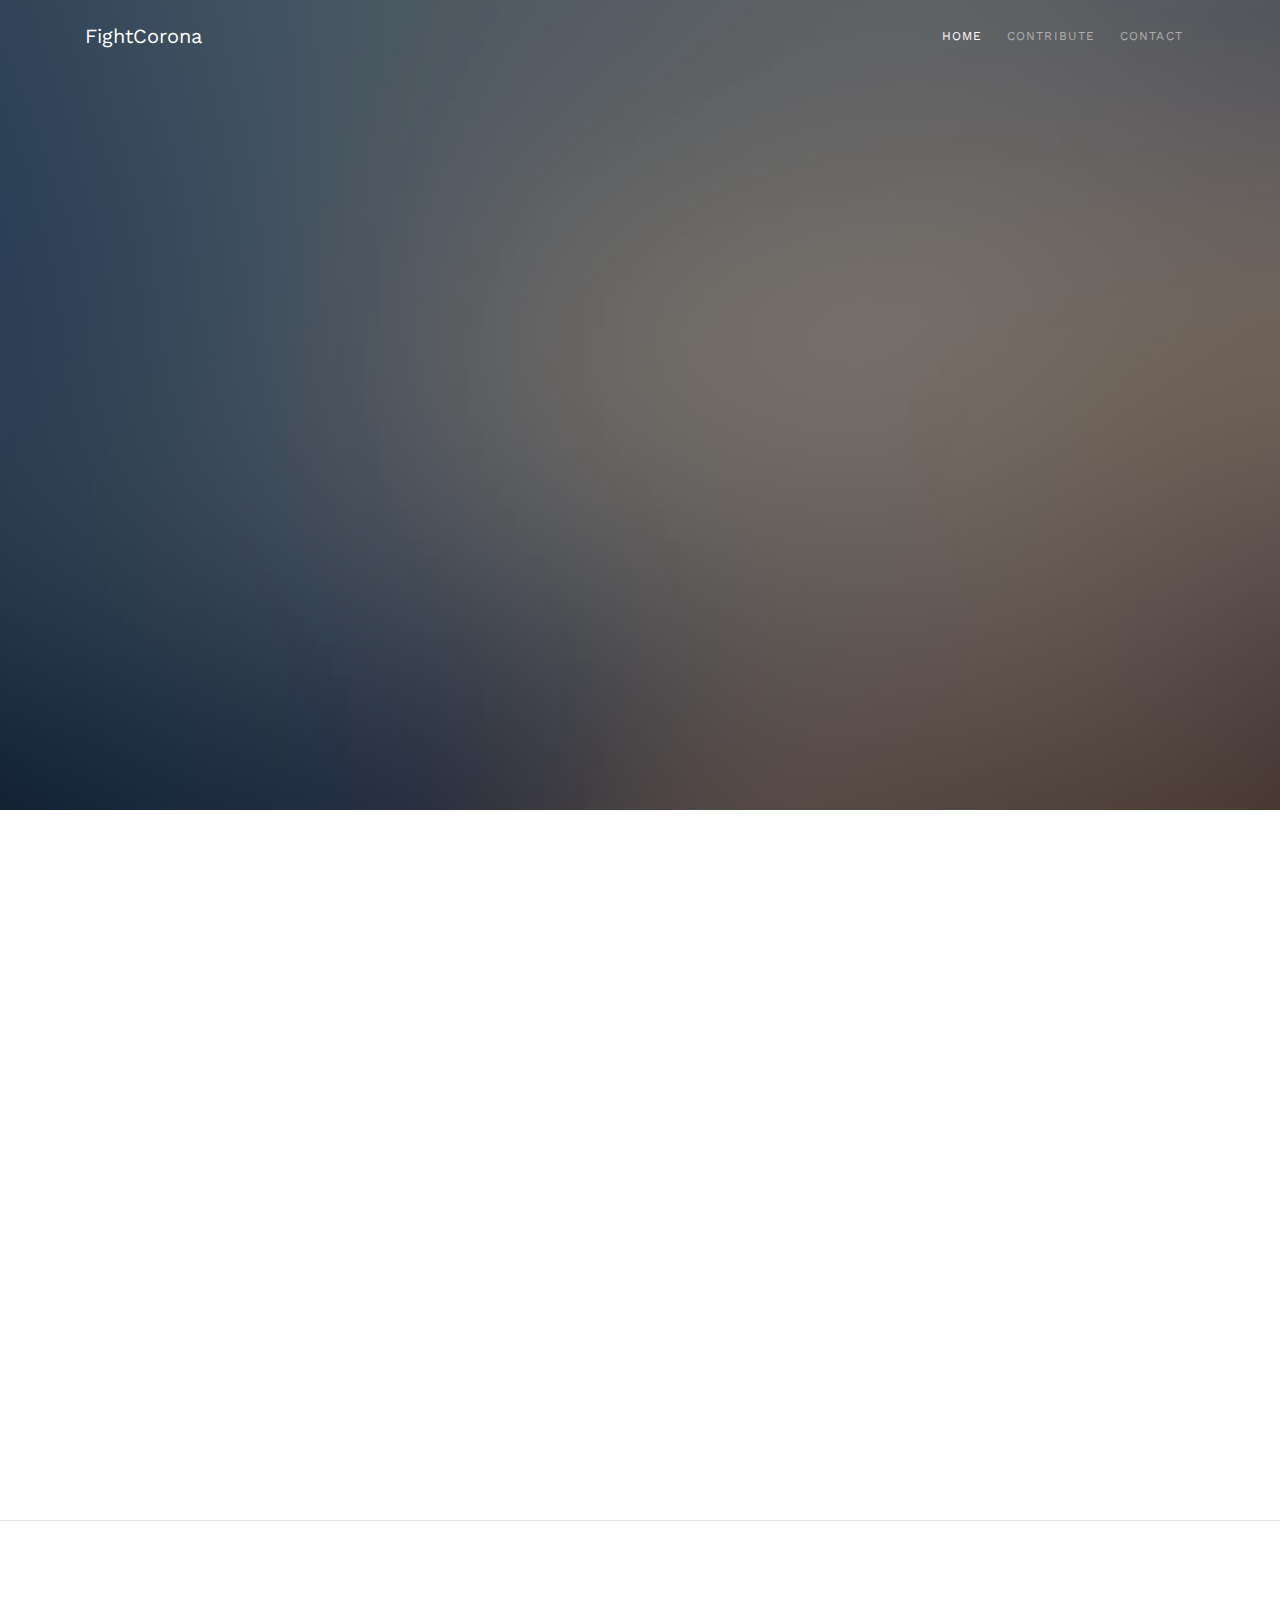
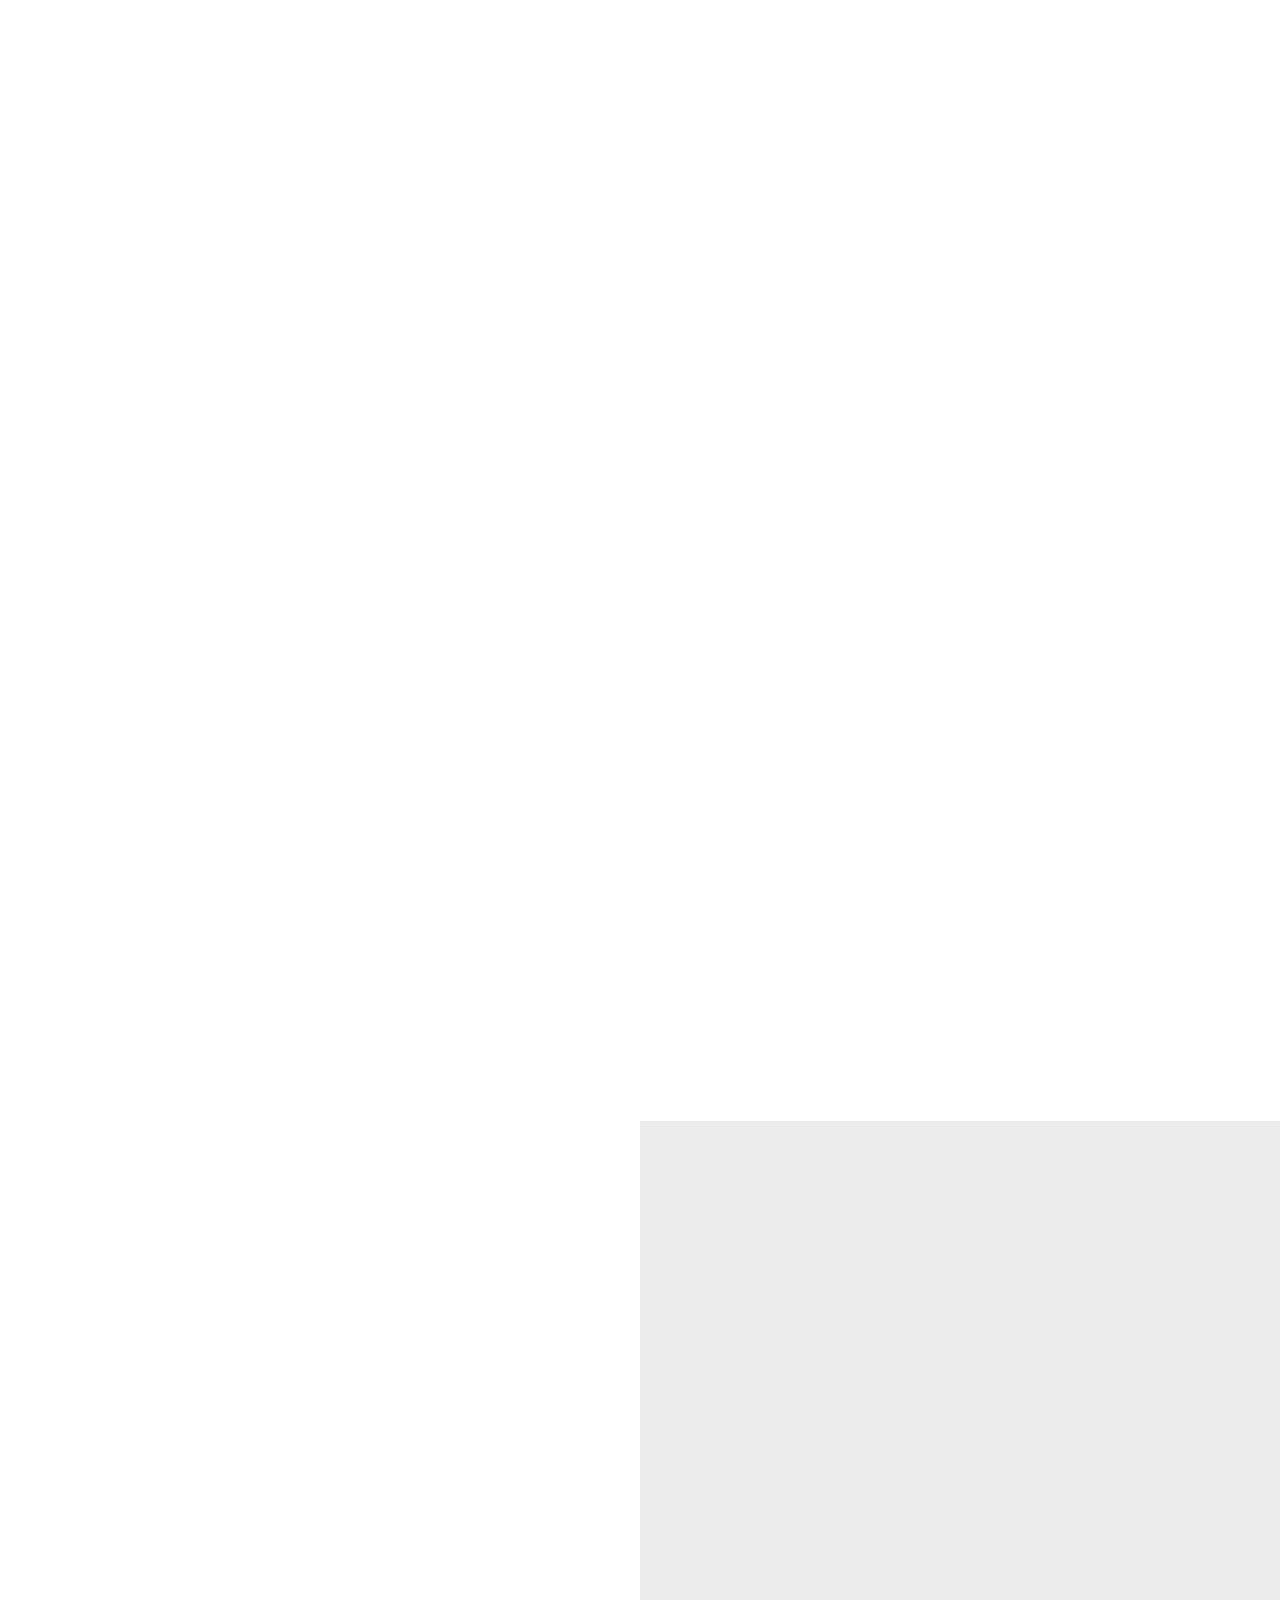
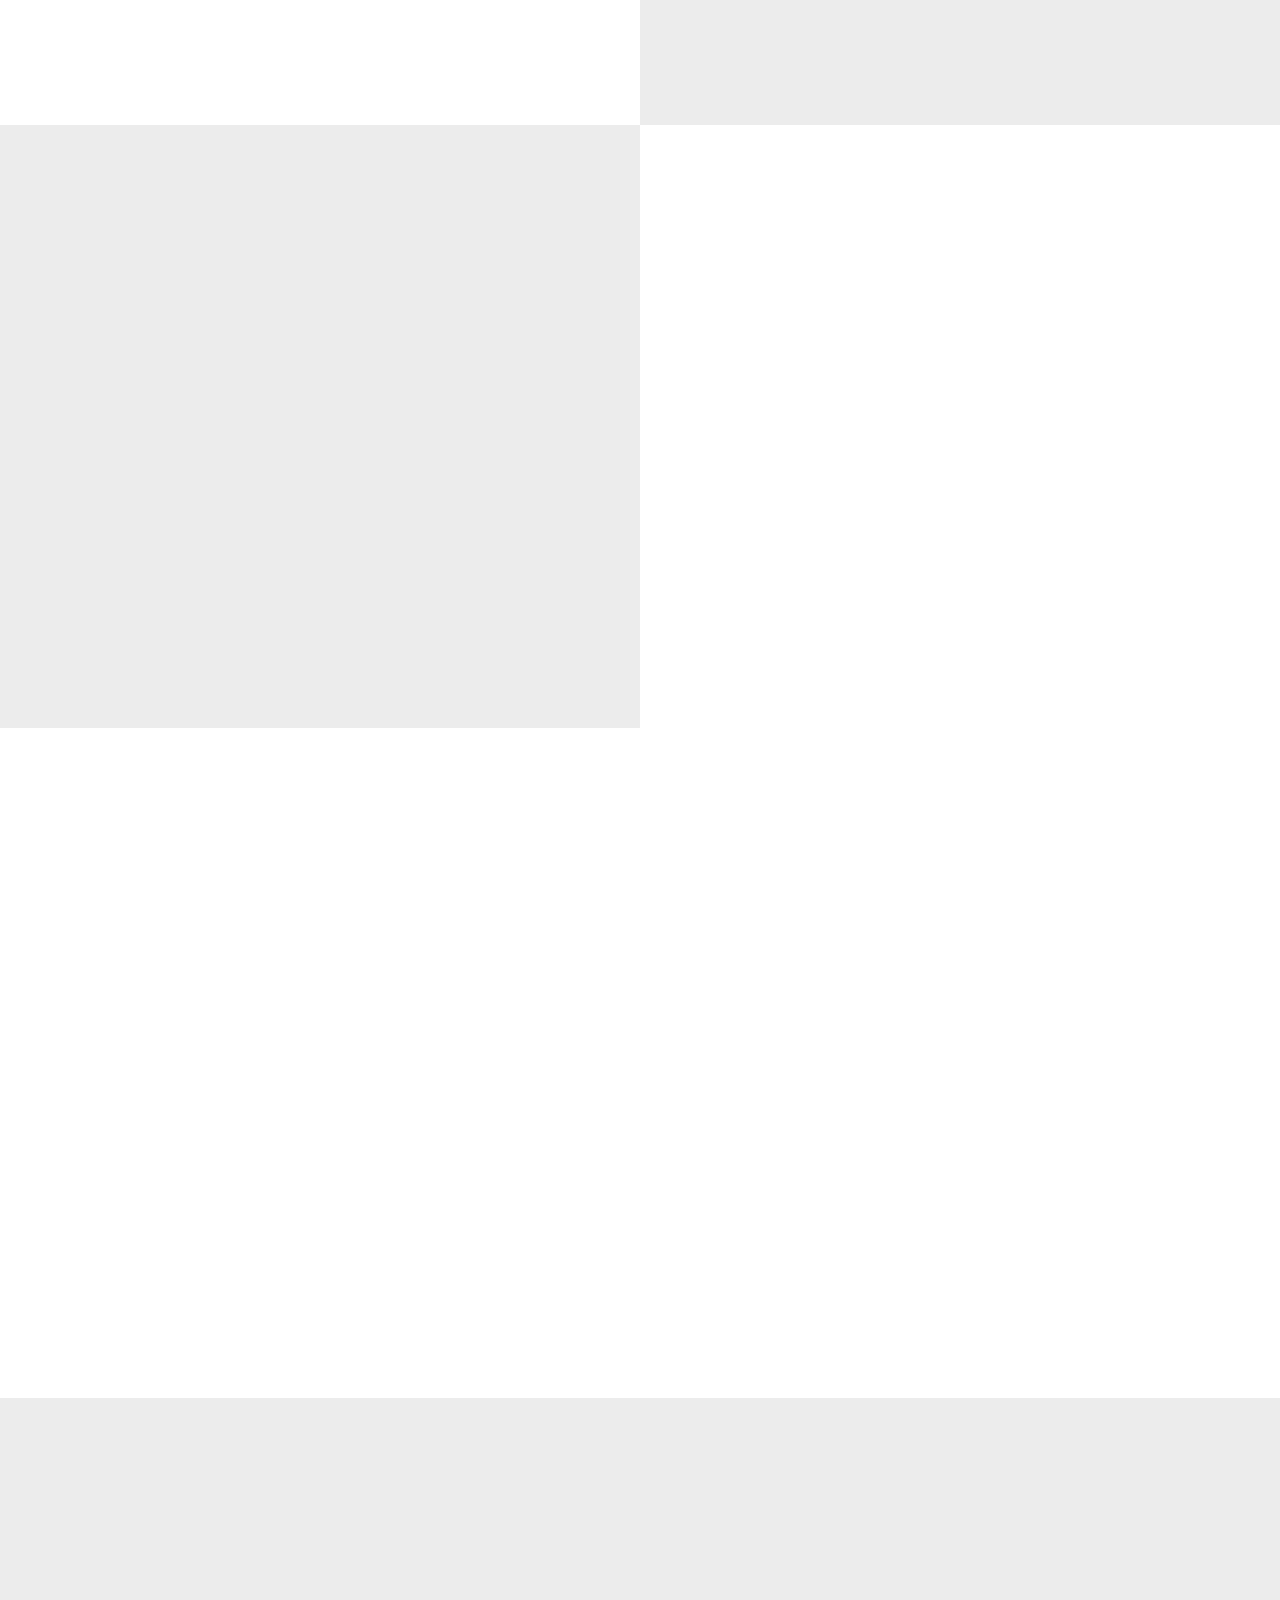
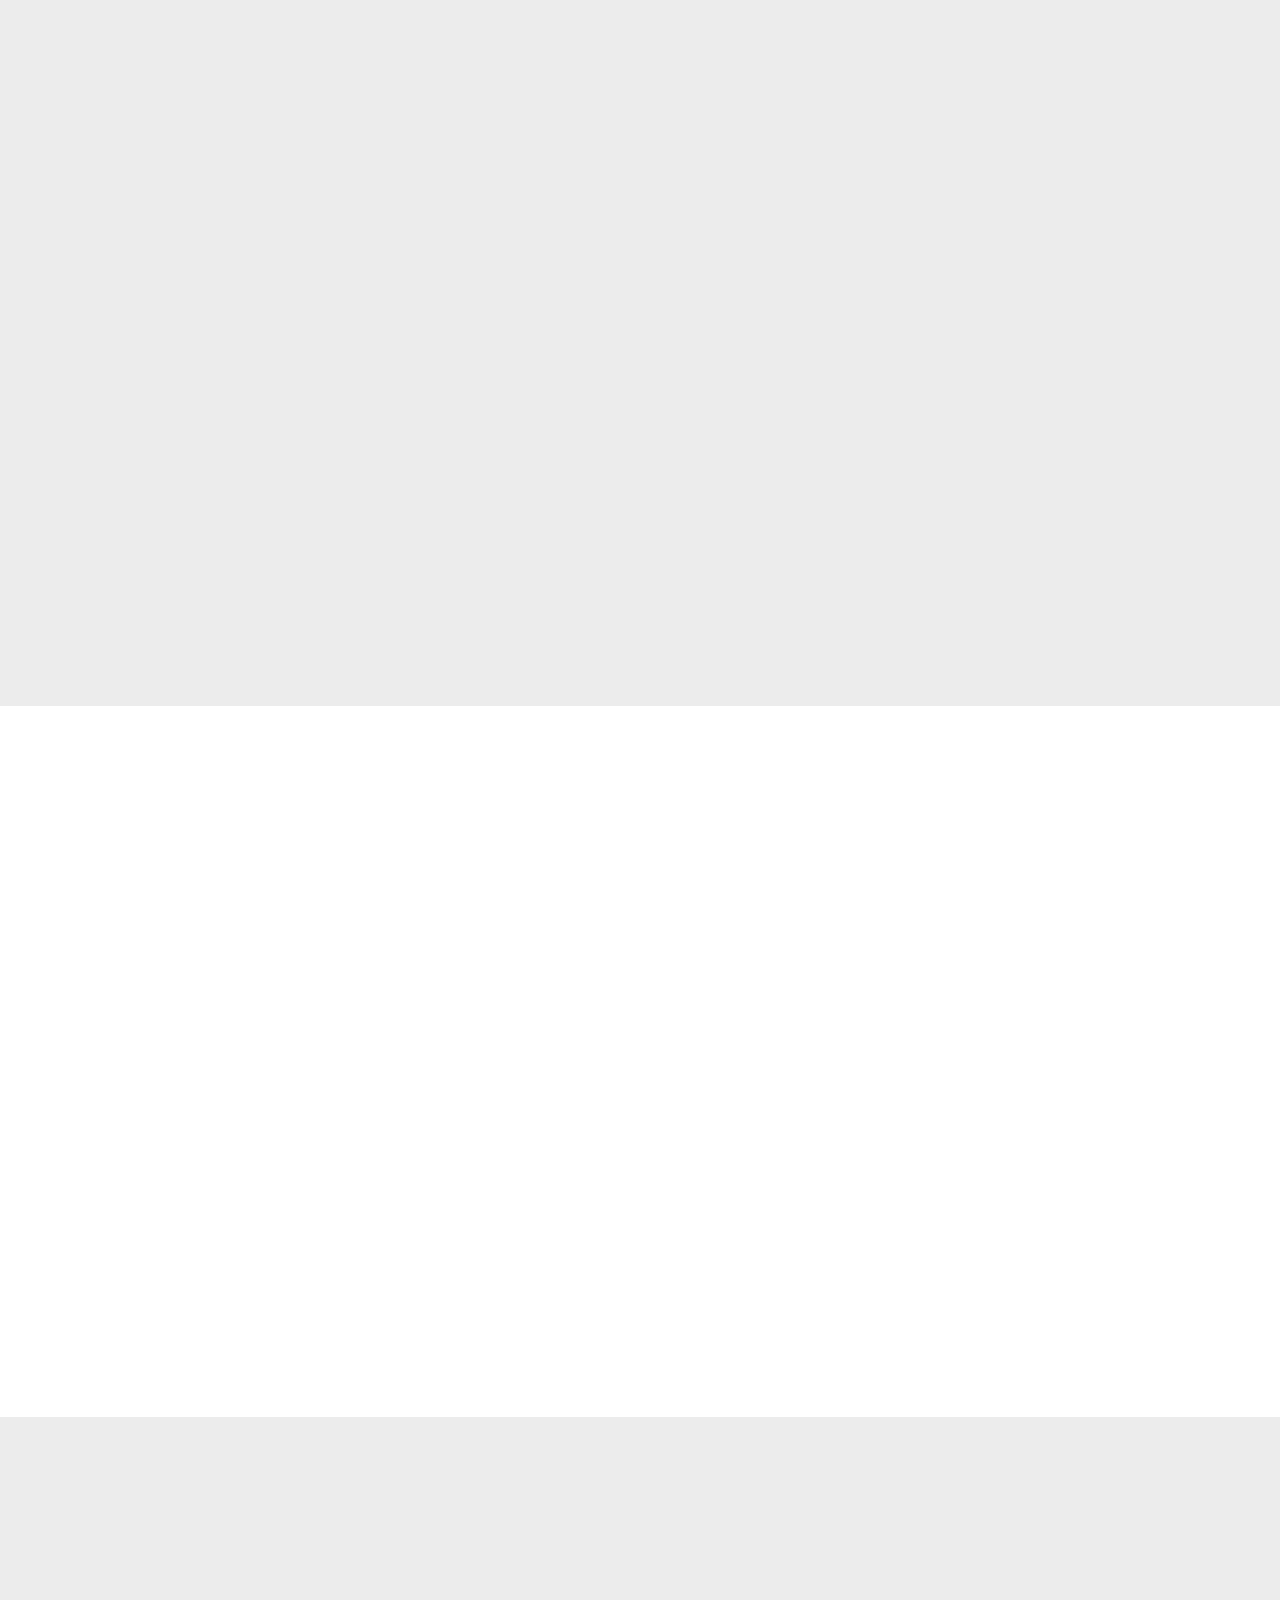
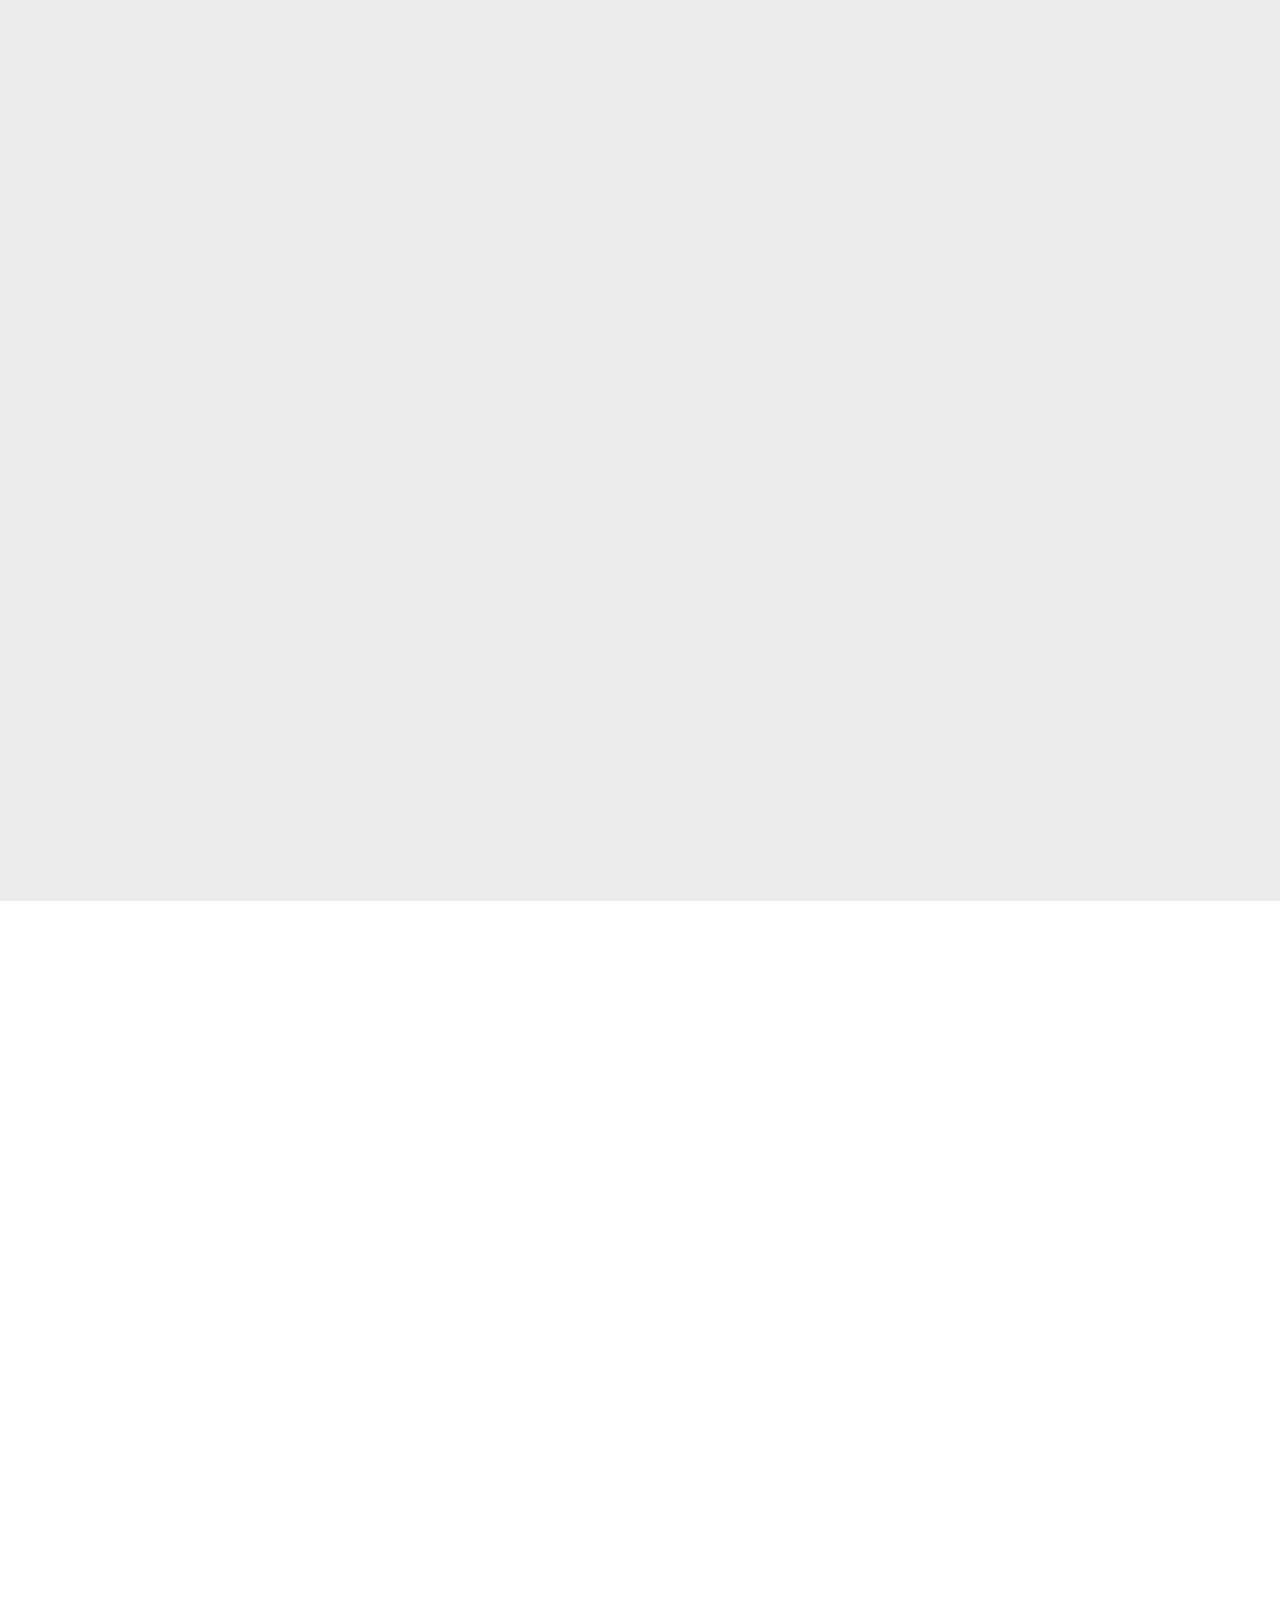
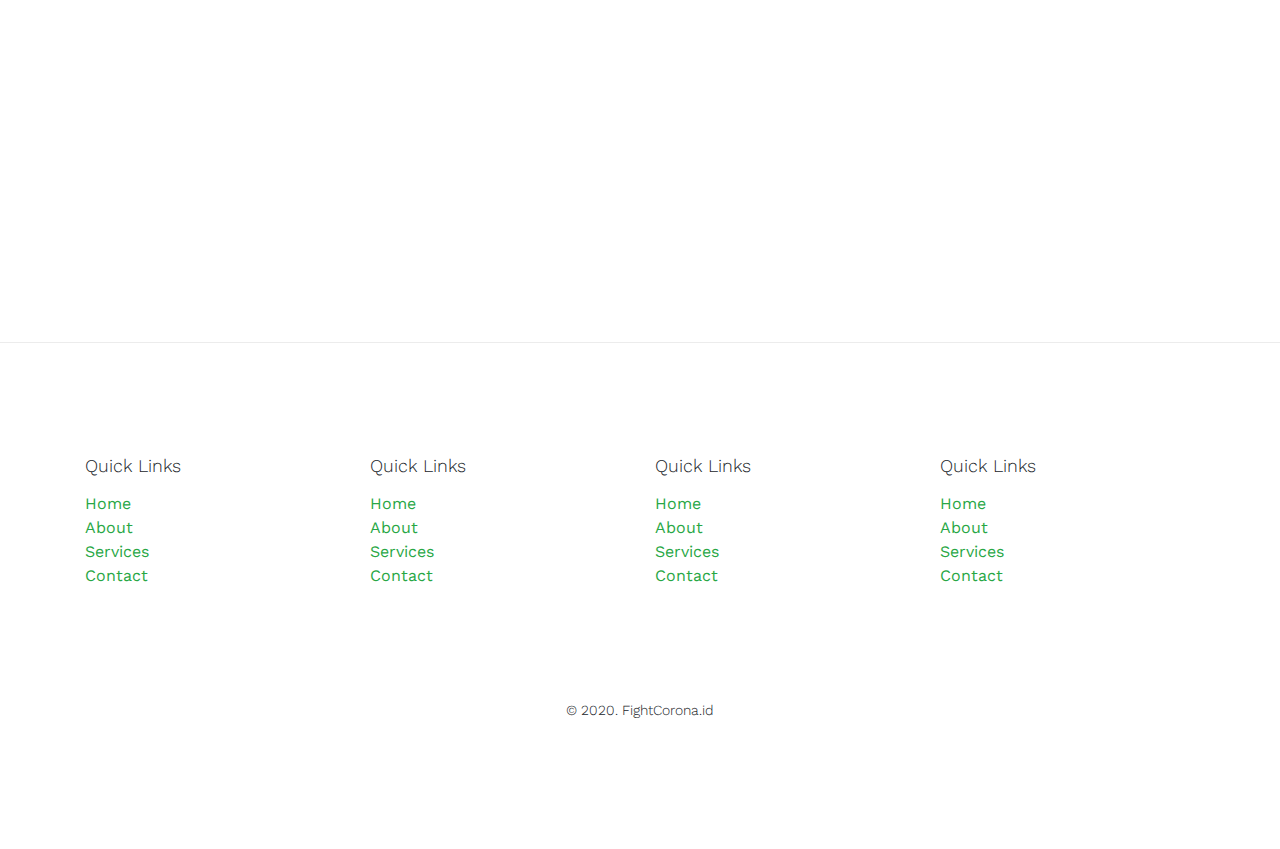
<file: index.html>
<!DOCTYPE html>
<html lang="en">
  <head>
    <meta charset="utf-8" />
    <meta
      name="viewport"
      content="width=device-width, initial-scale=1, shrink-to-fit=no"
    />

    <title>Fight Corona Indonesia</title>
    <meta
      name="description"
      content="Free Bootstrap 4 Theme by uicookies.com"
    />
    <meta
      name="keywords"
      content="free website templates, free bootstrap themes, free template, free bootstrap, free website template"
    />

    <link
      href="https://fonts.googleapis.com/css?family=Work+Sans:300,400,700"
      rel="stylesheet"
    />

    <link rel="stylesheet" href="assets/style/bootstrap/bootstrap.css" />
    <link rel="stylesheet" href="assets/css/animate.css" />
    <link rel="stylesheet" href="assets/fonts/ionicons/css/ionicons.min.css" />

    <link rel="stylesheet" href="assets/css/owl.carousel.min.css" />

    <link rel="stylesheet" href="assets/fonts/flaticon/font/flaticon.css" />

    <link
      rel="stylesheet"
      href="assets/fonts/fontawesome/css/font-awesome.min.css"
    />
    <link rel="stylesheet" href="assets/css/bootstrap-datepicker.css" />
    <link rel="stylesheet" href="assets/css/select2.css" />

    <link rel="stylesheet" href="assets/style/helpers.css" />
    <link rel="stylesheet" href="assets/style/style.css" />
  </head>
  <body>
    <nav
      class="navbar navbar-expand-lg navbar-dark probootstrap_navbar"
      id="probootstrap-navbar"
    >
      <div class="container">
        <a class="navbar-brand" href="index.html">FightCorona</a>
        <button
          class="navbar-toggler"
          type="button"
          data-toggle="collapse"
          data-target="#probootstrap-menu"
          aria-controls="probootstrap-menu"
          aria-expanded="false"
          aria-label="Toggle navigation"
        >
          <span><i class="ion-navicon"></i></span>
        </button>
        <div class="collapse navbar-collapse" id="probootstrap-menu">
          <ul class="navbar-nav ml-auto">
            <li class="nav-item active">
              <a class="nav-link" href="index.html">Home</a>
            </li>
            <li class="nav-item">
              <a class="nav-link" href="#">Contribute</a>
            </li>
            <li class="nav-item">
              <a class="nav-link" href="#">Contact</a>
            </li>
          </ul>
        </div>
      </div>
    </nav>
    <!-- END nav -->

    <section
      class="probootstrap-cover overflow-hidden relative"
      data-stellar-background-ratio="0.5"
      style="background-image: url('assets/images/bg_1.jpg');"
      id="section-home"
    >
      <div class="overlay"></div>
      <div class="container">
        <div class="row align-items-center">
          <div class="col-md">
            <h2 class="heading mb-2 display-4 font-light probootstrap-animate">
              Let's Fight The COVID-19 Together!
            </h2>
            <p class="lead mb-5 probootstrap-animate">
              Let's help our country to ovecome this pandemic situation
              together!
            </p>
            <p class="probootstrap-animate">
              <a
                href="onepage.html"
                role="button"
                class="btn btn-primary p-3 mr-3 pl-5 pr-5 text-uppercase d-lg-inline d-md-inline d-sm-block d-block mb-3"
                >Read More</a
              >
            </p>
          </div>
          <div class="col-md probootstrap-animate text-center">
            <img src="assets/images/community.svg" class="w-100" />
          </div>
        </div>
      </div>
    </section>
    <!-- END section -->

    <section class="probootstrap_section" id="section-feature-testimonial">
      <div class="container">
        <div class="row justify-content-center mb-5">
          <div class="col-md-12 text-center mb-5 probootstrap-animate">
            <h2 class="display-4 border-bottom probootstrap-section-heading">
              Indonesia needs you
            </h2>
            <blockquote class="">
              <p class="lead mb-4">
                <em
                  >Far far away, behind the word mountains, far from the
                  countries Vokalia and Consonantia, there live the blind texts.
                  Separated they live in Bookmarksgrove right at the coast of
                  the Semantics, a large language ocean. A small river named
                  Duden flows by their place and supplies it with the necessary
                  regelialia. It is a paradisematic country, in which roasted
                  parts of sentences fly into your mouth.</em
                >
              </p>
              <p class="probootstrap-author">
                <a href="https://uicookies.com/" target="_blank">
                  <img
                    src="assets/images/person_1.jpg"
                    alt="Free Template by uicookies.com"
                    class="rounded-circle"
                  />
                  <span class="probootstrap-name">James Smith</span>
                  <span class="probootstrap-title"
                    >Chief Executive Officer</span
                  >
                </a>
              </p>
            </blockquote>
          </div>
        </div>
      </div>
    </section>
    <!-- END section -->

    <section class="probootstrap_section" id="section-city-guides">
      <div class="container">
        <div class="row text-center mb-5 probootstrap-animate">
          <div class="col-md-12">
            <h2 class="display-4 border-bottom probootstrap-section-heading">
              What we need right now
            </h2>
          </div>
        </div>
        <div class="row">
          <div class="col-lg-3 col-md-6 probootstrap-animate mb-3">
            <a href="#" class="probootstrap-thumbnail">
              <img
                src="assets/images/img_1.jpg"
                alt="Free Template by uicookies.com"
                class="img-fluid"
              />
              <div class="probootstrap-text">
                <h3>Buena</h3>
              </div>
            </a>
          </div>
          <div class="col-lg-3 col-md-6 probootstrap-animate mb-3">
            <a href="#" class="probootstrap-thumbnail">
              <img
                src="assets/images/img_2.jpg"
                alt="Free Template by uicookies.com"
                class="img-fluid"
              />
              <h3>Road</h3>
            </a>
          </div>
          <div class="col-lg-3 col-md-6 probootstrap-animate mb-3">
            <a href="#" class="probootstrap-thumbnail">
              <img
                src="assets/images/img_3.jpg"
                alt="Free Template by uicookies.com"
                class="img-fluid"
              />
              <h3>Australia</h3>
            </a>
          </div>
          <div class="col-lg-3 col-md-6 probootstrap-animate mb-3">
            <a href="#" class="probootstrap-thumbnail">
              <img
                src="assets/images/img_4.jpg"
                alt="Free Template by uicookies.com"
                class="img-fluid"
              />
              <h3>Japan</h3>
            </a>
          </div>
        </div>
      </div>
    </section>

    <section class="probootstrap_section">
      <div class="container">
        <div class="row text-center mb-5 probootstrap-animate">
          <div class="col-md-12">
            <h2 class="display-4 border-bottom probootstrap-section-heading">
              Our Initiatives
            </h2>
          </div>
        </div>
      </div>
    </section>

    <section class="probootstrap-section-half d-md-flex" id="section-about">
      <div
        class="probootstrap-image probootstrap-animate"
        data-animate-effect="fadeIn"
        style="background-image: url(assets/images/img_2.jpg)"
      ></div>
      <div class="probootstrap-text">
        <div
          class="probootstrap-inner probootstrap-animate"
          data-animate-effect="fadeInRight"
        >
          <h2 class="heading mb-4">Customer Service</h2>
          <p>
            Far far away, behind the word mountains, far from the countries
            Vokalia and Consonantia, there live the blind texts. Separated they
            live in Bookmarksgrove right at the coast of the Semantics, a large
            language ocean.
          </p>
          <p>
            Even the all-powerful Pointing has no control about the blind texts
            it is an almost unorthographic life One day however a small line of
            blind text by the name of Lorem Ipsum decided to leave for the far
            World of Grammar.
          </p>
          <p><a href="#" class="btn btn-primary">Read More</a></p>
        </div>
      </div>
    </section>

    <section class="probootstrap-section-half d-md-flex">
      <div
        class="probootstrap-image order-2 probootstrap-animate"
        data-animate-effect="fadeIn"
        style="background-image: url(assets/images/img_3.jpg)"
      ></div>
      <div class="probootstrap-text order-1">
        <div
          class="probootstrap-inner probootstrap-animate"
          data-animate-effect="fadeInLeft"
        >
          <h2 class="heading mb-4">Payment Options</h2>
          <p>
            Far far away, behind the word mountains, far from the countries
            Vokalia and Consonantia, there live the blind texts. Separated they
            live in Bookmarksgrove right at the coast of the Semantics, a large
            language ocean.
          </p>
          <p>
            Even the all-powerful Pointing has no control about the blind texts
            it is an almost unorthographic life One day however a small line of
            blind text by the name of Lorem Ipsum decided to leave for the far
            World of Grammar.
          </p>
          <p><a href="#" class="btn btn-primary">Learn More</a></p>
        </div>
      </div>
    </section>
    <!-- END section -->

    <section class="probootstrap_section">
      <div class="container">
        <div class="row text-center mb-5 probootstrap-animate">
          <div class="col-md-12">
            <h2 class="display-4 border-bottom probootstrap-section-heading">
              Join With Us
            </h2>
          </div>
        </div>

        <div class="row probootstrap-animate">
          <div class="col-md-12">
            <div class="owl-carousel js-owl-carousel">
              <a class="probootstrap-slide" href="#">
                <span class="flaticon-teatro-de-la-caridad"></span>
                <em>Teatro de la Caridad</em>
              </a>
              <a class="probootstrap-slide" href="#">
                <span class="flaticon-royal-museum-of-the-armed-forces"></span>
                <em>Royal Museum of the Armed Forces</em>
              </a>
              <a class="probootstrap-slide" href="#">
                <span class="flaticon-parthenon"></span>
                <em>Parthenon</em>
              </a>
              <a class="probootstrap-slide" href="#">
                <span class="flaticon-marina-bay-sands"></span>
                <em>Marina Bay Sands</em>
              </a>
              <a class="probootstrap-slide" href="#">
                <span class="flaticon-samarra-minaret"></span>
                <em>Samarra Minaret</em>
              </a>
              <a class="probootstrap-slide" href="#">
                <span class="flaticon-chiang-kai-shek-memorial"></span>
                <em>Chiang Kai Shek Memorial</em>
              </a>
              <a class="probootstrap-slide" href="#">
                <span class="flaticon-heuvelse-kerk-tilburg"></span>
                <em>Heuvelse Kerk Tilburg</em>
              </a>
              <a class="probootstrap-slide" href="#">
                <span class="flaticon-cathedral-of-cordoba"></span>
                <em>Cathedral of Cordoba</em>
              </a>
              <a class="probootstrap-slide" href="#">
                <span class="flaticon-london-bridge"></span>
                <em>London Bridge</em>
              </a>
              <a class="probootstrap-slide" href="#">
                <span class="flaticon-taj-mahal"></span>
                <em>Taj Mahal</em>
              </a>
              <a class="probootstrap-slide" href="#">
                <span class="flaticon-leaning-tower-of-pisa"></span>
                <em>Leaning Tower of Pisa</em>
              </a>
              <a class="probootstrap-slide" href="#">
                <span class="flaticon-burj-al-arab"></span>
                <em>Burj al Arab</em>
              </a>
              <a class="probootstrap-slide" href="#">
                <span class="flaticon-gate-of-india"></span>
                <em>Gate of India</em>
              </a>
              <a class="probootstrap-slide" href="#">
                <span class="flaticon-osaka-castle"></span>
                <em>Osaka Castle</em>
              </a>
              <a class="probootstrap-slide" href="#">
                <span class="flaticon-statue-of-liberty"></span>
                <em>Statue of Liberty</em>
              </a>
            </div>
          </div>
        </div>
      </div>
    </section>
    <!-- END section -->

    <section class="probootstrap_section bg-light">
      <div class="container">
        <div class="row text-center mb-5 probootstrap-animate">
          <div class="col-md-12">
            <h2 class="display-4 border-bottom probootstrap-section-heading">
              More Services
            </h2>
          </div>
        </div>
        <div class="row">
          <div class="col-md-6">
            <div
              class="media probootstrap-media d-flex align-items-stretch mb-4 probootstrap-animate"
            >
              <div
                class="probootstrap-media-image"
                style="background-image: url(assets/images/img_1.jpg)"
              ></div>
              <div class="media-body">
                <h5 class="mb-3">01. Service Title Here</h5>
                <p>
                  Far far away, behind the word mountains, far from the
                  countries Vokalia and Consonantia, there live the blind texts.
                </p>
              </div>
            </div>

            <div
              class="media probootstrap-media d-flex align-items-stretch mb-4 probootstrap-animate"
            >
              <div
                class="probootstrap-media-image"
                style="background-image: url(assets/images/img_2.jpg)"
              ></div>
              <div class="media-body">
                <h5 class="mb-3">02. Service Title Here</h5>
                <p>
                  Far far away, behind the word mountains, far from the
                  countries Vokalia and Consonantia, there live the blind texts.
                </p>
              </div>
            </div>
          </div>
          <div class="col-md-6">
            <div
              class="media probootstrap-media d-flex align-items-stretch mb-4 probootstrap-animate"
            >
              <div
                class="probootstrap-media-image"
                style="background-image: url(assets/images/img_4.jpg)"
              ></div>
              <div class="media-body">
                <h5 class="mb-3">03. Service Title Here</h5>
                <p>
                  Far far away, behind the word mountains, far from the
                  countries Vokalia and Consonantia, there live the blind texts.
                </p>
              </div>
            </div>

            <div
              class="media probootstrap-media d-flex align-items-stretch mb-4 probootstrap-animate"
            >
              <div
                class="probootstrap-media-image"
                style="background-image: url(assets/images/img_5.jpg)"
              ></div>
              <div class="media-body">
                <h5 class="mb-3">04. Service Title Here</h5>
                <p>
                  Far far away, behind the word mountains, far from the
                  countries Vokalia and Consonantia, there live the blind texts.
                </p>
              </div>
            </div>
          </div>
        </div>
      </div>
    </section>
    <!-- END section -->

    <section class="probootstrap_section" id="section-feature-testimonial">
      <div class="container">
        <div class="row justify-content-center mb-5">
          <div class="col-md-12 text-center mb-5 probootstrap-animate">
            <h2 class="display-4 border-bottom probootstrap-section-heading">
              Testimonial
            </h2>
            <blockquote class="">
              <p class="lead mb-4">
                <em
                  >Far far away, behind the word mountains, far from the
                  countries Vokalia and Consonantia, there live the blind texts.
                  Separated they live in Bookmarksgrove right at the coast of
                  the Semantics, a large language ocean. A small river named
                  Duden flows by their place and supplies it with the necessary
                  regelialia. It is a paradisematic country, in which roasted
                  parts of sentences fly into your mouth.</em
                >
              </p>
              <p class="probootstrap-author">
                <a href="https://uicookies.com/" target="_blank">
                  <img
                    src="assets/images/person_1.jpg"
                    alt="Free Template by uicookies.com"
                    class="rounded-circle"
                  />
                  <span class="probootstrap-name">James Smith</span>
                  <span class="probootstrap-title"
                    >Chief Executive Officer</span
                  >
                </a>
              </p>
            </blockquote>
          </div>
        </div>
      </div>
    </section>
    <!-- END section -->

    <section class="probootstrap_section bg-light">
      <div class="container">
        <div class="row text-center mb-5 probootstrap-animate">
          <div class="col-md-12">
            <h2 class="display-4 border-bottom probootstrap-section-heading">
              News
            </h2>
          </div>
        </div>
        <div class="row">
          <div class="col-md-6">
            <div
              class="media probootstrap-media d-flex align-items-stretch mb-4 probootstrap-animate"
            >
              <div
                class="probootstrap-media-image"
                style="background-image: url(assets/images/img_1.jpg)"
              ></div>
              <div class="media-body">
                <span class="text-uppercase">January 1st 2018</span>
                <h5 class="mb-3">Travel To United States Without Visa</h5>
                <p>
                  Far far away, behind the word mountains, far from the
                  countries Vokalia and Consonantia, there live the blind texts.
                </p>
                <p><a href="#">Read More</a></p>
              </div>
            </div>

            <div
              class="media probootstrap-media d-flex align-items-stretch mb-4 probootstrap-animate"
            >
              <div
                class="probootstrap-media-image"
                style="background-image: url(assets/images/img_2.jpg)"
              ></div>
              <div class="media-body">
                <span class="text-uppercase">January 1st 2018</span>
                <h5 class="mb-3">Travel To United States Without Visa</h5>
                <p>
                  Far far away, behind the word mountains, far from the
                  countries Vokalia and Consonantia, there live the blind texts.
                </p>
                <p><a href="#">Read More</a></p>
              </div>
            </div>
          </div>
          <div class="col-md-6">
            <div
              class="media probootstrap-media d-flex align-items-stretch mb-4 probootstrap-animate"
            >
              <div
                class="probootstrap-media-image"
                style="background-image: url(assets/images/img_4.jpg)"
              ></div>
              <div class="media-body">
                <span class="text-uppercase">January 1st 2018</span>
                <h5 class="mb-3">Travel To United States Without Visa</h5>
                <p>
                  Far far away, behind the word mountains, far from the
                  countries Vokalia and Consonantia, there live the blind texts.
                </p>
                <p><a href="#">Read More</a></p>
              </div>
            </div>

            <div
              class="media probootstrap-media d-flex align-items-stretch mb-4 probootstrap-animate"
            >
              <div
                class="probootstrap-media-image"
                style="background-image: url(assets/images/img_5.jpg)"
              ></div>
              <div class="media-body">
                <span class="text-uppercase">January 1st 2018</span>
                <h5 class="mb-3">Travel To United States Without Visa</h5>
                <p>
                  Far far away, behind the word mountains, far from the
                  countries Vokalia and Consonantia, there live the blind texts.
                </p>
                <p><a href="#">Read More</a></p>
              </div>
            </div>
          </div>
        </div>
      </div>
    </section>
    <!-- END section -->

    <section class="probootstrap_section">
      <div class="container">
        <div class="row text-center mb-5 probootstrap-animate">
          <div class="col-md-12">
            <h2 class="display-4 border-bottom probootstrap-section-heading">
              Keep Updated
            </h2>
          </div>
        </div>

        <div class="row probootstrap-animate">
          <div class="col-md-12">
            <div class="owl-carousel js-owl-carousel-2">
              <div>
                <div
                  class="media probootstrap-media d-block align-items-stretch mb-4 probootstrap-animate"
                >
                  <img
                    src="assets/images/sq_img_2.jpg"
                    alt="Free Template by uiCookies"
                    class="img-fluid"
                  />
                  <div class="media-body">
                    <h5 class="mb-3">02. Service Title Here</h5>
                    <p>
                      Far far away, behind the word mountains, far from the
                      countries Vokalia and Consonantia, there live the blind
                      texts.
                    </p>
                  </div>
                </div>
              </div>
              <!-- END slide item -->

              <div>
                <div
                  class="media probootstrap-media d-block align-items-stretch mb-4 probootstrap-animate"
                >
                  <img
                    src="assets/images/sq_img_1.jpg"
                    alt="Free Template by uiCookies"
                    class="img-fluid"
                  />
                  <div class="media-body">
                    <h5 class="mb-3">02. Service Title Here</h5>
                    <p>
                      Far far away, behind the word mountains, far from the
                      countries Vokalia and Consonantia, there live the blind
                      texts.
                    </p>
                  </div>
                </div>
              </div>
              <!-- END slide item -->

              <div>
                <div
                  class="media probootstrap-media d-block align-items-stretch mb-4 probootstrap-animate"
                >
                  <img
                    src="assets/images/sq_img_3.jpg"
                    alt="Free Template by uiCookies"
                    class="img-fluid"
                  />
                  <div class="media-body">
                    <h5 class="mb-3">02. Service Title Here</h5>
                    <p>
                      Far far away, behind the word mountains, far from the
                      countries Vokalia and Consonantia, there live the blind
                      texts.
                    </p>
                  </div>
                </div>
              </div>
              <!-- END slide item -->

              <div>
                <div
                  class="media probootstrap-media d-block align-items-stretch mb-4 probootstrap-animate"
                >
                  <img
                    src="assets/images/sq_img_4.jpg"
                    alt="Free Template by uiCookies"
                    class="img-fluid"
                  />
                  <div class="media-body">
                    <h5 class="mb-3">02. Service Title Here</h5>
                    <p>
                      Far far away, behind the word mountains, far from the
                      countries Vokalia and Consonantia, there live the blind
                      texts.
                    </p>
                  </div>
                </div>
              </div>
              <!-- END slide item -->

              <div>
                <div
                  class="media probootstrap-media d-block align-items-stretch mb-4 probootstrap-animate"
                >
                  <img
                    src="assets/images/sq_img_5.jpg"
                    alt="Free Template by uiCookies"
                    class="img-fluid"
                  />
                  <div class="media-body">
                    <h5 class="mb-3">02. Service Title Here</h5>
                    <p>
                      Far far away, behind the word mountains, far from the
                      countries Vokalia and Consonantia, there live the blind
                      texts.
                    </p>
                  </div>
                </div>
              </div>
              <!-- END slide item -->

              <div>
                <div
                  class="media probootstrap-media d-block align-items-stretch mb-4 probootstrap-animate"
                >
                  <img
                    src="assets/images/sq_img_2.jpg"
                    alt="Free Template by uiCookies"
                    class="img-fluid"
                  />
                  <div class="media-body">
                    <h5 class="mb-3">02. Service Title Here</h5>
                    <p>
                      Far far away, behind the word mountains, far from the
                      countries Vokalia and Consonantia, there live the blind
                      texts.
                    </p>
                  </div>
                </div>
              </div>
              <!-- END slide item -->

              <div>
                <div
                  class="media probootstrap-media d-block align-items-stretch mb-4 probootstrap-animate"
                >
                  <img
                    src="assets/images/sq_img_1.jpg"
                    alt="Free Template by uiCookies"
                    class="img-fluid"
                  />
                  <div class="media-body">
                    <h5 class="mb-3">02. Service Title Here</h5>
                    <p>
                      Far far away, behind the word mountains, far from the
                      countries Vokalia and Consonantia, there live the blind
                      texts.
                    </p>
                  </div>
                </div>
              </div>
              <!-- END slide item -->

              <div>
                <div
                  class="media probootstrap-media d-block align-items-stretch mb-4 probootstrap-animate"
                >
                  <img
                    src="assets/images/sq_img_3.jpg"
                    alt="Free Template by uiCookies"
                    class="img-fluid"
                  />
                  <div class="media-body">
                    <h5 class="mb-3">02. Service Title Here</h5>
                    <p>
                      Far far away, behind the word mountains, far from the
                      countries Vokalia and Consonantia, there live the blind
                      texts.
                    </p>
                  </div>
                </div>
              </div>
              <!-- END slide item -->

              <div>
                <div
                  class="media probootstrap-media d-block align-items-stretch mb-4 probootstrap-animate"
                >
                  <img
                    src="assets/images/sq_img_4.jpg"
                    alt="Free Template by uiCookies"
                    class="img-fluid"
                  />
                  <div class="media-body">
                    <h5 class="mb-3">02. Service Title Here</h5>
                    <p>
                      Far far away, behind the word mountains, far from the
                      countries Vokalia and Consonantia, there live the blind
                      texts.
                    </p>
                  </div>
                </div>
              </div>
              <!-- END slide item -->

              <div>
                <div
                  class="media probootstrap-media d-block align-items-stretch mb-4 probootstrap-animate"
                >
                  <img
                    src="assets/images/sq_img_5.jpg"
                    alt="Free Template by uiCookies"
                    class="img-fluid"
                  />
                  <div class="media-body">
                    <h5 class="mb-3">02. Service Title Here</h5>
                    <p>
                      Far far away, behind the word mountains, far from the
                      countries Vokalia and Consonantia, there live the blind
                      texts.
                    </p>
                  </div>
                </div>
              </div>
              <!-- END slide item -->
            </div>
          </div>
        </div>
      </div>
    </section>
    <!-- END section -->

    <footer class="probootstrap_section probootstrap-border-top">
      <div class="container">
        <div class="row mb-5">
          <div class="col-md-3">
            <h3 class="probootstrap_font-18 mb-3">Quick Links</h3>
            <ul class="list-unstyled">
              <li>
                <a href="https://free-template.co" target="_blank">Home</a>
              </li>
              <li>
                <a href="https://free-template.co" target="_blank">About</a>
              </li>
              <li>
                <a href="https://free-template.co" target="_blank">Services</a>
              </li>
              <li>
                <a href="https://free-template.co" target="_blank">Contact</a>
              </li>
            </ul>
          </div>
          <div class="col-md-3">
            <h3 class="probootstrap_font-18 mb-3">Quick Links</h3>
            <ul class="list-unstyled">
              <li>
                <a href="https://free-template.co" target="_blank">Home</a>
              </li>
              <li>
                <a href="https://free-template.co" target="_blank">About</a>
              </li>
              <li>
                <a href="https://free-template.co" target="_blank">Services</a>
              </li>
              <li>
                <a href="https://free-template.co" target="_blank">Contact</a>
              </li>
            </ul>
          </div>
          <div class="col-md-3">
            <h3 class="probootstrap_font-18 mb-3">Quick Links</h3>
            <ul class="list-unstyled">
              <li>
                <a href="https://free-template.co" target="_blank">Home</a>
              </li>
              <li>
                <a href="https://free-template.co" target="_blank">About</a>
              </li>
              <li>
                <a href="https://free-template.co" target="_blank">Services</a>
              </li>
              <li>
                <a href="https://free-template.co" target="_blank">Contact</a>
              </li>
            </ul>
          </div>
          <div class="col-md-3">
            <h3 class="probootstrap_font-18 mb-3">Quick Links</h3>
            <ul class="list-unstyled">
              <li>
                <a href="https://free-template.co" target="_blank">Home</a>
              </li>
              <li>
                <a href="https://free-template.co" target="_blank">About</a>
              </li>
              <li>
                <a href="https://free-template.co" target="_blank">Services</a>
              </li>
              <li>
                <a href="https://free-template.co" target="_blank">Contact</a>
              </li>
            </ul>
          </div>
        </div>
        <div class="row pt-5">
          <div class="col-md-12 text-center">
            <p class="probootstrap_font-14">
              &copy; 2020. FightCorona.id
            </p>
          </div>
        </div>
      </div>
    </footer>

    <script src="assets/js/jquery.min.js"></script>

    <script src="assets/js/popper.min.js"></script>
    <script src="assets/js/bootstrap.min.js"></script>
    <script src="assets/js/owl.carousel.min.js"></script>

    <script src="assets/js/bootstrap-datepicker.js"></script>
    <script src="assets/js/jquery.waypoints.min.js"></script>
    <script src="assets/js/jquery.easing.1.3.js"></script>

    <script src="assets/js/select2.min.js"></script>

    <script src="assets/js/main.js"></script>
  </body>
</html>
</file>
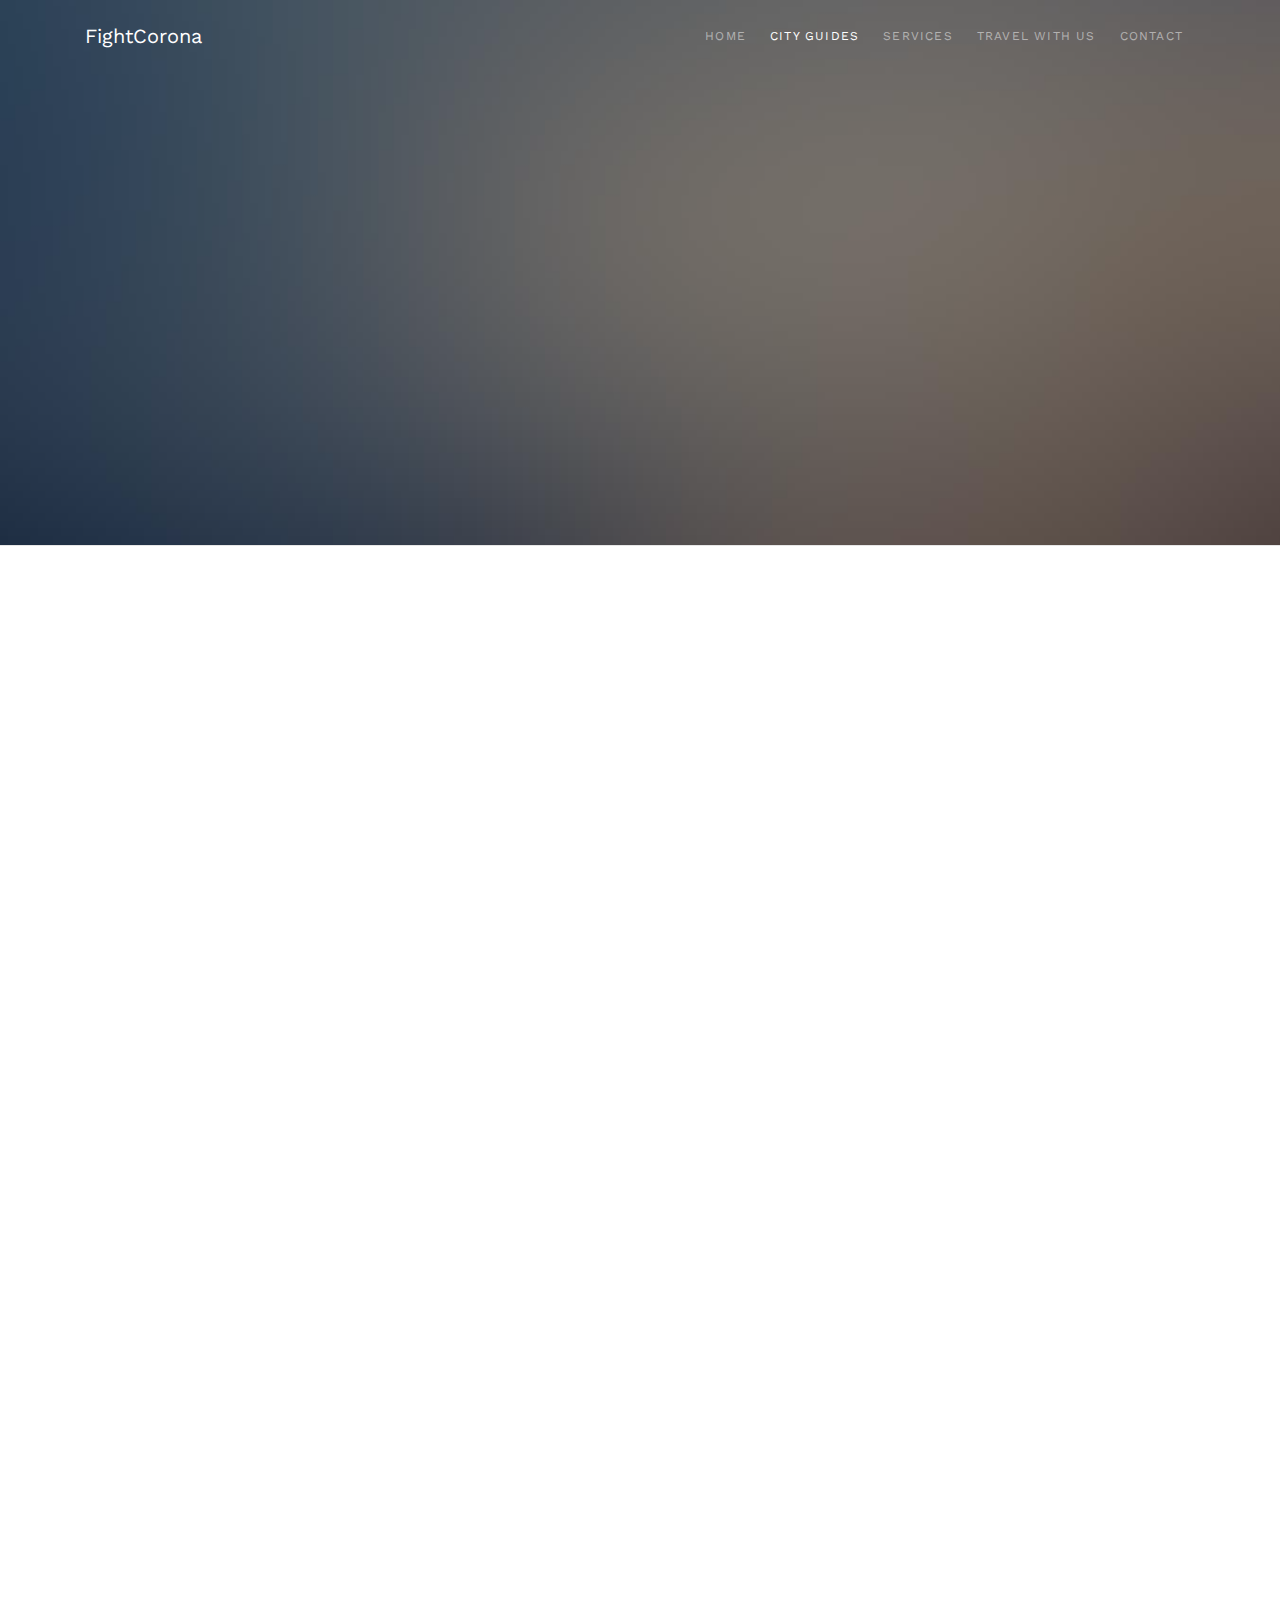
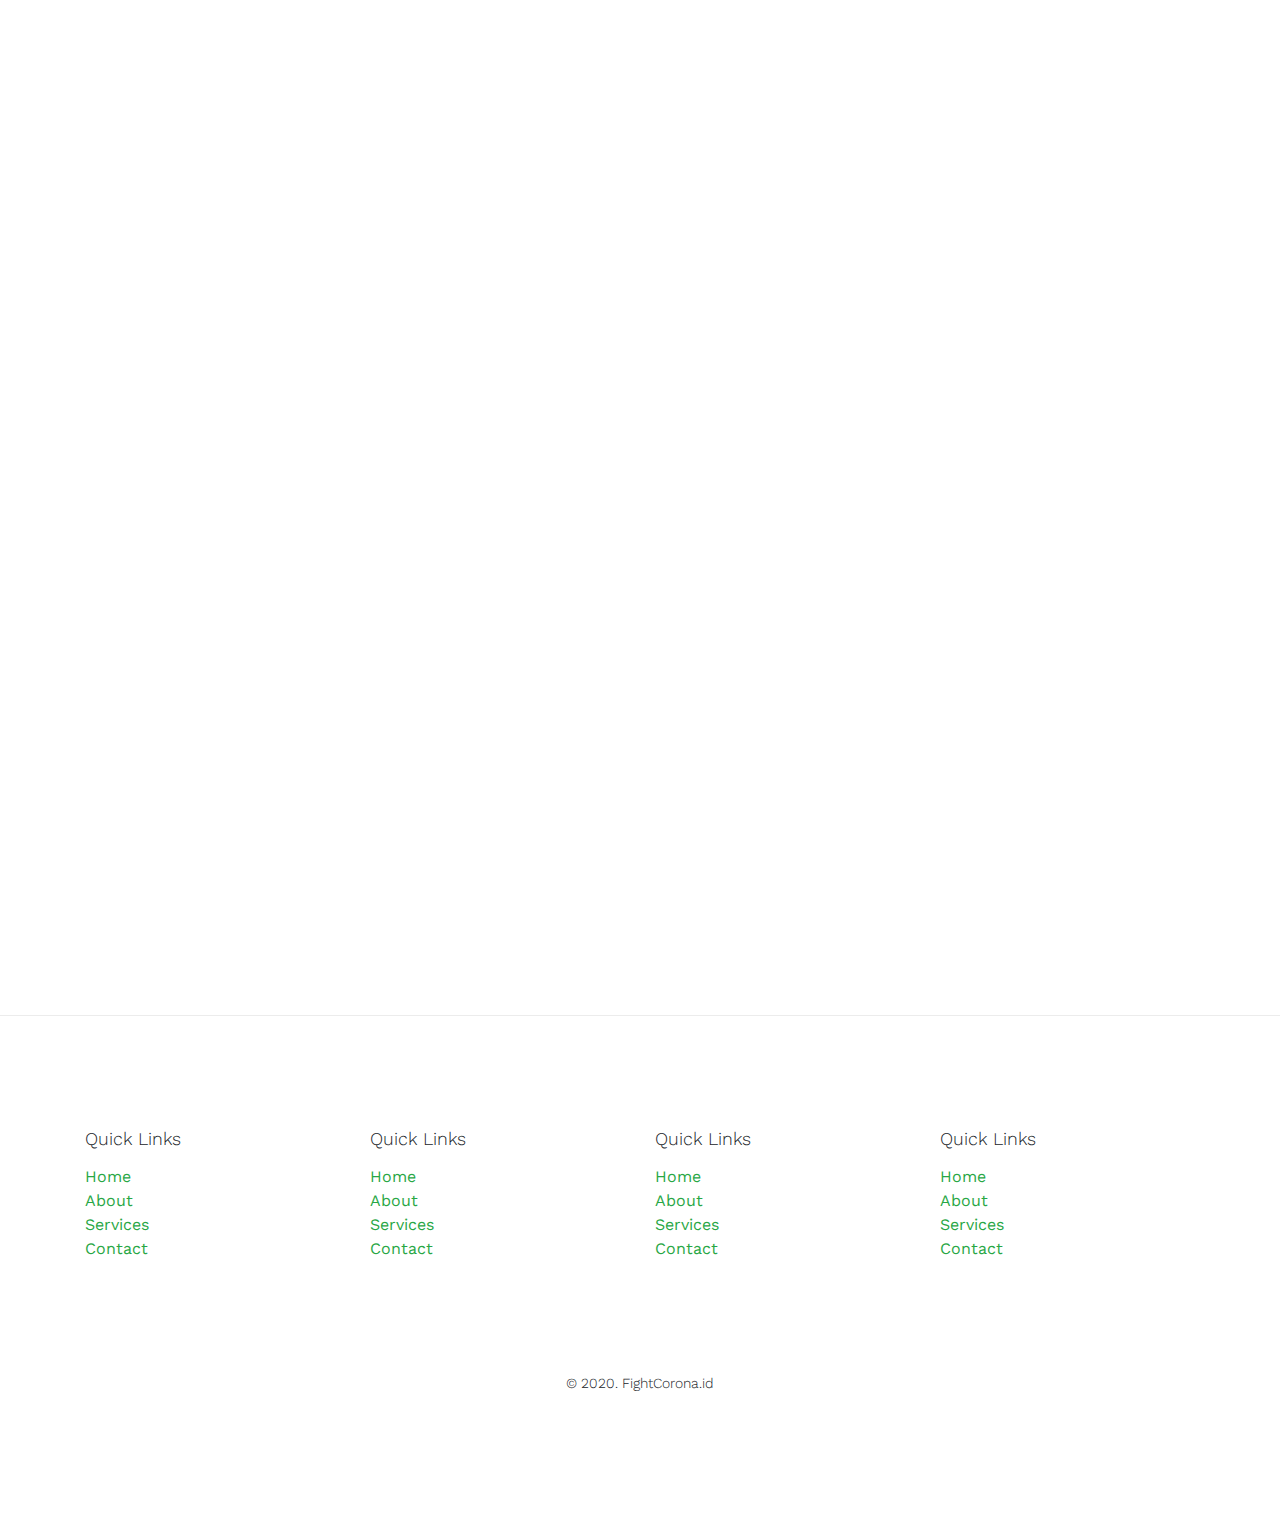
<file: city-guides.html>
<!DOCTYPE html>
<html lang="en">
  <head>
    <meta charset="utf-8" />
    <meta
      name="viewport"
      content="width=device-width, initial-scale=1, shrink-to-fit=no"
    />

    <title>Fight Corona Indonesia</title>
    <meta
      name="description"
      content="Free Bootstrap 4 Theme by uicookies.com"
    />
    <meta
      name="keywords"
      content="free website templates, free bootstrap themes, free template, free bootstrap, free website template"
    />

    <link
      href="https://fonts.googleapis.com/css?family=Work+Sans:300,400,700"
      rel="stylesheet"
    />

    <link rel="stylesheet" href="assets/style/bootstrap/bootstrap.css" />
    <link rel="stylesheet" href="assets/css/animate.css" />
    <link rel="stylesheet" href="assets/fonts/ionicons/css/ionicons.min.css" />

    <link rel="stylesheet" href="assets/css/owl.carousel.min.css" />

    <link rel="stylesheet" href="assets/fonts/flaticon/font/flaticon.css" />

    <link
      rel="stylesheet"
      href="assets/fonts/fontawesome/css/font-awesome.min.css"
    />

    <link rel="stylesheet" href="assets/css/select2.css" />

    <link rel="stylesheet" href="assets/style/helpers.css" />
    <link rel="stylesheet" href="assets/style/style.css" />
  </head>
  <body>
    <nav
      class="navbar navbar-expand-lg navbar-dark probootstrap_navbar"
      id="probootstrap-navbar"
    >
      <div class="container">
        <a class="navbar-brand" href="index.html">FightCorona</a>
        <button
          class="navbar-toggler"
          type="button"
          data-toggle="collapse"
          data-target="#probootstrap-menu"
          aria-controls="probootstrap-menu"
          aria-expanded="false"
          aria-label="Toggle navigation"
        >
          <span><i class="ion-navicon"></i></span>
        </button>
        <div class="collapse navbar-collapse" id="probootstrap-menu">
          <ul class="navbar-nav ml-auto">
            <li class="nav-item">
              <a class="nav-link" href="index.html">Home</a>
            </li>
            <li class="nav-item">
              <a class="nav-link active" href="about.html">City Guides</a>
            </li>
            <li class="nav-item">
              <a class="nav-link" href="services.html">Services</a>
            </li>
            <li class="nav-item">
              <a class="nav-link" href="products.html">Travel With Us</a>
            </li>
            <li class="nav-item">
              <a class="nav-link" href="contact.html">Contact</a>
            </li>
          </ul>
        </div>
      </div>
    </nav>
    <!-- END nav -->

    <section
      class="probootstrap-cover overflow-hidden relative"
      style="background-image: url('assets/images/bg_1.jpg');"
      data-stellar-background-ratio="0.5"
      id="section-home"
    >
      <div class="overlay"></div>
      <div class="container">
        <div class="row align-items-center text-center">
          <div class="col-md">
            <h2 class="heading mb-2 display-4 font-light probootstrap-animate">
              City Guides
            </h2>
            <p class="lead mb-5 probootstrap-animate">
              Hope u like it! another free template by
              <a href="https://uicookies.com/" target="_blank">uicookies.com</a>
              Under License
              <a href="https://uicookies.com/license" target="_blank">CC 3.0</a>
            </p>
            <p class="probootstrap-animate">
              <a
                href="https://free-template.co/"
                target="_blank"
                role="button"
                class="btn btn-primary p-3 mr-3 pl-5 pr-5 text-uppercase d-lg-inline d-md-inline d-sm-block d-block mb-3"
                >More Templates Here</a
              >
            </p>
          </div>
        </div>
      </div>
    </section>
    <!-- END section -->

    <section class="probootstrap_section" id="section-city-guides">
      <div class="container">
        <div class="row text-center mb-5 probootstrap-animate">
          <div class="col-md-12">
            <h2 class="display-4 border-bottom probootstrap-section-heading">
              Top Places Around The World
            </h2>
          </div>
        </div>
        <div class="row mb-4">
          <div class="col-lg-3 col-md-6 probootstrap-animate mb-3">
            <a href="#" class="probootstrap-thumbnail">
              <img
                src="assets/images/img_1.jpg"
                alt="Free Template by uicookies.com"
                class="img-fluid"
              />
              <div class="probootstrap-text">
                <h3>Buena</h3>
              </div>
            </a>
          </div>
          <div class="col-lg-3 col-md-6 probootstrap-animate mb-3">
            <a href="#" class="probootstrap-thumbnail">
              <img
                src="assets/images/img_2.jpg"
                alt="Free Template by uicookies.com"
                class="img-fluid"
              />
              <h3>Road</h3>
            </a>
          </div>
          <div class="col-lg-3 col-md-6 probootstrap-animate mb-3">
            <a href="#" class="probootstrap-thumbnail">
              <img
                src="assets/images/img_3.jpg"
                alt="Free Template by uicookies.com"
                class="img-fluid"
              />
              <h3>Australia</h3>
            </a>
          </div>
          <div class="col-lg-3 col-md-6 probootstrap-animate mb-3">
            <a href="#" class="probootstrap-thumbnail">
              <img
                src="assets/images/img_4.jpg"
                alt="Free Template by uicookies.com"
                class="img-fluid"
              />
              <h3>Japan</h3>
            </a>
          </div>
        </div>

        <div class="row">
          <div class="col-lg-3 col-md-6 probootstrap-animate mb-3">
            <a href="#" class="probootstrap-thumbnail">
              <img
                src="assets/images/img_5.jpg"
                alt="Free Template by uicookies.com"
                class="img-fluid"
              />
              <div class="probootstrap-text">
                <h3>Paris</h3>
              </div>
            </a>
          </div>
          <div class="col-lg-3 col-md-6 probootstrap-animate mb-3">
            <a href="#" class="probootstrap-thumbnail">
              <img
                src="assets/images/img_2.jpg"
                alt="Free Template by uicookies.com"
                class="img-fluid"
              />
              <h3>Brazil</h3>
            </a>
          </div>
          <div class="col-lg-3 col-md-6 probootstrap-animate mb-3">
            <a href="#" class="probootstrap-thumbnail">
              <img
                src="assets/images/img_3.jpg"
                alt="Free Template by uicookies.com"
                class="img-fluid"
              />
              <h3>Australia</h3>
            </a>
          </div>
          <div class="col-lg-3 col-md-6 probootstrap-animate mb-3">
            <a href="#" class="probootstrap-thumbnail">
              <img
                src="assets/images/img_4.jpg"
                alt="Free Template by uicookies.com"
                class="img-fluid"
              />
              <h3>Japan</h3>
            </a>
          </div>
        </div>

        <div class="row justify-content-center probootstrap-animate">
          <div class="col-md-3">
            <a
              href="https://free-template.co/"
              target="_blank"
              class="btn btn-primary"
              >More Templates Here</a
            >
          </div>
        </div>
      </div>
    </section>

    <section class="probootstrap_section" id="section-feature-testimonial">
      <div class="container">
        <div class="row justify-content-center mb-5">
          <div class="col-md-12 text-center mb-5 probootstrap-animate">
            <h2 class="display-4 border-bottom probootstrap-section-heading">
              Why we Love Places
            </h2>
            <blockquote class="">
              <p class="lead mb-4">
                <em
                  >Far far away, behind the word mountains, far from the
                  countries Vokalia and Consonantia, there live the blind texts.
                  Separated they live in Bookmarksgrove right at the coast of
                  the Semantics, a large language ocean. A small river named
                  Duden flows by their place and supplies it with the necessary
                  regelialia. It is a paradisematic country, in which roasted
                  parts of sentences fly into your mouth.</em
                >
              </p>
              <p class="probootstrap-author">
                <a href="https://uicookies.com/" target="_blank">
                  <img
                    src="assets/images/person_1.jpg"
                    alt="Free Template by uicookies.com"
                    class="rounded-circle"
                  />
                  <span class="probootstrap-name">James Smith</span>
                  <span class="probootstrap-title"
                    >Chief Executive Officer</span
                  >
                </a>
              </p>
            </blockquote>
          </div>
        </div>
      </div>
    </section>
    <!-- END section -->

    <footer class="probootstrap_section probootstrap-border-top">
      <div class="container">
        <div class="row mb-5">
          <div class="col-md-3">
            <h3 class="probootstrap_font-18 mb-3">Quick Links</h3>
            <ul class="list-unstyled">
              <li>
                <a href="https://free-template.co" target="_blank">Home</a>
              </li>
              <li>
                <a href="https://free-template.co" target="_blank">About</a>
              </li>
              <li>
                <a href="https://free-template.co" target="_blank">Services</a>
              </li>
              <li>
                <a href="https://free-template.co" target="_blank">Contact</a>
              </li>
            </ul>
          </div>
          <div class="col-md-3">
            <h3 class="probootstrap_font-18 mb-3">Quick Links</h3>
            <ul class="list-unstyled">
              <li>
                <a href="https://free-template.co" target="_blank">Home</a>
              </li>
              <li>
                <a href="https://free-template.co" target="_blank">About</a>
              </li>
              <li>
                <a href="https://free-template.co" target="_blank">Services</a>
              </li>
              <li>
                <a href="https://free-template.co" target="_blank">Contact</a>
              </li>
            </ul>
          </div>
          <div class="col-md-3">
            <h3 class="probootstrap_font-18 mb-3">Quick Links</h3>
            <ul class="list-unstyled">
              <li>
                <a href="https://free-template.co" target="_blank">Home</a>
              </li>
              <li>
                <a href="https://free-template.co" target="_blank">About</a>
              </li>
              <li>
                <a href="https://free-template.co" target="_blank">Services</a>
              </li>
              <li>
                <a href="https://free-template.co" target="_blank">Contact</a>
              </li>
            </ul>
          </div>
          <div class="col-md-3">
            <h3 class="probootstrap_font-18 mb-3">Quick Links</h3>
            <ul class="list-unstyled">
              <li>
                <a href="https://free-template.co" target="_blank">Home</a>
              </li>
              <li>
                <a href="https://free-template.co" target="_blank">About</a>
              </li>
              <li>
                <a href="https://free-template.co" target="_blank">Services</a>
              </li>
              <li>
                <a href="https://free-template.co" target="_blank">Contact</a>
              </li>
            </ul>
          </div>
        </div>
        <div class="row pt-5">
          <div class="col-md-12 text-center">
            <p class="probootstrap_font-14">
              &copy; 2020. FightCorona.id
            </p>
          </div>
        </div>
      </div>
    </footer>

    <script src="assets/js/jquery.min.js"></script>

    <script src="assets/js/popper.min.js"></script>
    <script src="assets/js/bootstrap.min.js"></script>
    <script src="assets/js/owl.carousel.min.js"></script>

    <script src="assets/js/jquery.waypoints.min.js"></script>
    <script src="assets/js/jquery.easing.1.3.js"></script>

    <script src="assets/js/select2.min.js"></script>

    <script src="assets/js/main.js"></script>
  </body>
</html>
</file>
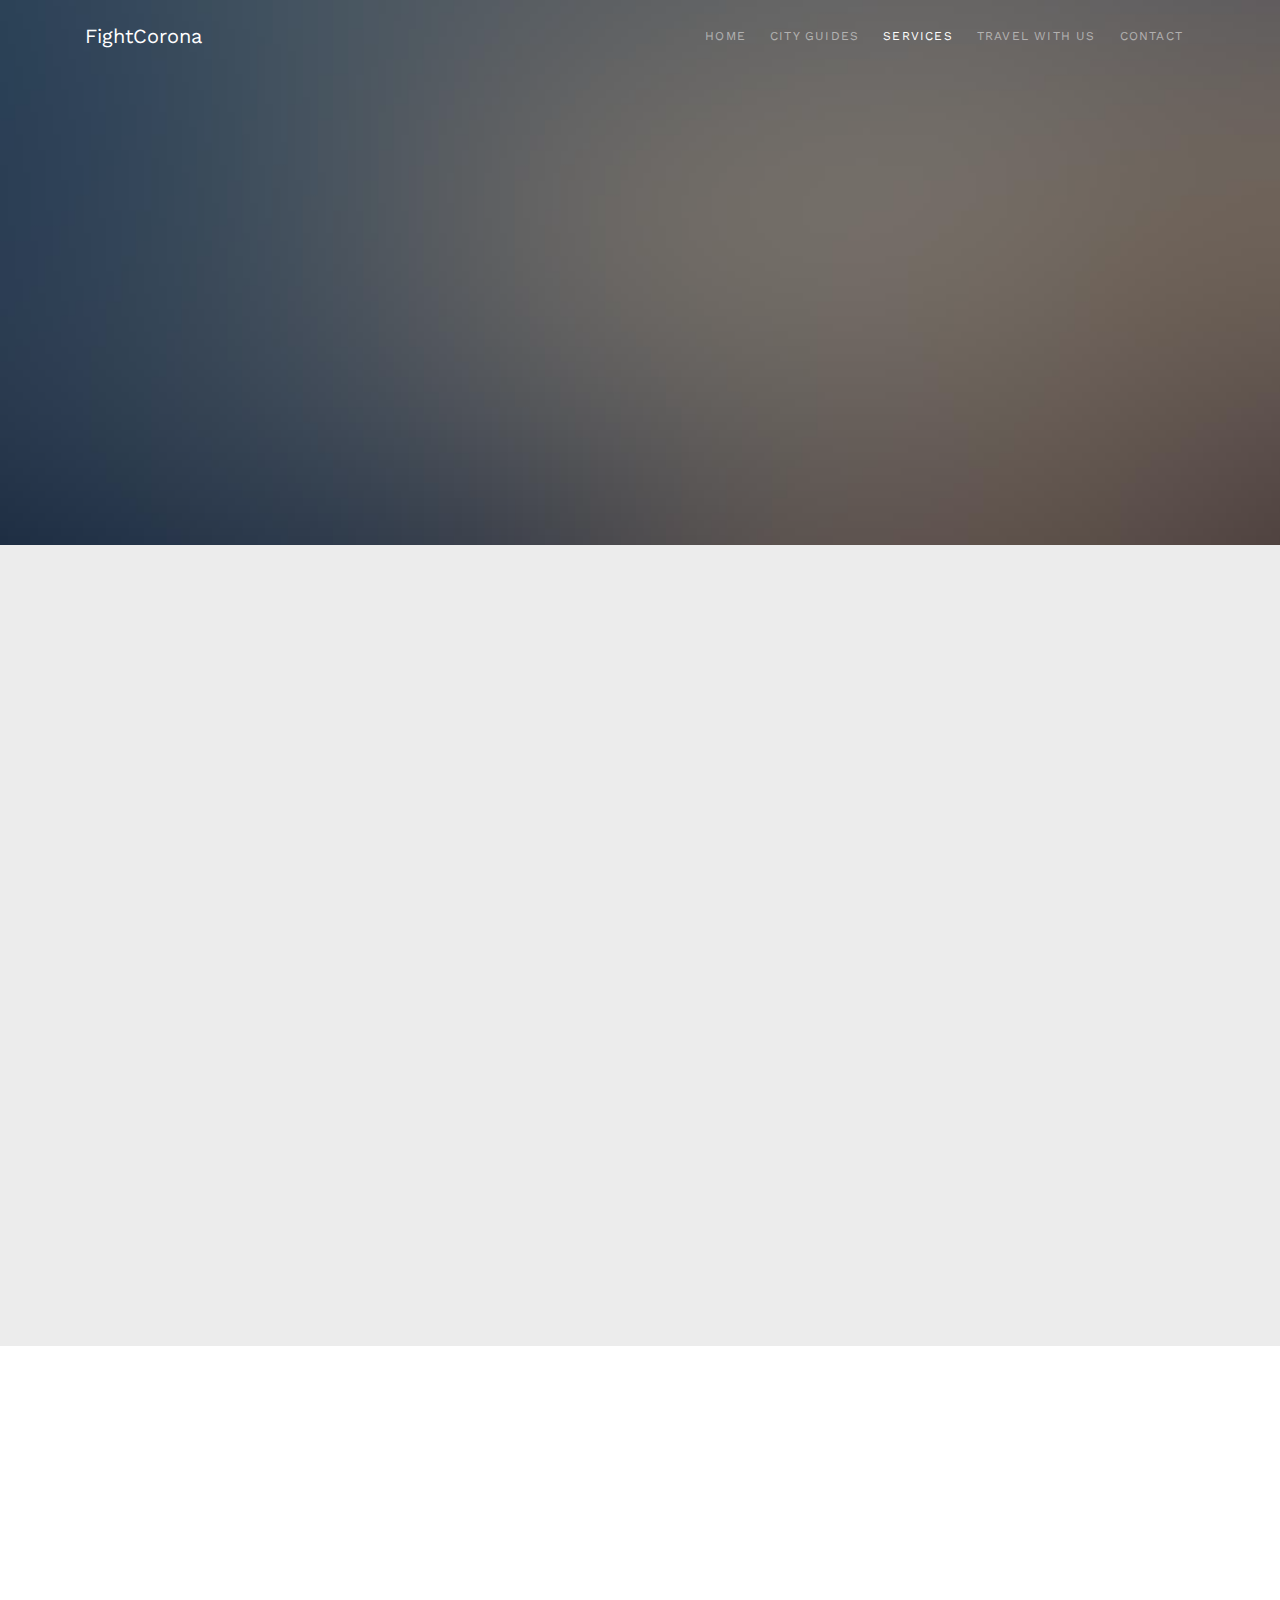
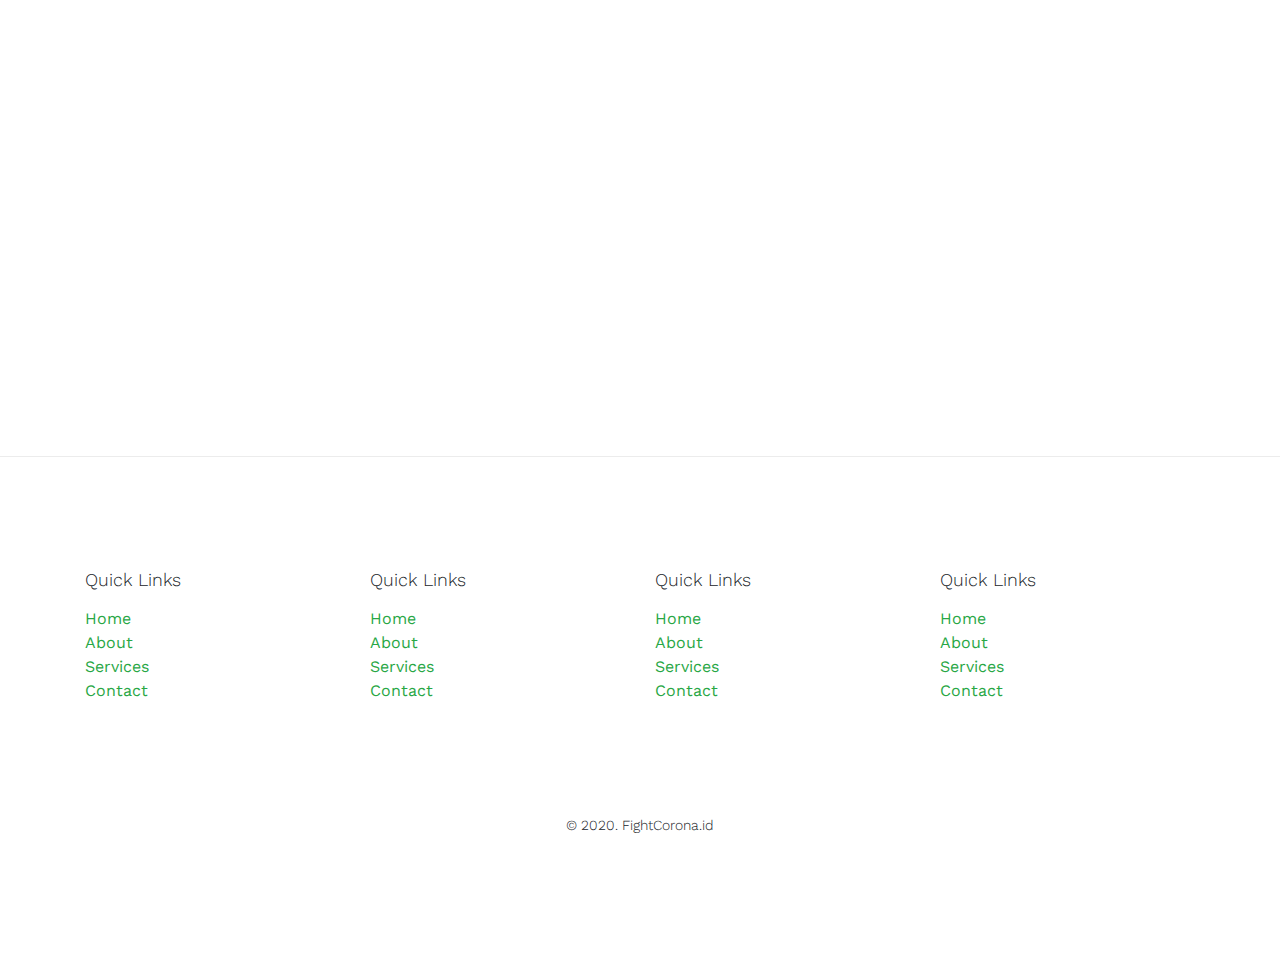
<file: contact.html>
<!DOCTYPE html>
<html lang="en">
  <head>
    <meta charset="utf-8" />
    <meta
      name="viewport"
      content="width=device-width, initial-scale=1, shrink-to-fit=no"
    />

    <title>Fight Corona Indonesia</title>
    <meta
      name="description"
      content="Free Bootstrap 4 Theme by uicookies.com"
    />
    <meta
      name="keywords"
      content="free website templates, free bootstrap themes, free template, free bootstrap, free website template"
    />

    <link
      href="https://fonts.googleapis.com/css?family=Work+Sans:300,400,700"
      rel="stylesheet"
    />

    <link rel="stylesheet" href="assets/style/bootstrap/bootstrap.css" />
    <link rel="stylesheet" href="assets/css/animate.css" />
    <link rel="stylesheet" href="assets/fonts/ionicons/css/ionicons.min.css" />

    <link rel="stylesheet" href="assets/css/owl.carousel.min.css" />

    <link rel="stylesheet" href="assets/fonts/flaticon/font/flaticon.css" />

    <link
      rel="stylesheet"
      href="assets/fonts/fontawesome/css/font-awesome.min.css"
    />

    <link rel="stylesheet" href="assets/css/select2.css" />

    <link rel="stylesheet" href="assets/style/helpers.css" />
    <link rel="stylesheet" href="assets/style/style.css" />
  </head>
  <body>
    <nav
      class="navbar navbar-expand-lg navbar-dark probootstrap_navbar"
      id="probootstrap-navbar"
    >
      <div class="container">
        <a class="navbar-brand" href="index.html">FightCorona</a>
        <button
          class="navbar-toggler"
          type="button"
          data-toggle="collapse"
          data-target="#probootstrap-menu"
          aria-controls="probootstrap-menu"
          aria-expanded="false"
          aria-label="Toggle navigation"
        >
          <span><i class="ion-navicon"></i></span>
        </button>
        <div class="collapse navbar-collapse" id="probootstrap-menu">
          <ul class="navbar-nav ml-auto">
            <li class="nav-item">
              <a class="nav-link" href="index.html">Home</a>
            </li>
            <li class="nav-item">
              <a class="nav-link" href="about.html">City Guides</a>
            </li>
            <li class="nav-item">
              <a class="nav-link active" href="services.html">Services</a>
            </li>
            <li class="nav-item">
              <a class="nav-link" href="travel.html">Travel With Us</a>
            </li>
            <li class="nav-item">
              <a class="nav-link" href="contact.html">Contact</a>
            </li>
          </ul>
        </div>
      </div>
    </nav>
    <!-- END nav -->

    <section
      class="probootstrap-cover overflow-hidden relative"
      style="background-image: url('assets/images/bg_1.jpg');"
      data-stellar-background-ratio="0.5"
      id="section-home"
    >
      <div class="overlay"></div>
      <div class="container">
        <div class="row align-items-center text-center">
          <div class="col-md">
            <h2 class="heading mb-2 display-4 font-light probootstrap-animate">
              Get In Touch
            </h2>
            <p class="lead mb-5 probootstrap-animate">
              Hope u like it! another free template by
              <a href="https://uicookies.com/" target="_blank">uicookies.com</a>
              Under License
              <a href="https://uicookies.com/license" target="_blank">CC 3.0</a>
            </p>
            <p class="probootstrap-animate">
              <a
                href="https://free-template.co/"
                target="_blank"
                role="button"
                class="btn btn-primary p-3 mr-3 pl-5 pr-5 text-uppercase d-lg-inline d-md-inline d-sm-block d-block mb-3"
                >More Templates Here</a
              >
            </p>
          </div>
        </div>
      </div>
    </section>
    <!-- END section -->

    <section class="probootstrap_section bg-light" id="section-contact">
      <div class="container">
        <div class="row">
          <div class="col-md-6 probootstrap-animate">
            <p class="mb-5">
              Far far away, behind the word mountains, far from the countries
              Vokalia and Consonantia, there live the blind texts. Separated
              they live in Bookmarksgrove right at the coast of the Semantics, a
              large language ocean.
            </p>
            <div class="row">
              <div class="col-md-6">
                <ul class="probootstrap-contact-details">
                  <li>
                    <span class="text-uppercase"
                      ><span class="ion-paper-airplane"></span> Email</span
                    >
                    probootstrap@gmail.com
                  </li>
                  <li>
                    <span class="text-uppercase"
                      ><span class="ion-ios-telephone"></span> Phone</span
                    >
                    +30 976 1382 9921
                  </li>
                </ul>
              </div>
              <div class="col-md-6">
                <ul class="probootstrap-contact-details">
                  <li>
                    <span class="text-uppercase"
                      ><span class="ion-ios-telephone"></span> Fax</span
                    >
                    +30 976 1382 9922
                  </li>
                  <li>
                    <span class="text-uppercase"
                      ><span class="ion-location"></span> Address</span
                    >
                    San Francisco, CA <br />
                    4th Floor8 Lower <br />
                    San Francisco street, M1 50F
                  </li>
                </ul>
              </div>
            </div>
          </div>
          <div class="col-md-6  probootstrap-animate">
            <form
              action="#"
              method="post"
              class="probootstrap-form probootstrap-form-box mb60"
            >
              <div class="row mb-3">
                <div class="col-md-6">
                  <div class="form-group">
                    <label for="fname" class="sr-only sr-only-focusable"
                      >First Name</label
                    >
                    <input
                      type="text"
                      class="form-control"
                      id="fname"
                      name="fname"
                      placeholder="First Name"
                    />
                  </div>
                </div>
                <div class="col-md-6">
                  <div class="form-group">
                    <label for="lname" class="sr-only sr-only-focusable"
                      >Last Name</label
                    >
                    <input
                      type="text"
                      class="form-control"
                      id="lname"
                      name="lname"
                      placeholder="Last Name"
                    />
                  </div>
                </div>
              </div>
              <div class="form-group">
                <label for="email" class="sr-only sr-only-focusable"
                  >Email</label
                >
                <input
                  type="email"
                  class="form-control"
                  id="email"
                  name="email"
                  placeholder="Email"
                />
              </div>
              <div class="form-group">
                <label for="message" class="sr-only sr-only-focusable"
                  >Message</label
                >
                <textarea
                  cols="30"
                  rows="10"
                  class="form-control"
                  id="message"
                  name="message"
                  placeholder="Write your message"
                ></textarea>
              </div>
              <div class="form-group">
                <input
                  type="submit"
                  class="btn btn-primary"
                  id="submit"
                  name="submit"
                  value="Send Message"
                />
              </div>
            </form>
          </div>
        </div>
      </div>
    </section>
    <!-- END section -->

    <section class="probootstrap_section" id="section-feature-testimonial">
      <div class="container">
        <div class="row justify-content-center mb-5">
          <div class="col-md-12 text-center mb-5 probootstrap-animate">
            <h2 class="display-4 border-bottom probootstrap-section-heading">
              Why we Love Places
            </h2>
            <blockquote class="">
              <p class="lead mb-4">
                <em
                  >Far far away, behind the word mountains, far from the
                  countries Vokalia and Consonantia, there live the blind texts.
                  Separated they live in Bookmarksgrove right at the coast of
                  the Semantics, a large language ocean. A small river named
                  Duden flows by their place and supplies it with the necessary
                  regelialia. It is a paradisematic country, in which roasted
                  parts of sentences fly into your mouth.</em
                >
              </p>
              <p class="probootstrap-author">
                <a href="https://uicookies.com/" target="_blank">
                  <img
                    src="assets/images/person_1.jpg"
                    alt="Free Template by uicookies.com"
                    class="rounded-circle"
                  />
                  <span class="probootstrap-name">James Smith</span>
                  <span class="probootstrap-title"
                    >Chief Executive Officer</span
                  >
                </a>
              </p>
            </blockquote>
          </div>
        </div>
      </div>
    </section>
    <!-- END section -->

    <footer class="probootstrap_section probootstrap-border-top">
      <div class="container">
        <div class="row mb-5">
          <div class="col-md-3">
            <h3 class="probootstrap_font-18 mb-3">Quick Links</h3>
            <ul class="list-unstyled">
              <li>
                <a href="https://free-template.co" target="_blank">Home</a>
              </li>
              <li>
                <a href="https://free-template.co" target="_blank">About</a>
              </li>
              <li>
                <a href="https://free-template.co" target="_blank">Services</a>
              </li>
              <li>
                <a href="https://free-template.co" target="_blank">Contact</a>
              </li>
            </ul>
          </div>
          <div class="col-md-3">
            <h3 class="probootstrap_font-18 mb-3">Quick Links</h3>
            <ul class="list-unstyled">
              <li>
                <a href="https://free-template.co" target="_blank">Home</a>
              </li>
              <li>
                <a href="https://free-template.co" target="_blank">About</a>
              </li>
              <li>
                <a href="https://free-template.co" target="_blank">Services</a>
              </li>
              <li>
                <a href="https://free-template.co" target="_blank">Contact</a>
              </li>
            </ul>
          </div>
          <div class="col-md-3">
            <h3 class="probootstrap_font-18 mb-3">Quick Links</h3>
            <ul class="list-unstyled">
              <li>
                <a href="https://free-template.co" target="_blank">Home</a>
              </li>
              <li>
                <a href="https://free-template.co" target="_blank">About</a>
              </li>
              <li>
                <a href="https://free-template.co" target="_blank">Services</a>
              </li>
              <li>
                <a href="https://free-template.co" target="_blank">Contact</a>
              </li>
            </ul>
          </div>
          <div class="col-md-3">
            <h3 class="probootstrap_font-18 mb-3">Quick Links</h3>
            <ul class="list-unstyled">
              <li>
                <a href="https://free-template.co" target="_blank">Home</a>
              </li>
              <li>
                <a href="https://free-template.co" target="_blank">About</a>
              </li>
              <li>
                <a href="https://free-template.co" target="_blank">Services</a>
              </li>
              <li>
                <a href="https://free-template.co" target="_blank">Contact</a>
              </li>
            </ul>
          </div>
        </div>
        <div class="row pt-5">
          <div class="col-md-12 text-center">
            <p class="probootstrap_font-14">
              &copy; 2020. FightCorona.id
            </p>
          </div>
        </div>
      </div>
    </footer>

    <script src="assets/js/jquery.min.js"></script>

    <script src="assets/js/popper.min.js"></script>
    <script src="assets/js/bootstrap.min.js"></script>
    <script src="assets/js/owl.carousel.min.js"></script>

    <script src="assets/js/jquery.waypoints.min.js"></script>
    <script src="assets/js/jquery.easing.1.3.js"></script>

    <script src="assets/js/select2.min.js"></script>

    <script src="assets/js/main.js"></script>
  </body>
</html>
</file>
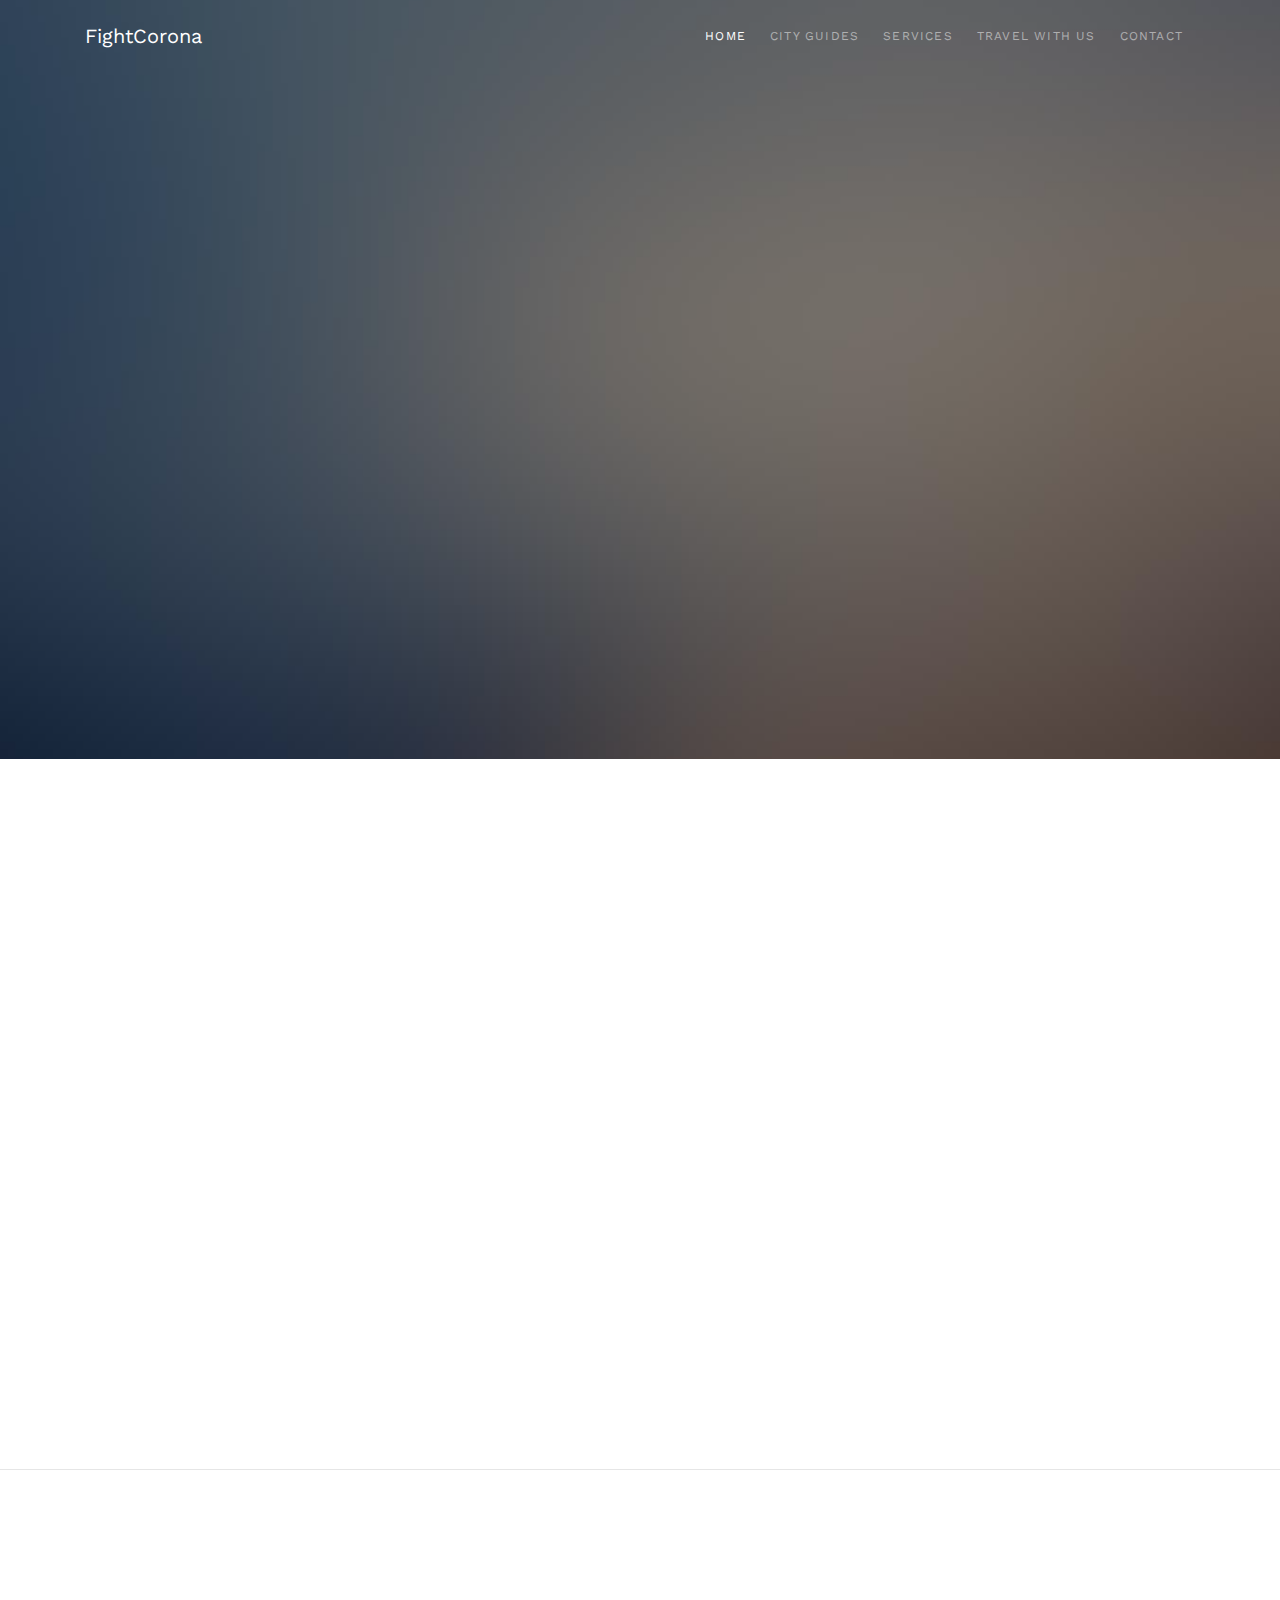
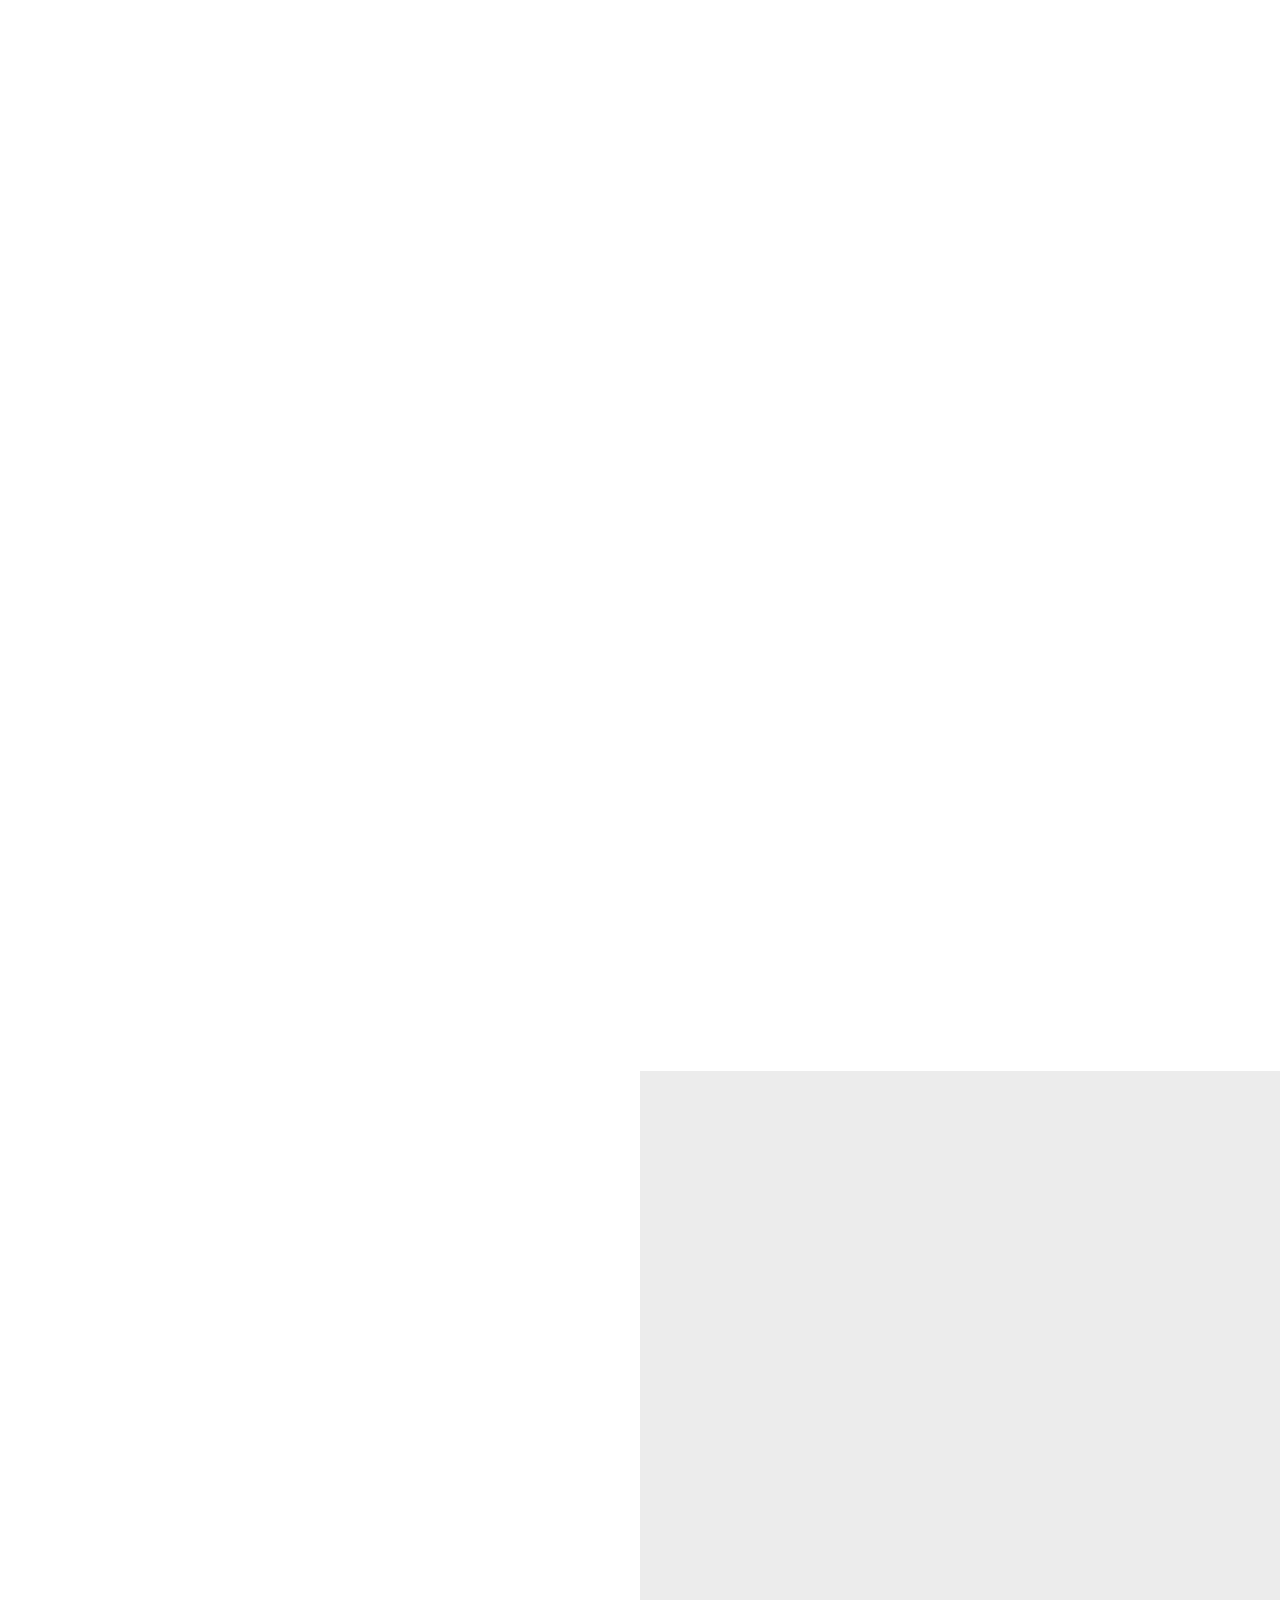
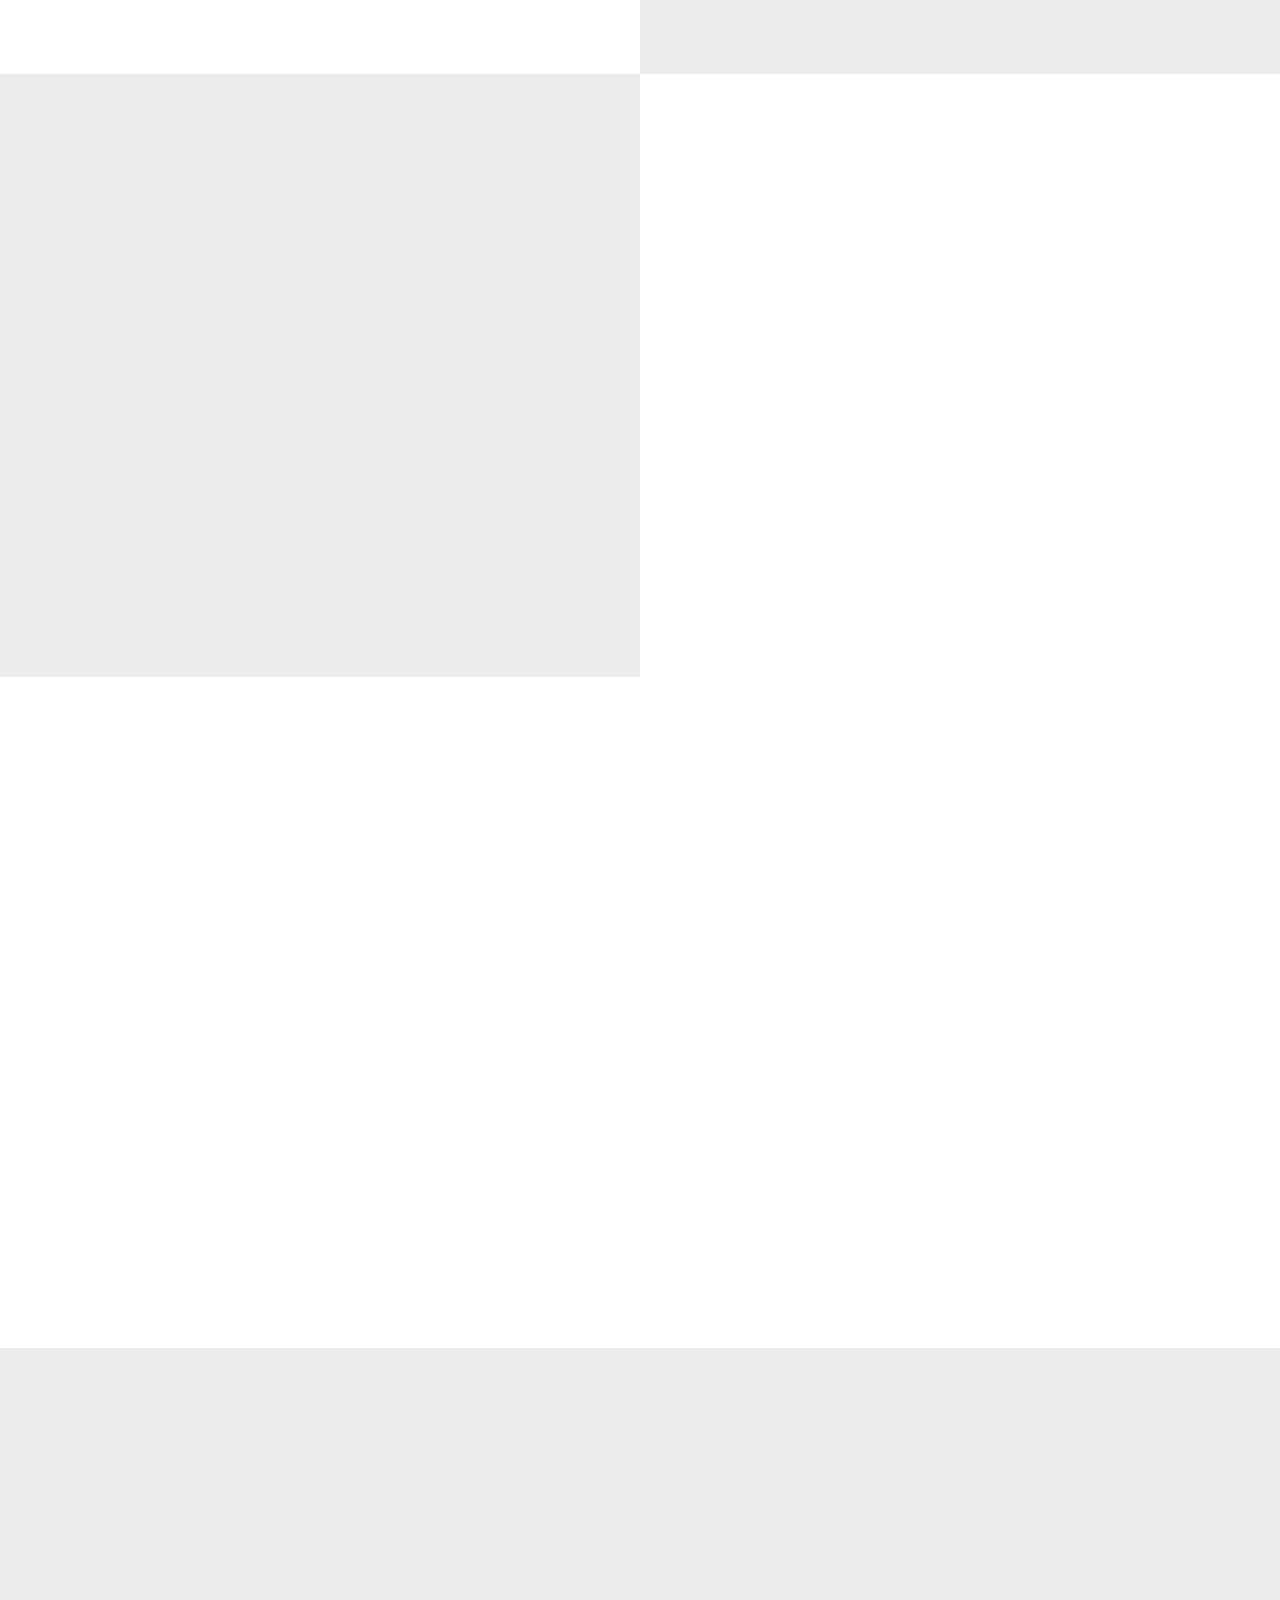
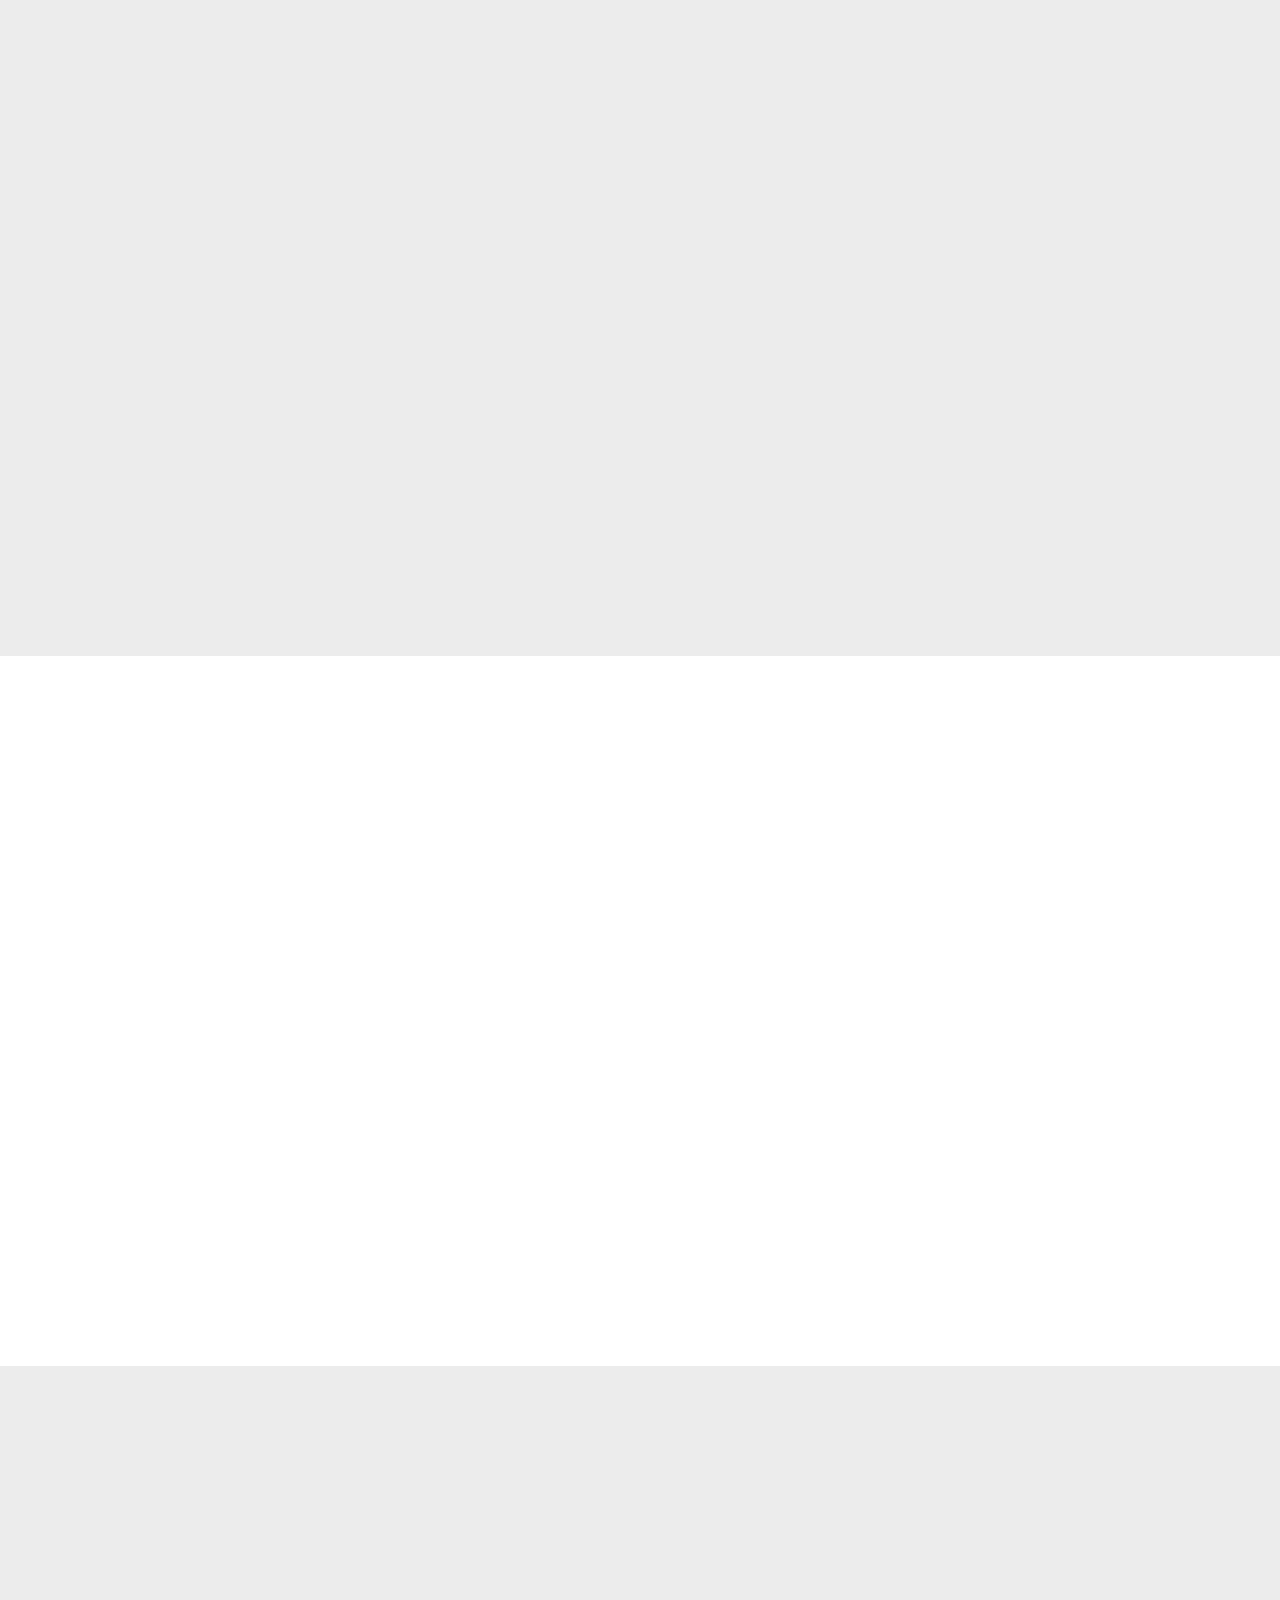
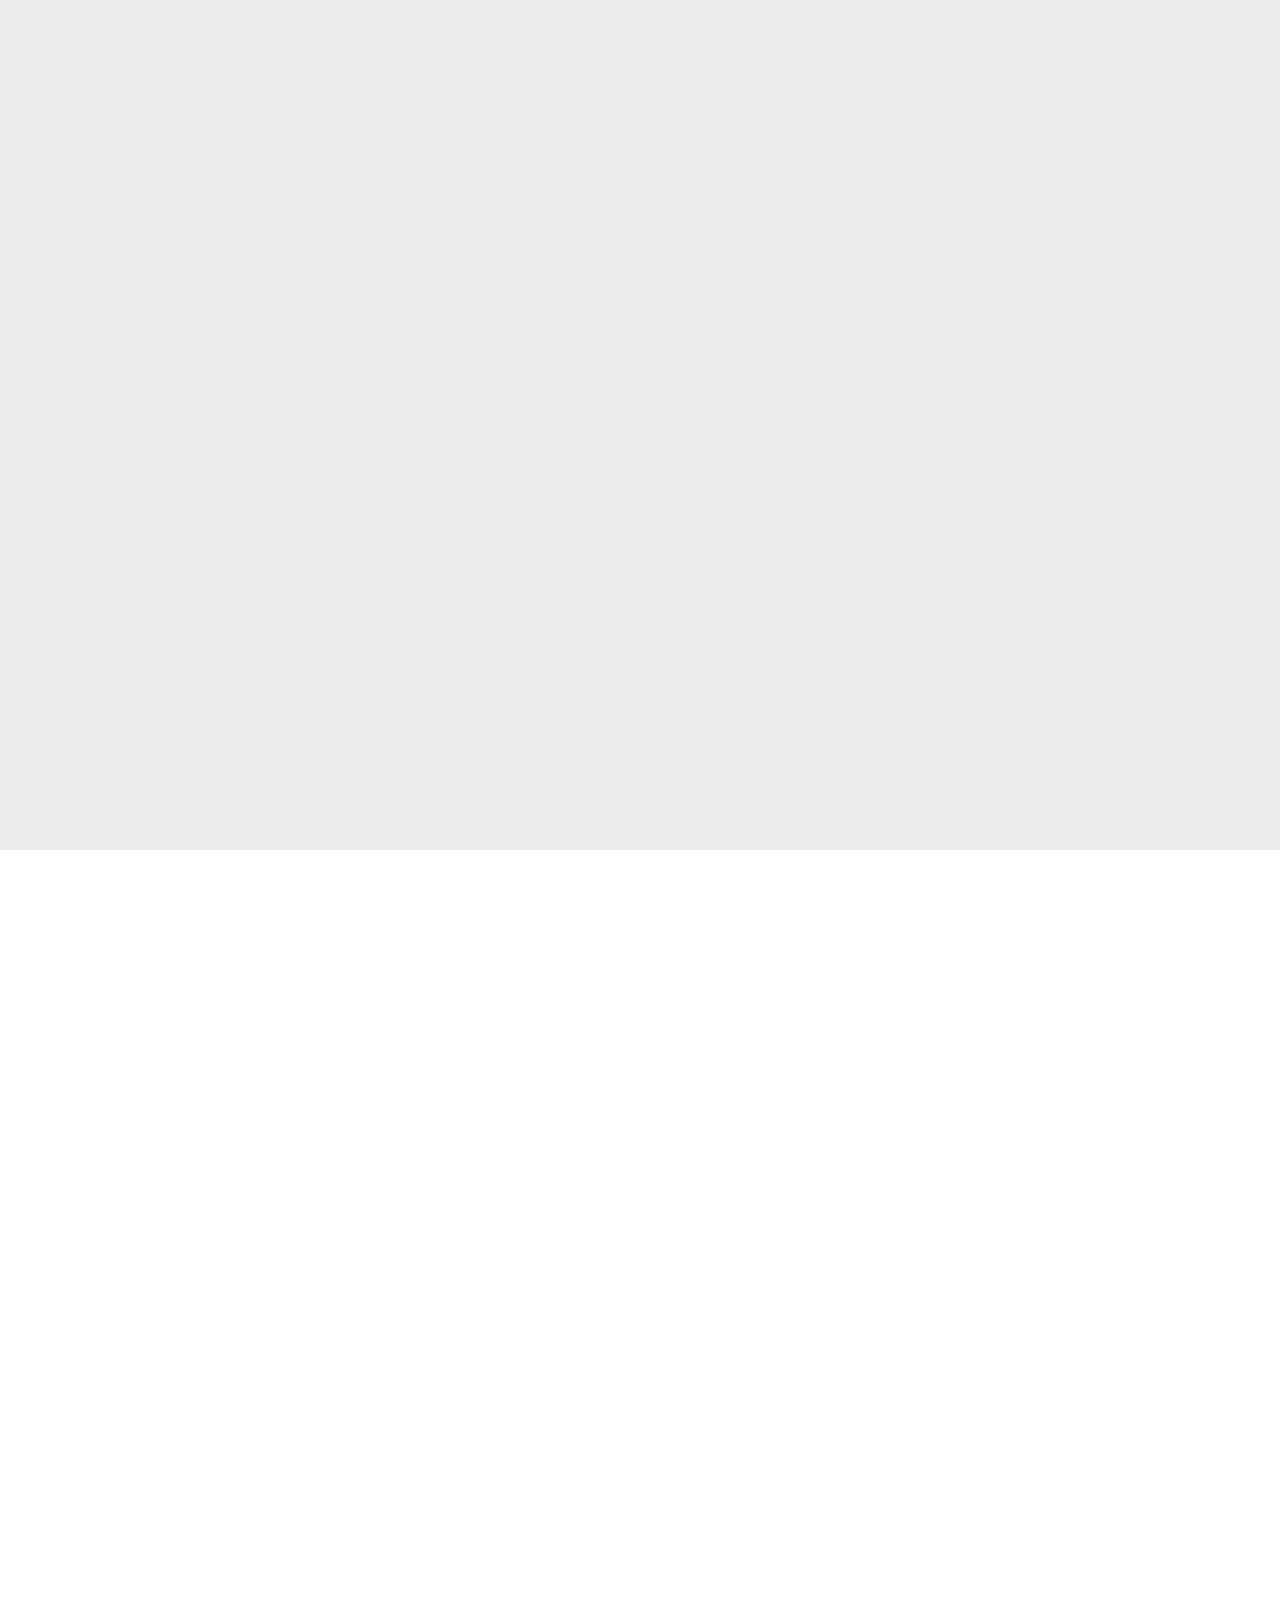
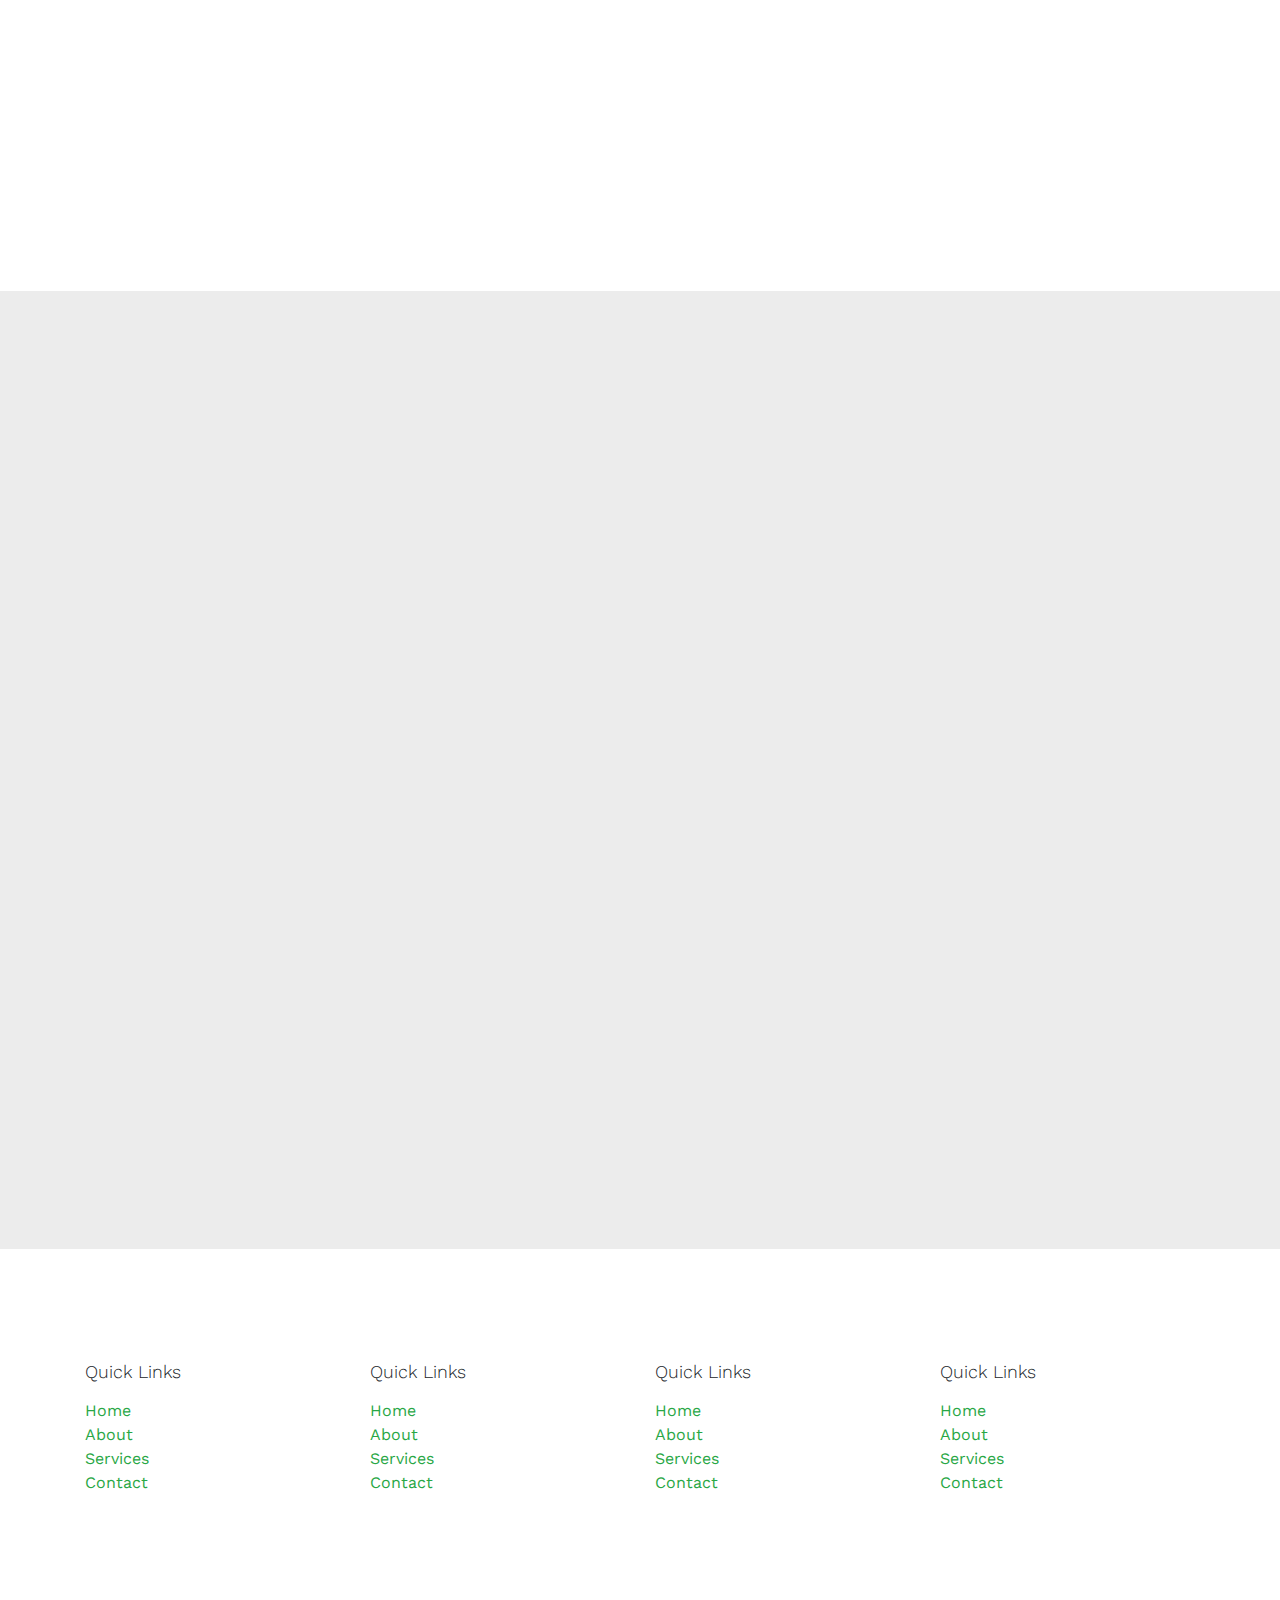
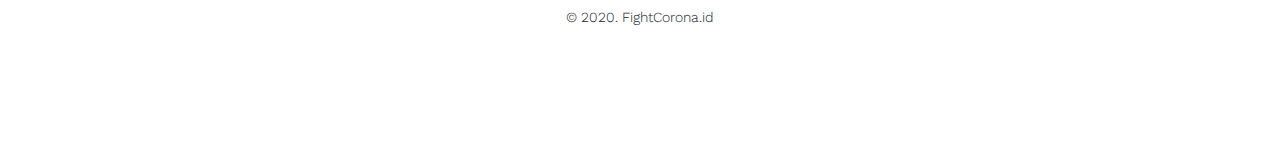
<file: onepage.html>
<!DOCTYPE html>
<html lang="en">
  <head>
    <meta charset="utf-8" />
    <meta
      name="viewport"
      content="width=device-width, initial-scale=1, shrink-to-fit=no"
    />

    <title>Fight Corona Indonesia</title>
    <meta
      name="description"
      content="Free Bootstrap 4 Theme by uicookies.com"
    />
    <meta
      name="keywords"
      content="free website templates, free bootstrap themes, free template, free bootstrap, free website template"
    />

    <link
      href="https://fonts.googleapis.com/css?family=Work+Sans:300,400,700"
      rel="stylesheet"
    />

    <link rel="stylesheet" href="assets/style/bootstrap/bootstrap.css" />
    <link rel="stylesheet" href="assets/css/animate.css" />
    <link rel="stylesheet" href="assets/fonts/ionicons/css/ionicons.min.css" />

    <link rel="stylesheet" href="assets/css/owl.carousel.min.css" />

    <link rel="stylesheet" href="assets/fonts/flaticon/font/flaticon.css" />

    <link rel="stylesheet" href="assets/css/bootstrap-datepicker.css" />
    <link
      rel="stylesheet"
      href="assets/fonts/fontawesome/css/font-awesome.min.css"
    />

    <link rel="stylesheet" href="assets/css/select2.css" />

    <link rel="stylesheet" href="assets/style/helpers.css" />
    <link rel="stylesheet" href="assets/style/style.css" />
  </head>
  <body data-spy="scroll" data-target="#probootstrap-navbar" data-offset="200">
    <nav
      class="navbar navbar-expand-lg navbar-dark probootstrap_navbar"
      id="probootstrap-navbar"
    >
      <div class="container">
        <a class="navbar-brand" href="index.html">FightCorona</a>
        <button
          class="navbar-toggler"
          type="button"
          data-toggle="collapse"
          data-target="#probootstrap-menu"
          aria-controls="probootstrap-menu"
          aria-expanded="false"
          aria-label="Toggle navigation"
        >
          <span><i class="ion-navicon"></i></span>
        </button>
        <div class="collapse navbar-collapse" id="probootstrap-menu">
          <ul class="navbar-nav ml-auto">
            <li class="nav-item">
              <a class="nav-link" href="#section-home">Home</a>
            </li>
            <li class="nav-item">
              <a class="nav-link" href="#section-city-guides">City Guides</a>
            </li>
            <li class="nav-item">
              <a class="nav-link" href="#section-services">Services</a>
            </li>
            <li class="nav-item">
              <a class="nav-link" href="#section-travel">Travel With Us</a>
            </li>
            <li class="nav-item">
              <a class="nav-link" href="#section-contact">Contact</a>
            </li>
          </ul>
        </div>
      </div>
    </nav>
    <!-- END nav -->

    <section
      class="probootstrap-cover overflow-hidden relative"
      style="background-image: url('assets/images/bg_1.jpg');"
      id="section-home"
    >
      <div class="overlay"></div>
      <div class="container">
        <div class="row align-items-center">
          <div class="col-md">
            <h2 class="heading mb-2 display-4 font-light probootstrap-animate">
              Explore The World With Ease
            </h2>
            <p class="lead mb-5 probootstrap-animate">
              Hope u like it! another free template by
              <a href="https://uicookies.com/" target="_blank">uicookies.com</a>
              Under License
              <a href="https://uicookies.com/license" target="_blank">CC 3.0</a>
            </p>
            <p class="probootstrap-animate">
              <a
                href="onepage.html"
                role="button"
                class="btn btn-primary p-3 mr-3 pl-5 pr-5 text-uppercase d-lg-inline d-md-inline d-sm-block d-block mb-3"
                >See OnePage Verion</a
              >
            </p>
          </div>
          <div class="col-md probootstrap-animate">
            <form action="#" class="probootstrap-form">
              <div class="form-group">
                <div class="row mb-3">
                  <div class="col-md">
                    <div class="form-group">
                      <label for="id_label_single">From</label>

                      <label for="id_label_single" style="width: 100%;">
                        <select
                          class="js-example-basic-single js-states form-control"
                          id="id_label_single"
                          style="width: 100%;"
                        >
                          <option value="Australia">Australia</option>
                          <option value="Japan">Japan</option>
                          <option value="United States">United States</option>
                          <option value="Brazil">Brazil</option>
                          <option value="China">China</option>
                          <option value="Israel">Israel</option>
                          <option value="Philippines">Philippines</option>
                          <option value="Malaysia">Malaysia</option>
                          <option value="Canada">Canada</option>
                          <option value="Chile">Chile</option>
                          <option value="Chile">Zimbabwe</option>
                        </select>
                      </label>
                    </div>
                  </div>
                  <div class="col-md">
                    <div class="form-group">
                      <label for="id_label_single2">To</label>
                      <div class="probootstrap_select-wrap">
                        <label for="id_label_single2" style="width: 100%;">
                          <select
                            class="js-example-basic-single js-states form-control"
                            id="id_label_single2"
                            style="width: 100%;"
                          >
                            <option value="Australia">Australia</option>
                            <option value="Japan">Japan</option>
                            <option value="United States">United States</option>
                            <option value="Brazil">Brazil</option>
                            <option value="China">China</option>
                            <option value="Israel">Israel</option>
                            <option value="Philippines">Philippines</option>
                            <option value="Malaysia">Malaysia</option>
                            <option value="Canada">Canada</option>
                            <option value="Chile">Chile</option>
                            <option value="Chile">Zimbabwe</option>
                          </select>
                        </label>
                      </div>
                    </div>
                  </div>
                </div>
                <!-- END row -->
                <div class="row mb-5">
                  <div class="col-md">
                    <div class="form-group">
                      <label for="probootstrap-date-departure">Departure</label>
                      <div class="probootstrap-date-wrap">
                        <span class="icon ion-calendar"></span>
                        <input
                          type="text"
                          id="probootstrap-date-departure"
                          class="form-control"
                          placeholder=""
                        />
                      </div>
                    </div>
                  </div>
                  <div class="col-md">
                    <div class="form-group">
                      <label for="probootstrap-date-arrival">Arrival</label>
                      <div class="probootstrap-date-wrap">
                        <span class="icon ion-calendar"></span>
                        <input
                          type="text"
                          id="probootstrap-date-arrival"
                          class="form-control"
                          placeholder=""
                        />
                      </div>
                    </div>
                  </div>
                </div>
                <!-- END row -->
                <div class="row">
                  <div class="col-md">
                    <label for="round" class="mr-5"
                      ><input type="radio" id="round" name="direction" />
                      Round</label
                    >
                    <label for="oneway"
                      ><input type="radio" id="oneway" name="direction" />
                      Oneway</label
                    >
                  </div>
                  <div class="col-md">
                    <input
                      type="submit"
                      value="Submit"
                      class="btn btn-primary btn-block"
                    />
                  </div>
                </div>
              </div>
            </form>
          </div>
        </div>
      </div>
    </section>
    <!-- END section -->

    <section class="probootstrap_section" id="section-feature-testimonial">
      <div class="container">
        <div class="row justify-content-center mb-5">
          <div class="col-md-12 text-center mb-5 probootstrap-animate">
            <h2 class="display-4 border-bottom probootstrap-section-heading">
              Why we Love Places
            </h2>
            <blockquote class="">
              <p class="lead mb-4">
                <em
                  >Far far away, behind the word mountains, far from the
                  countries Vokalia and Consonantia, there live the blind texts.
                  Separated they live in Bookmarksgrove right at the coast of
                  the Semantics, a large language ocean. A small river named
                  Duden flows by their place and supplies it with the necessary
                  regelialia. It is a paradisematic country, in which roasted
                  parts of sentences fly into your mouth.</em
                >
              </p>
              <p class="probootstrap-author">
                <a href="https://uicookies.com/" target="_blank">
                  <img
                    src="assets/images/person_1.jpg"
                    alt="Free Template by uicookies.com"
                    class="rounded-circle"
                  />
                  <span class="probootstrap-name">James Smith</span>
                  <span class="probootstrap-title"
                    >Chief Executive Officer</span
                  >
                </a>
              </p>
            </blockquote>
          </div>
        </div>
      </div>
    </section>
    <!-- END section -->

    <section class="probootstrap_section" id="section-city-guides">
      <div class="container">
        <div class="row text-center mb-5 probootstrap-animate">
          <div class="col-md-12">
            <h2 class="display-4 border-bottom probootstrap-section-heading">
              Top Places Around The World
            </h2>
          </div>
        </div>
        <div class="row">
          <div class="col-lg-3 col-md-6 probootstrap-animate mb-3">
            <a href="#" class="probootstrap-thumbnail">
              <img
                src="assets/images/img_1.jpg"
                alt="Free Template by uicookies.com"
                class="img-fluid"
              />
              <div class="probootstrap-text">
                <h3>Buena</h3>
              </div>
            </a>
          </div>
          <div class="col-lg-3 col-md-6 probootstrap-animate mb-3">
            <a href="#" class="probootstrap-thumbnail">
              <img
                src="assets/images/img_2.jpg"
                alt="Free Template by uicookies.com"
                class="img-fluid"
              />
              <h3>Road</h3>
            </a>
          </div>
          <div class="col-lg-3 col-md-6 probootstrap-animate mb-3">
            <a href="#" class="probootstrap-thumbnail">
              <img
                src="assets/images/img_3.jpg"
                alt="Free Template by uicookies.com"
                class="img-fluid"
              />
              <h3>Australia</h3>
            </a>
          </div>
          <div class="col-lg-3 col-md-6 probootstrap-animate mb-3">
            <a href="#" class="probootstrap-thumbnail">
              <img
                src="assets/images/img_4.jpg"
                alt="Free Template by uicookies.com"
                class="img-fluid"
              />
              <h3>Japan</h3>
            </a>
          </div>
        </div>
      </div>
    </section>

    <section class="probootstrap_section" id="section-services">
      <div class="container">
        <div class="row text-center mb-5 probootstrap-animate">
          <div class="col-md-12">
            <h2 class="display-4 border-bottom probootstrap-section-heading">
              Our Services
            </h2>
          </div>
        </div>
      </div>
    </section>

    <section class="probootstrap-section-half d-md-flex" id="section-about">
      <div
        class="probootstrap-image probootstrap-animate"
        data-animate-effect="fadeIn"
        style="background-image: url(assets/images/img_2.jpg)"
      ></div>
      <div class="probootstrap-text">
        <div
          class="probootstrap-inner probootstrap-animate"
          data-animate-effect="fadeInRight"
        >
          <h2 class="heading mb-4">Customer Service</h2>
          <p>
            Far far away, behind the word mountains, far from the countries
            Vokalia and Consonantia, there live the blind texts. Separated they
            live in Bookmarksgrove right at the coast of the Semantics, a large
            language ocean.
          </p>
          <p>
            Even the all-powerful Pointing has no control about the blind texts
            it is an almost unorthographic life One day however a small line of
            blind text by the name of Lorem Ipsum decided to leave for the far
            World of Grammar.
          </p>
          <p><a href="#" class="btn btn-primary">Read More</a></p>
        </div>
      </div>
    </section>

    <section class="probootstrap-section-half d-md-flex">
      <div
        class="probootstrap-image order-2 probootstrap-animate"
        data-animate-effect="fadeIn"
        style="background-image: url(assets/images/img_3.jpg)"
      ></div>
      <div class="probootstrap-text order-1">
        <div
          class="probootstrap-inner probootstrap-animate"
          data-animate-effect="fadeInLeft"
        >
          <h2 class="heading mb-4">Payment Options</h2>
          <p>
            Far far away, behind the word mountains, far from the countries
            Vokalia and Consonantia, there live the blind texts. Separated they
            live in Bookmarksgrove right at the coast of the Semantics, a large
            language ocean.
          </p>
          <p>
            Even the all-powerful Pointing has no control about the blind texts
            it is an almost unorthographic life One day however a small line of
            blind text by the name of Lorem Ipsum decided to leave for the far
            World of Grammar.
          </p>
          <p><a href="#" class="btn btn-primary">Learn More</a></p>
        </div>
      </div>
    </section>
    <!-- END section -->

    <section class="probootstrap_section" id="section-travel">
      <div class="container">
        <div class="row text-center mb-5 probootstrap-animate">
          <div class="col-md-12">
            <h2 class="display-4 border-bottom probootstrap-section-heading">
              Travel With Us
            </h2>
          </div>
        </div>

        <div class="row probootstrap-animate">
          <div class="col-md-12">
            <div class="owl-carousel js-owl-carousel">
              <a class="probootstrap-slide" href="#">
                <span class="flaticon-teatro-de-la-caridad"></span>
                <em>Teatro de la Caridad</em>
              </a>
              <a class="probootstrap-slide" href="#">
                <span class="flaticon-royal-museum-of-the-armed-forces"></span>
                <em>Royal Museum of the Armed Forces</em>
              </a>
              <a class="probootstrap-slide" href="#">
                <span class="flaticon-parthenon"></span>
                <em>Parthenon</em>
              </a>
              <a class="probootstrap-slide" href="#">
                <span class="flaticon-marina-bay-sands"></span>
                <em>Marina Bay Sands</em>
              </a>
              <a class="probootstrap-slide" href="#">
                <span class="flaticon-samarra-minaret"></span>
                <em>Samarra Minaret</em>
              </a>
              <a class="probootstrap-slide" href="#">
                <span class="flaticon-chiang-kai-shek-memorial"></span>
                <em>Chiang Kai Shek Memorial</em>
              </a>
              <a class="probootstrap-slide" href="#">
                <span class="flaticon-heuvelse-kerk-tilburg"></span>
                <em>Heuvelse Kerk Tilburg</em>
              </a>
              <a class="probootstrap-slide" href="#">
                <span class="flaticon-cathedral-of-cordoba"></span>
                <em>Cathedral of Cordoba</em>
              </a>
              <a class="probootstrap-slide" href="#">
                <span class="flaticon-london-bridge"></span>
                <em>London Bridge</em>
              </a>
              <a class="probootstrap-slide" href="#">
                <span class="flaticon-taj-mahal"></span>
                <em>Taj Mahal</em>
              </a>
              <a class="probootstrap-slide" href="#">
                <span class="flaticon-leaning-tower-of-pisa"></span>
                <em>Leaning Tower of Pisa</em>
              </a>
              <a class="probootstrap-slide" href="#">
                <span class="flaticon-burj-al-arab"></span>
                <em>Burj al Arab</em>
              </a>
              <a class="probootstrap-slide" href="#">
                <span class="flaticon-gate-of-india"></span>
                <em>Gate of India</em>
              </a>
              <a class="probootstrap-slide" href="#">
                <span class="flaticon-osaka-castle"></span>
                <em>Osaka Castle</em>
              </a>
              <a class="probootstrap-slide" href="#">
                <span class="flaticon-statue-of-liberty"></span>
                <em>Statue of Liberty</em>
              </a>
            </div>
          </div>
        </div>
      </div>
    </section>
    <!-- END section -->

    <section class="probootstrap_section bg-light">
      <div class="container">
        <div class="row text-center mb-5 probootstrap-animate">
          <div class="col-md-12">
            <h2 class="display-4 border-bottom probootstrap-section-heading">
              More Services
            </h2>
          </div>
        </div>
        <div class="row">
          <div class="col-md-6">
            <div
              class="media probootstrap-media d-flex align-items-stretch mb-4 probootstrap-animate"
            >
              <div
                class="probootstrap-media-image"
                style="background-image: url(assets/images/img_1.jpg)"
              ></div>
              <div class="media-body">
                <h5 class="mb-3">01. Service Title Here</h5>
                <p>
                  Far far away, behind the word mountains, far from the
                  countries Vokalia and Consonantia, there live the blind texts.
                </p>
              </div>
            </div>

            <div
              class="media probootstrap-media d-flex align-items-stretch mb-4 probootstrap-animate"
            >
              <div
                class="probootstrap-media-image"
                style="background-image: url(assets/images/img_2.jpg)"
              ></div>
              <div class="media-body">
                <h5 class="mb-3">02. Service Title Here</h5>
                <p>
                  Far far away, behind the word mountains, far from the
                  countries Vokalia and Consonantia, there live the blind texts.
                </p>
              </div>
            </div>
          </div>
          <div class="col-md-6">
            <div
              class="media probootstrap-media d-flex align-items-stretch mb-4 probootstrap-animate"
            >
              <div
                class="probootstrap-media-image"
                style="background-image: url(assets/images/img_4.jpg)"
              ></div>
              <div class="media-body">
                <h5 class="mb-3">03. Service Title Here</h5>
                <p>
                  Far far away, behind the word mountains, far from the
                  countries Vokalia and Consonantia, there live the blind texts.
                </p>
              </div>
            </div>

            <div
              class="media probootstrap-media d-flex align-items-stretch mb-4 probootstrap-animate"
            >
              <div
                class="probootstrap-media-image"
                style="background-image: url(assets/images/img_5.jpg)"
              ></div>
              <div class="media-body">
                <h5 class="mb-3">04. Service Title Here</h5>
                <p>
                  Far far away, behind the word mountains, far from the
                  countries Vokalia and Consonantia, there live the blind texts.
                </p>
              </div>
            </div>
          </div>
        </div>
      </div>
    </section>
    <!-- END section -->

    <section class="probootstrap_section" id="section-feature-testimonial">
      <div class="container">
        <div class="row justify-content-center mb-5">
          <div class="col-md-12 text-center mb-5 probootstrap-animate">
            <h2 class="display-4 border-bottom probootstrap-section-heading">
              Testimonial
            </h2>
            <blockquote class="">
              <p class="lead mb-4">
                <em
                  >Far far away, behind the word mountains, far from the
                  countries Vokalia and Consonantia, there live the blind texts.
                  Separated they live in Bookmarksgrove right at the coast of
                  the Semantics, a large language ocean. A small river named
                  Duden flows by their place and supplies it with the necessary
                  regelialia. It is a paradisematic country, in which roasted
                  parts of sentences fly into your mouth.</em
                >
              </p>
              <p class="probootstrap-author">
                <a href="https://uicookies.com/" target="_blank">
                  <img
                    src="assets/images/person_1.jpg"
                    alt="Free Template by uicookies.com"
                    class="rounded-circle"
                  />
                  <span class="probootstrap-name">James Smith</span>
                  <span class="probootstrap-title"
                    >Chief Executive Officer</span
                  >
                </a>
              </p>
            </blockquote>
          </div>
        </div>
      </div>
    </section>
    <!-- END section -->

    <section class="probootstrap_section bg-light">
      <div class="container">
        <div class="row text-center mb-5 probootstrap-animate">
          <div class="col-md-12">
            <h2 class="display-4 border-bottom probootstrap-section-heading">
              News
            </h2>
          </div>
        </div>
        <div class="row">
          <div class="col-md-6">
            <div
              class="media probootstrap-media d-flex align-items-stretch mb-4 probootstrap-animate"
            >
              <div
                class="probootstrap-media-image"
                style="background-image: url(assets/images/img_1.jpg)"
              ></div>
              <div class="media-body">
                <span class="text-uppercase">January 1st 2018</span>
                <h5 class="mb-3">Travel To United States Without Visa</h5>
                <p>
                  Far far away, behind the word mountains, far from the
                  countries Vokalia and Consonantia, there live the blind texts.
                </p>
                <p><a href="#">Read More</a></p>
              </div>
            </div>

            <div
              class="media probootstrap-media d-flex align-items-stretch mb-4 probootstrap-animate"
            >
              <div
                class="probootstrap-media-image"
                style="background-image: url(assets/images/img_2.jpg)"
              ></div>
              <div class="media-body">
                <span class="text-uppercase">January 1st 2018</span>
                <h5 class="mb-3">Travel To United States Without Visa</h5>
                <p>
                  Far far away, behind the word mountains, far from the
                  countries Vokalia and Consonantia, there live the blind texts.
                </p>
                <p><a href="#">Read More</a></p>
              </div>
            </div>
          </div>
          <div class="col-md-6">
            <div
              class="media probootstrap-media d-flex align-items-stretch mb-4 probootstrap-animate"
            >
              <div
                class="probootstrap-media-image"
                style="background-image: url(assets/images/img_4.jpg)"
              ></div>
              <div class="media-body">
                <span class="text-uppercase">January 1st 2018</span>
                <h5 class="mb-3">Travel To United States Without Visa</h5>
                <p>
                  Far far away, behind the word mountains, far from the
                  countries Vokalia and Consonantia, there live the blind texts.
                </p>
                <p><a href="#">Read More</a></p>
              </div>
            </div>

            <div
              class="media probootstrap-media d-flex align-items-stretch mb-4 probootstrap-animate"
            >
              <div
                class="probootstrap-media-image"
                style="background-image: url(assets/images/img_5.jpg)"
              ></div>
              <div class="media-body">
                <span class="text-uppercase">January 1st 2018</span>
                <h5 class="mb-3">Travel To United States Without Visa</h5>
                <p>
                  Far far away, behind the word mountains, far from the
                  countries Vokalia and Consonantia, there live the blind texts.
                </p>
                <p><a href="#">Read More</a></p>
              </div>
            </div>
          </div>
        </div>
      </div>
    </section>
    <!-- END section -->

    <section class="probootstrap_section">
      <div class="container">
        <div class="row text-center mb-5 probootstrap-animate">
          <div class="col-md-12">
            <h2 class="display-4 border-bottom probootstrap-section-heading">
              Travel With Us
            </h2>
          </div>
        </div>

        <div class="row probootstrap-animate">
          <div class="col-md-12">
            <div class="owl-carousel js-owl-carousel-2">
              <div>
                <div
                  class="media probootstrap-media d-block align-items-stretch mb-4 probootstrap-animate"
                >
                  <img
                    src="assets/images/sq_img_2.jpg"
                    alt="Free Template by uiCookies"
                    class="img-fluid"
                  />
                  <div class="media-body">
                    <h5 class="mb-3">02. Service Title Here</h5>
                    <p>
                      Far far away, behind the word mountains, far from the
                      countries Vokalia and Consonantia, there live the blind
                      texts.
                    </p>
                  </div>
                </div>
              </div>
              <!-- END slide item -->

              <div>
                <div
                  class="media probootstrap-media d-block align-items-stretch mb-4 probootstrap-animate"
                >
                  <img
                    src="assets/images/sq_img_1.jpg"
                    alt="Free Template by uiCookies"
                    class="img-fluid"
                  />
                  <div class="media-body">
                    <h5 class="mb-3">02. Service Title Here</h5>
                    <p>
                      Far far away, behind the word mountains, far from the
                      countries Vokalia and Consonantia, there live the blind
                      texts.
                    </p>
                  </div>
                </div>
              </div>
              <!-- END slide item -->

              <div>
                <div
                  class="media probootstrap-media d-block align-items-stretch mb-4 probootstrap-animate"
                >
                  <img
                    src="assets/images/sq_img_3.jpg"
                    alt="Free Template by uiCookies"
                    class="img-fluid"
                  />
                  <div class="media-body">
                    <h5 class="mb-3">02. Service Title Here</h5>
                    <p>
                      Far far away, behind the word mountains, far from the
                      countries Vokalia and Consonantia, there live the blind
                      texts.
                    </p>
                  </div>
                </div>
              </div>
              <!-- END slide item -->

              <div>
                <div
                  class="media probootstrap-media d-block align-items-stretch mb-4 probootstrap-animate"
                >
                  <img
                    src="assets/images/sq_img_4.jpg"
                    alt="Free Template by uiCookies"
                    class="img-fluid"
                  />
                  <div class="media-body">
                    <h5 class="mb-3">02. Service Title Here</h5>
                    <p>
                      Far far away, behind the word mountains, far from the
                      countries Vokalia and Consonantia, there live the blind
                      texts.
                    </p>
                  </div>
                </div>
              </div>
              <!-- END slide item -->

              <div>
                <div
                  class="media probootstrap-media d-block align-items-stretch mb-4 probootstrap-animate"
                >
                  <img
                    src="assets/images/sq_img_5.jpg"
                    alt="Free Template by uiCookies"
                    class="img-fluid"
                  />
                  <div class="media-body">
                    <h5 class="mb-3">02. Service Title Here</h5>
                    <p>
                      Far far away, behind the word mountains, far from the
                      countries Vokalia and Consonantia, there live the blind
                      texts.
                    </p>
                  </div>
                </div>
              </div>
              <!-- END slide item -->

              <div>
                <div
                  class="media probootstrap-media d-block align-items-stretch mb-4 probootstrap-animate"
                >
                  <img
                    src="assets/images/sq_img_2.jpg"
                    alt="Free Template by uiCookies"
                    class="img-fluid"
                  />
                  <div class="media-body">
                    <h5 class="mb-3">02. Service Title Here</h5>
                    <p>
                      Far far away, behind the word mountains, far from the
                      countries Vokalia and Consonantia, there live the blind
                      texts.
                    </p>
                  </div>
                </div>
              </div>
              <!-- END slide item -->

              <div>
                <div
                  class="media probootstrap-media d-block align-items-stretch mb-4 probootstrap-animate"
                >
                  <img
                    src="assets/images/sq_img_1.jpg"
                    alt="Free Template by uiCookies"
                    class="img-fluid"
                  />
                  <div class="media-body">
                    <h5 class="mb-3">02. Service Title Here</h5>
                    <p>
                      Far far away, behind the word mountains, far from the
                      countries Vokalia and Consonantia, there live the blind
                      texts.
                    </p>
                  </div>
                </div>
              </div>
              <!-- END slide item -->

              <div>
                <div
                  class="media probootstrap-media d-block align-items-stretch mb-4 probootstrap-animate"
                >
                  <img
                    src="assets/images/sq_img_3.jpg"
                    alt="Free Template by uiCookies"
                    class="img-fluid"
                  />
                  <div class="media-body">
                    <h5 class="mb-3">02. Service Title Here</h5>
                    <p>
                      Far far away, behind the word mountains, far from the
                      countries Vokalia and Consonantia, there live the blind
                      texts.
                    </p>
                  </div>
                </div>
              </div>
              <!-- END slide item -->

              <div>
                <div
                  class="media probootstrap-media d-block align-items-stretch mb-4 probootstrap-animate"
                >
                  <img
                    src="assets/images/sq_img_4.jpg"
                    alt="Free Template by uiCookies"
                    class="img-fluid"
                  />
                  <div class="media-body">
                    <h5 class="mb-3">02. Service Title Here</h5>
                    <p>
                      Far far away, behind the word mountains, far from the
                      countries Vokalia and Consonantia, there live the blind
                      texts.
                    </p>
                  </div>
                </div>
              </div>
              <!-- END slide item -->

              <div>
                <div
                  class="media probootstrap-media d-block align-items-stretch mb-4 probootstrap-animate"
                >
                  <img
                    src="assets/images/sq_img_5.jpg"
                    alt="Free Template by uiCookies"
                    class="img-fluid"
                  />
                  <div class="media-body">
                    <h5 class="mb-3">02. Service Title Here</h5>
                    <p>
                      Far far away, behind the word mountains, far from the
                      countries Vokalia and Consonantia, there live the blind
                      texts.
                    </p>
                  </div>
                </div>
              </div>
              <!-- END slide item -->
            </div>
          </div>
        </div>
      </div>
    </section>
    <!-- END section -->

    <section class="probootstrap_section bg-light" id="section-contact">
      <div class="container">
        <div class="row text-center mb-5 probootstrap-animate">
          <div class="col-md-12">
            <h2 class="display-4 border-bottom probootstrap-section-heading">
              Get in Touch
            </h2>
          </div>
        </div>
        <div class="row">
          <div class="col-md-6 probootstrap-animate">
            <p class="mb-5">
              Far far away, behind the word mountains, far from the countries
              Vokalia and Consonantia, there live the blind texts. Separated
              they live in Bookmarksgrove right at the coast of the Semantics, a
              large language ocean.
            </p>
            <div class="row">
              <div class="col-md-6">
                <ul class="probootstrap-contact-details">
                  <li>
                    <span class="text-uppercase"
                      ><span class="ion-paper-airplane"></span> Email</span
                    >
                    probootstrap@gmail.com
                  </li>
                  <li>
                    <span class="text-uppercase"
                      ><span class="ion-ios-telephone"></span> Phone</span
                    >
                    +30 976 1382 9921
                  </li>
                </ul>
              </div>
              <div class="col-md-6">
                <ul class="probootstrap-contact-details">
                  <li>
                    <span class="text-uppercase"
                      ><span class="ion-ios-telephone"></span> Fax</span
                    >
                    +30 976 1382 9922
                  </li>
                  <li>
                    <span class="text-uppercase"
                      ><span class="ion-location"></span> Address</span
                    >
                    San Francisco, CA <br />
                    4th Floor8 Lower <br />
                    San Francisco street, M1 50F
                  </li>
                </ul>
              </div>
            </div>
          </div>
          <div class="col-md-6  probootstrap-animate">
            <form
              action="#"
              method="post"
              class="probootstrap-form probootstrap-form-box mb60"
            >
              <div class="row mb-3">
                <div class="col-md-6">
                  <div class="form-group">
                    <label for="fname" class="sr-only sr-only-focusable"
                      >First Name</label
                    >
                    <input
                      type="text"
                      class="form-control"
                      id="fname"
                      name="fname"
                      placeholder="First Name"
                    />
                  </div>
                </div>
                <div class="col-md-6">
                  <div class="form-group">
                    <label for="lname" class="sr-only sr-only-focusable"
                      >Last Name</label
                    >
                    <input
                      type="text"
                      class="form-control"
                      id="lname"
                      name="lname"
                      placeholder="Last Name"
                    />
                  </div>
                </div>
              </div>
              <div class="form-group">
                <label for="email" class="sr-only sr-only-focusable"
                  >Email</label
                >
                <input
                  type="email"
                  class="form-control"
                  id="email"
                  name="email"
                  placeholder="Email"
                />
              </div>
              <div class="form-group">
                <label for="message" class="sr-only sr-only-focusable"
                  >Message</label
                >
                <textarea
                  cols="30"
                  rows="10"
                  class="form-control"
                  id="message"
                  name="message"
                  placeholder="Write your message"
                ></textarea>
              </div>
              <div class="form-group">
                <input
                  type="submit"
                  class="btn btn-primary"
                  id="submit"
                  name="submit"
                  value="Send Message"
                />
              </div>
            </form>
          </div>
        </div>
      </div>
    </section>

    <footer class="probootstrap_section probootstrap-border-top">
      <div class="container">
        <div class="row mb-5">
          <div class="col-md-3">
            <h3 class="probootstrap_font-18 mb-3">Quick Links</h3>
            <ul class="list-unstyled">
              <li>
                <a href="https://free-template.co" target="_blank">Home</a>
              </li>
              <li>
                <a href="https://free-template.co" target="_blank">About</a>
              </li>
              <li>
                <a href="https://free-template.co" target="_blank">Services</a>
              </li>
              <li>
                <a href="https://free-template.co" target="_blank">Contact</a>
              </li>
            </ul>
          </div>
          <div class="col-md-3">
            <h3 class="probootstrap_font-18 mb-3">Quick Links</h3>
            <ul class="list-unstyled">
              <li>
                <a href="https://free-template.co" target="_blank">Home</a>
              </li>
              <li>
                <a href="https://free-template.co" target="_blank">About</a>
              </li>
              <li>
                <a href="https://free-template.co" target="_blank">Services</a>
              </li>
              <li>
                <a href="https://free-template.co" target="_blank">Contact</a>
              </li>
            </ul>
          </div>
          <div class="col-md-3">
            <h3 class="probootstrap_font-18 mb-3">Quick Links</h3>
            <ul class="list-unstyled">
              <li>
                <a href="https://free-template.co" target="_blank">Home</a>
              </li>
              <li>
                <a href="https://free-template.co" target="_blank">About</a>
              </li>
              <li>
                <a href="https://free-template.co" target="_blank">Services</a>
              </li>
              <li>
                <a href="https://free-template.co" target="_blank">Contact</a>
              </li>
            </ul>
          </div>
          <div class="col-md-3">
            <h3 class="probootstrap_font-18 mb-3">Quick Links</h3>
            <ul class="list-unstyled">
              <li>
                <a href="https://free-template.co" target="_blank">Home</a>
              </li>
              <li>
                <a href="https://free-template.co" target="_blank">About</a>
              </li>
              <li>
                <a href="https://free-template.co" target="_blank">Services</a>
              </li>
              <li>
                <a href="https://free-template.co" target="_blank">Contact</a>
              </li>
            </ul>
          </div>
        </div>
        <div class="row pt-5">
          <div class="col-md-12 text-center">
            <p class="probootstrap_font-14">
              &copy; 2020. FightCorona.id
            </p>
          </div>
        </div>
      </div>
    </footer>

    <script src="assets/js/jquery.min.js"></script>

    <script src="assets/js/popper.min.js"></script>
    <script src="assets/js/bootstrap.min.js"></script>
    <script src="assets/js/owl.carousel.min.js"></script>

    <script src="assets/js/bootstrap-datepicker.js"></script>
    <script src="assets/js/jquery.waypoints.min.js"></script>
    <script src="assets/js/jquery.easing.1.3.js"></script>

    <script src="assets/js/select2.min.js"></script>

    <script src="assets/js/main.js"></script>
  </body>
</html>
</file>
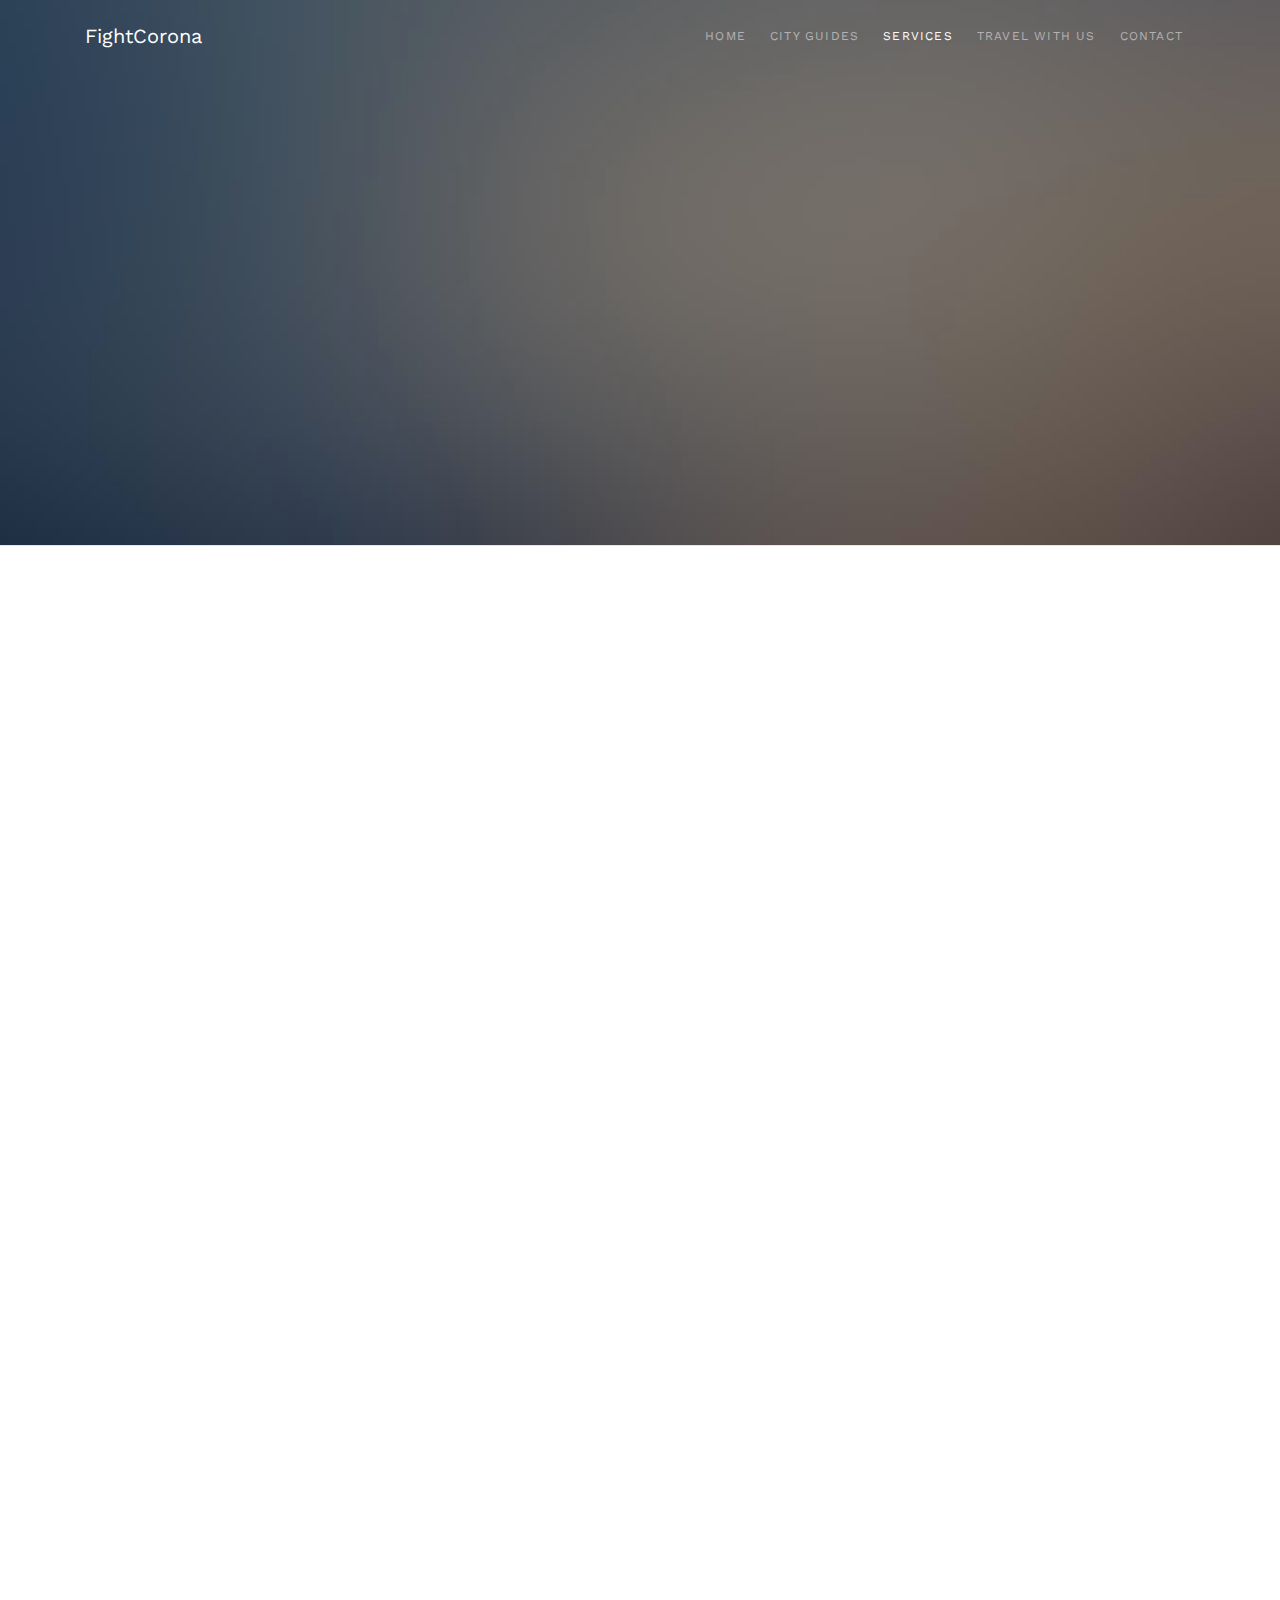
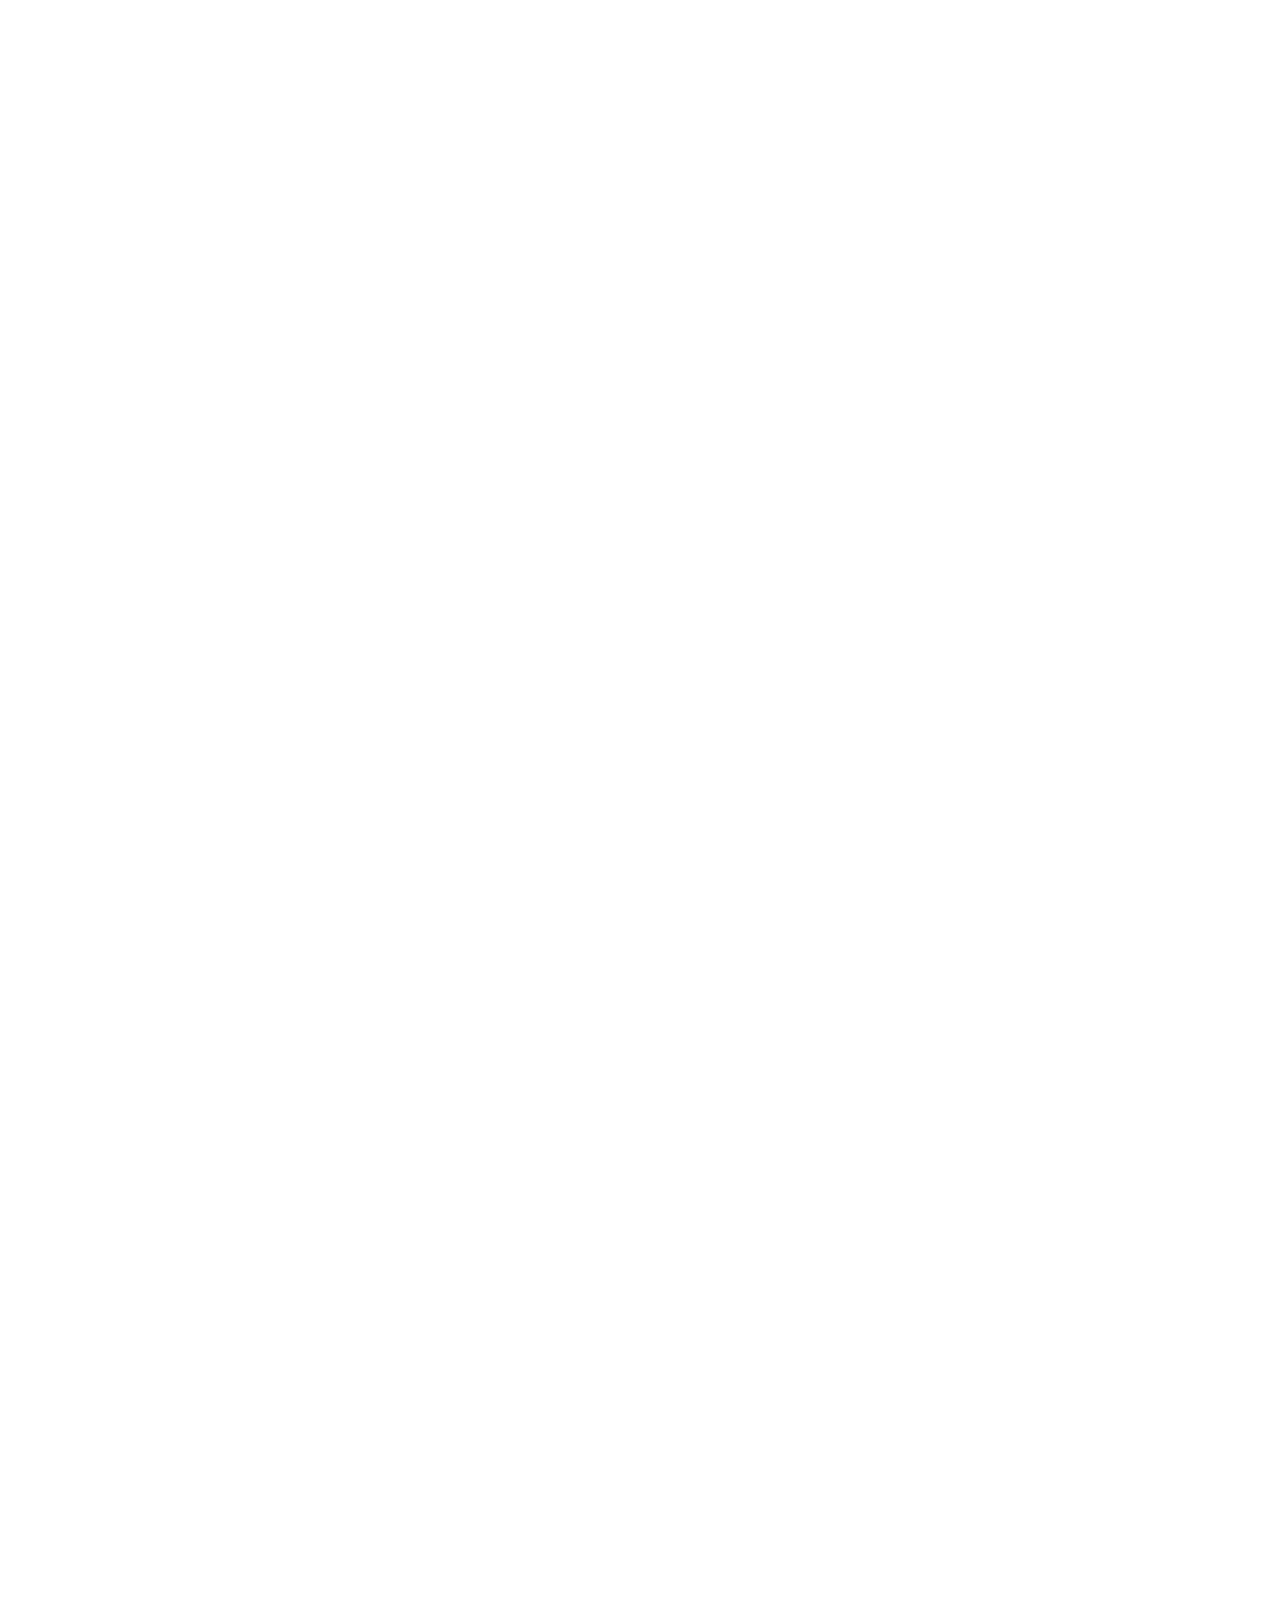
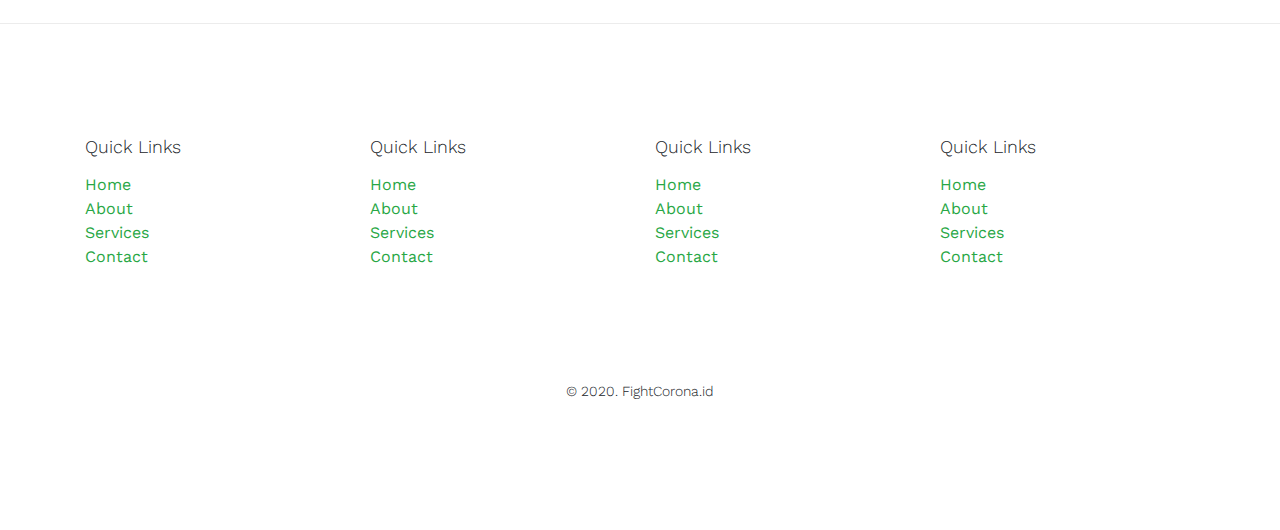
<file: services.html>
<!DOCTYPE html>
<html lang="en">
  <head>
    <meta charset="utf-8" />
    <meta
      name="viewport"
      content="width=device-width, initial-scale=1, shrink-to-fit=no"
    />

    <title>Fight Corona Indonesia</title>
    <meta
      name="description"
      content="Free Bootstrap 4 Theme by uicookies.com"
    />
    <meta
      name="keywords"
      content="free website templates, free bootstrap themes, free template, free bootstrap, free website template"
    />

    <link
      href="https://fonts.googleapis.com/css?family=Work+Sans:300,400,700"
      rel="stylesheet"
    />

    <link rel="stylesheet" href="assets/style/bootstrap/bootstrap.css" />
    <link rel="stylesheet" href="assets/css/animate.css" />
    <link rel="stylesheet" href="assets/fonts/ionicons/css/ionicons.min.css" />

    <link rel="stylesheet" href="assets/css/owl.carousel.min.css" />

    <link rel="stylesheet" href="assets/fonts/flaticon/font/flaticon.css" />

    <link
      rel="stylesheet"
      href="assets/fonts/fontawesome/css/font-awesome.min.css"
    />

    <link rel="stylesheet" href="assets/css/select2.css" />

    <link rel="stylesheet" href="assets/style/helpers.css" />
    <link rel="stylesheet" href="assets/style/style.css" />
  </head>
  <body>
    <nav
      class="navbar navbar-expand-lg navbar-dark probootstrap_navbar"
      id="probootstrap-navbar"
    >
      <div class="container">
        <a class="navbar-brand" href="index.html">FightCorona</a>
        <button
          class="navbar-toggler"
          type="button"
          data-toggle="collapse"
          data-target="#probootstrap-menu"
          aria-controls="probootstrap-menu"
          aria-expanded="false"
          aria-label="Toggle navigation"
        >
          <span><i class="ion-navicon"></i></span>
        </button>
        <div class="collapse navbar-collapse" id="probootstrap-menu">
          <ul class="navbar-nav ml-auto">
            <li class="nav-item">
              <a class="nav-link" href="index.html">Home</a>
            </li>
            <li class="nav-item">
              <a class="nav-link" href="about.html">City Guides</a>
            </li>
            <li class="nav-item">
              <a class="nav-link active" href="services.html">Services</a>
            </li>
            <li class="nav-item">
              <a class="nav-link" href="travel.html">Travel With Us</a>
            </li>
            <li class="nav-item">
              <a class="nav-link" href="contact.html">Contact</a>
            </li>
          </ul>
        </div>
      </div>
    </nav>
    <!-- END nav -->

    <section
      class="probootstrap-cover overflow-hidden relative"
      style="background-image: url('assets/images/bg_1.jpg');"
      data-stellar-background-ratio="0.5"
      id="section-home"
    >
      <div class="overlay"></div>
      <div class="container">
        <div class="row align-items-center text-center">
          <div class="col-md">
            <h2 class="heading mb-2 display-4 font-light probootstrap-animate">
              Our Services
            </h2>
            <p class="lead mb-5 probootstrap-animate">
              Hope u like it! another free template by
              <a href="https://uicookies.com/" target="_blank">uicookies.com</a>
              Under License
              <a href="https://uicookies.com/license" target="_blank">CC 3.0</a>
            </p>
            <p class="probootstrap-animate">
              <a
                href="https://free-template.co/"
                target="_blank"
                role="button"
                class="btn btn-primary p-3 mr-3 pl-5 pr-5 text-uppercase d-lg-inline d-md-inline d-sm-block d-block mb-3"
                >More Templates Here</a
              >
            </p>
          </div>
        </div>
      </div>
    </section>
    <!-- END section -->

    <section class="probootstrap_section" id="section-city-guides">
      <div class="container">
        <div class="row mb-3">
          <div class="col-md-6">
            <div
              class="media probootstrap-media d-flex align-items-stretch mb-4 probootstrap-animate"
            >
              <div
                class="probootstrap-media-image"
                style="background-image: url(assets/images/img_1.jpg)"
              ></div>
              <div class="media-body">
                <h5 class="mb-3">01. Service Title Here</h5>
                <p>
                  Far far away, behind the word mountains, far from the
                  countries Vokalia and Consonantia, there live the blind texts.
                </p>
              </div>
            </div>

            <div
              class="media probootstrap-media d-flex align-items-stretch mb-4 probootstrap-animate"
            >
              <div
                class="probootstrap-media-image"
                style="background-image: url(assets/images/img_2.jpg)"
              ></div>
              <div class="media-body">
                <h5 class="mb-3">02. Service Title Here</h5>
                <p>
                  Far far away, behind the word mountains, far from the
                  countries Vokalia and Consonantia, there live the blind texts.
                </p>
              </div>
            </div>
          </div>
          <div class="col-md-6">
            <div
              class="media probootstrap-media d-flex align-items-stretch mb-4 probootstrap-animate"
            >
              <div
                class="probootstrap-media-image"
                style="background-image: url(assets/images/img_4.jpg)"
              ></div>
              <div class="media-body">
                <h5 class="mb-3">03. Service Title Here</h5>
                <p>
                  Far far away, behind the word mountains, far from the
                  countries Vokalia and Consonantia, there live the blind texts.
                </p>
              </div>
            </div>

            <div
              class="media probootstrap-media d-flex align-items-stretch mb-4 probootstrap-animate"
            >
              <div
                class="probootstrap-media-image"
                style="background-image: url(assets/images/img_5.jpg)"
              ></div>
              <div class="media-body">
                <h5 class="mb-3">04. Service Title Here</h5>
                <p>
                  Far far away, behind the word mountains, far from the
                  countries Vokalia and Consonantia, there live the blind texts.
                </p>
              </div>
            </div>
          </div>
        </div>

        <div class="row">
          <div class="col-md-6">
            <div
              class="media probootstrap-media d-flex align-items-stretch mb-4 probootstrap-animate"
            >
              <div
                class="probootstrap-media-image"
                style="background-image: url(assets/images/img_1.jpg)"
              ></div>
              <div class="media-body">
                <h5 class="mb-3">01. Service Title Here</h5>
                <p>
                  Far far away, behind the word mountains, far from the
                  countries Vokalia and Consonantia, there live the blind texts.
                </p>
              </div>
            </div>

            <div
              class="media probootstrap-media d-flex align-items-stretch mb-4 probootstrap-animate"
            >
              <div
                class="probootstrap-media-image"
                style="background-image: url(assets/images/img_2.jpg)"
              ></div>
              <div class="media-body">
                <h5 class="mb-3">02. Service Title Here</h5>
                <p>
                  Far far away, behind the word mountains, far from the
                  countries Vokalia and Consonantia, there live the blind texts.
                </p>
              </div>
            </div>
          </div>
          <div class="col-md-6">
            <div
              class="media probootstrap-media d-flex align-items-stretch mb-4 probootstrap-animate"
            >
              <div
                class="probootstrap-media-image"
                style="background-image: url(assets/images/img_4.jpg)"
              ></div>
              <div class="media-body">
                <h5 class="mb-3">03. Service Title Here</h5>
                <p>
                  Far far away, behind the word mountains, far from the
                  countries Vokalia and Consonantia, there live the blind texts.
                </p>
              </div>
            </div>

            <div
              class="media probootstrap-media d-flex align-items-stretch mb-4 probootstrap-animate"
            >
              <div
                class="probootstrap-media-image"
                style="background-image: url(assets/images/img_5.jpg)"
              ></div>
              <div class="media-body">
                <h5 class="mb-3">04. Service Title Here</h5>
                <p>
                  Far far away, behind the word mountains, far from the
                  countries Vokalia and Consonantia, there live the blind texts.
                </p>
              </div>
            </div>
          </div>
        </div>
      </div>
    </section>

    <!-- END section -->

    <section class="probootstrap_section">
      <div class="container">
        <div class="row text-center mb-5 probootstrap-animate">
          <div class="col-md-12">
            <h2 class="display-4 border-bottom probootstrap-section-heading">
              Popular Landmarks
            </h2>
          </div>
        </div>

        <div class="row probootstrap-animate">
          <div class="col-md-12">
            <div class="owl-carousel js-owl-carousel">
              <a class="probootstrap-slide" href="#">
                <span class="flaticon-teatro-de-la-caridad"></span>
                <em>Teatro de la Caridad</em>
              </a>
              <a class="probootstrap-slide" href="#">
                <span class="flaticon-royal-museum-of-the-armed-forces"></span>
                <em>Royal Museum of the Armed Forces</em>
              </a>
              <a class="probootstrap-slide" href="#">
                <span class="flaticon-parthenon"></span>
                <em>Parthenon</em>
              </a>
              <a class="probootstrap-slide" href="#">
                <span class="flaticon-marina-bay-sands"></span>
                <em>Marina Bay Sands</em>
              </a>
              <a class="probootstrap-slide" href="#">
                <span class="flaticon-samarra-minaret"></span>
                <em>Samarra Minaret</em>
              </a>
              <a class="probootstrap-slide" href="#">
                <span class="flaticon-chiang-kai-shek-memorial"></span>
                <em>Chiang Kai Shek Memorial</em>
              </a>
              <a class="probootstrap-slide" href="#">
                <span class="flaticon-heuvelse-kerk-tilburg"></span>
                <em>Heuvelse Kerk Tilburg</em>
              </a>
              <a class="probootstrap-slide" href="#">
                <span class="flaticon-cathedral-of-cordoba"></span>
                <em>Cathedral of Cordoba</em>
              </a>
              <a class="probootstrap-slide" href="#">
                <span class="flaticon-london-bridge"></span>
                <em>London Bridge</em>
              </a>
              <a class="probootstrap-slide" href="#">
                <span class="flaticon-taj-mahal"></span>
                <em>Taj Mahal</em>
              </a>
              <a class="probootstrap-slide" href="#">
                <span class="flaticon-leaning-tower-of-pisa"></span>
                <em>Leaning Tower of Pisa</em>
              </a>
              <a class="probootstrap-slide" href="#">
                <span class="flaticon-burj-al-arab"></span>
                <em>Burj al Arab</em>
              </a>
              <a class="probootstrap-slide" href="#">
                <span class="flaticon-gate-of-india"></span>
                <em>Gate of India</em>
              </a>
              <a class="probootstrap-slide" href="#">
                <span class="flaticon-osaka-castle"></span>
                <em>Osaka Castle</em>
              </a>
              <a class="probootstrap-slide" href="#">
                <span class="flaticon-statue-of-liberty"></span>
                <em>Statue of Liberty</em>
              </a>
            </div>
          </div>
        </div>
      </div>
    </section>
    <!-- END section -->

    <section class="probootstrap_section" id="section-feature-testimonial">
      <div class="container">
        <div class="row justify-content-center mb-5">
          <div class="col-md-12 text-center mb-5 probootstrap-animate">
            <h2 class="display-4 border-bottom probootstrap-section-heading">
              Why we Love Places
            </h2>
            <blockquote class="">
              <p class="lead mb-4">
                <em
                  >Far far away, behind the word mountains, far from the
                  countries Vokalia and Consonantia, there live the blind texts.
                  Separated they live in Bookmarksgrove right at the coast of
                  the Semantics, a large language ocean. A small river named
                  Duden flows by their place and supplies it with the necessary
                  regelialia. It is a paradisematic country, in which roasted
                  parts of sentences fly into your mouth.</em
                >
              </p>
              <p class="probootstrap-author">
                <a href="https://uicookies.com/" target="_blank">
                  <img
                    src="assets/images/person_1.jpg"
                    alt="Free Template by uicookies.com"
                    class="rounded-circle"
                  />
                  <span class="probootstrap-name">James Smith</span>
                  <span class="probootstrap-title"
                    >Chief Executive Officer</span
                  >
                </a>
              </p>
            </blockquote>
          </div>
        </div>
      </div>
    </section>
    <!-- END section -->

    <footer class="probootstrap_section probootstrap-border-top">
      <div class="container">
        <div class="row mb-5">
          <div class="col-md-3">
            <h3 class="probootstrap_font-18 mb-3">Quick Links</h3>
            <ul class="list-unstyled">
              <li>
                <a href="https://free-template.co" target="_blank">Home</a>
              </li>
              <li>
                <a href="https://free-template.co" target="_blank">About</a>
              </li>
              <li>
                <a href="https://free-template.co" target="_blank">Services</a>
              </li>
              <li>
                <a href="https://free-template.co" target="_blank">Contact</a>
              </li>
            </ul>
          </div>
          <div class="col-md-3">
            <h3 class="probootstrap_font-18 mb-3">Quick Links</h3>
            <ul class="list-unstyled">
              <li>
                <a href="https://free-template.co" target="_blank">Home</a>
              </li>
              <li>
                <a href="https://free-template.co" target="_blank">About</a>
              </li>
              <li>
                <a href="https://free-template.co" target="_blank">Services</a>
              </li>
              <li>
                <a href="https://free-template.co" target="_blank">Contact</a>
              </li>
            </ul>
          </div>
          <div class="col-md-3">
            <h3 class="probootstrap_font-18 mb-3">Quick Links</h3>
            <ul class="list-unstyled">
              <li>
                <a href="https://free-template.co" target="_blank">Home</a>
              </li>
              <li>
                <a href="https://free-template.co" target="_blank">About</a>
              </li>
              <li>
                <a href="https://free-template.co" target="_blank">Services</a>
              </li>
              <li>
                <a href="https://free-template.co" target="_blank">Contact</a>
              </li>
            </ul>
          </div>
          <div class="col-md-3">
            <h3 class="probootstrap_font-18 mb-3">Quick Links</h3>
            <ul class="list-unstyled">
              <li>
                <a href="https://free-template.co" target="_blank">Home</a>
              </li>
              <li>
                <a href="https://free-template.co" target="_blank">About</a>
              </li>
              <li>
                <a href="https://free-template.co" target="_blank">Services</a>
              </li>
              <li>
                <a href="https://free-template.co" target="_blank">Contact</a>
              </li>
            </ul>
          </div>
        </div>
        <div class="row pt-5">
          <div class="col-md-12 text-center">
            <p class="probootstrap_font-14">
              &copy; 2020. FightCorona.id
            </p>
          </div>
        </div>
      </div>
    </footer>

    <script src="assets/js/jquery.min.js"></script>

    <script src="assets/js/popper.min.js"></script>
    <script src="assets/js/bootstrap.min.js"></script>
    <script src="assets/js/owl.carousel.min.js"></script>

    <script src="assets/js/jquery.waypoints.min.js"></script>
    <script src="assets/js/jquery.easing.1.3.js"></script>

    <script src="assets/js/select2.min.js"></script>

    <script src="assets/js/main.js"></script>
  </body>
</html>
</file>
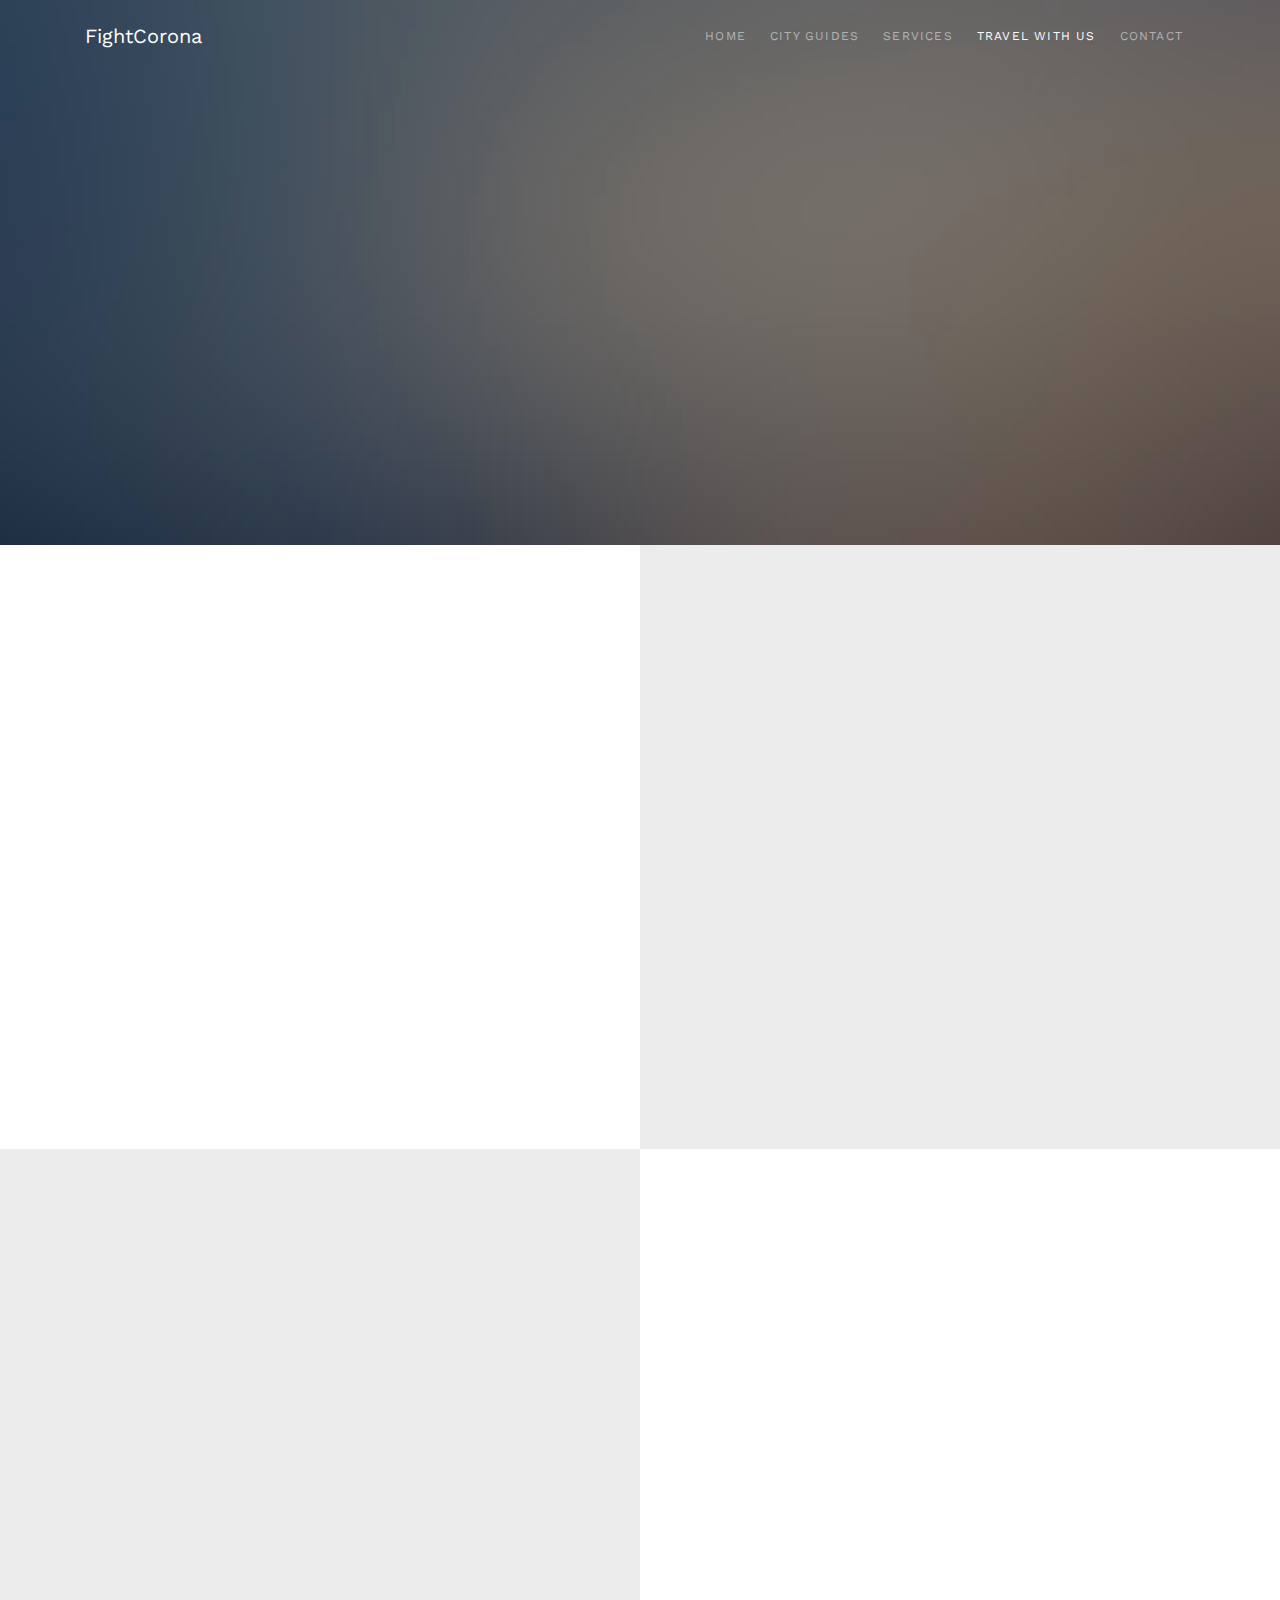
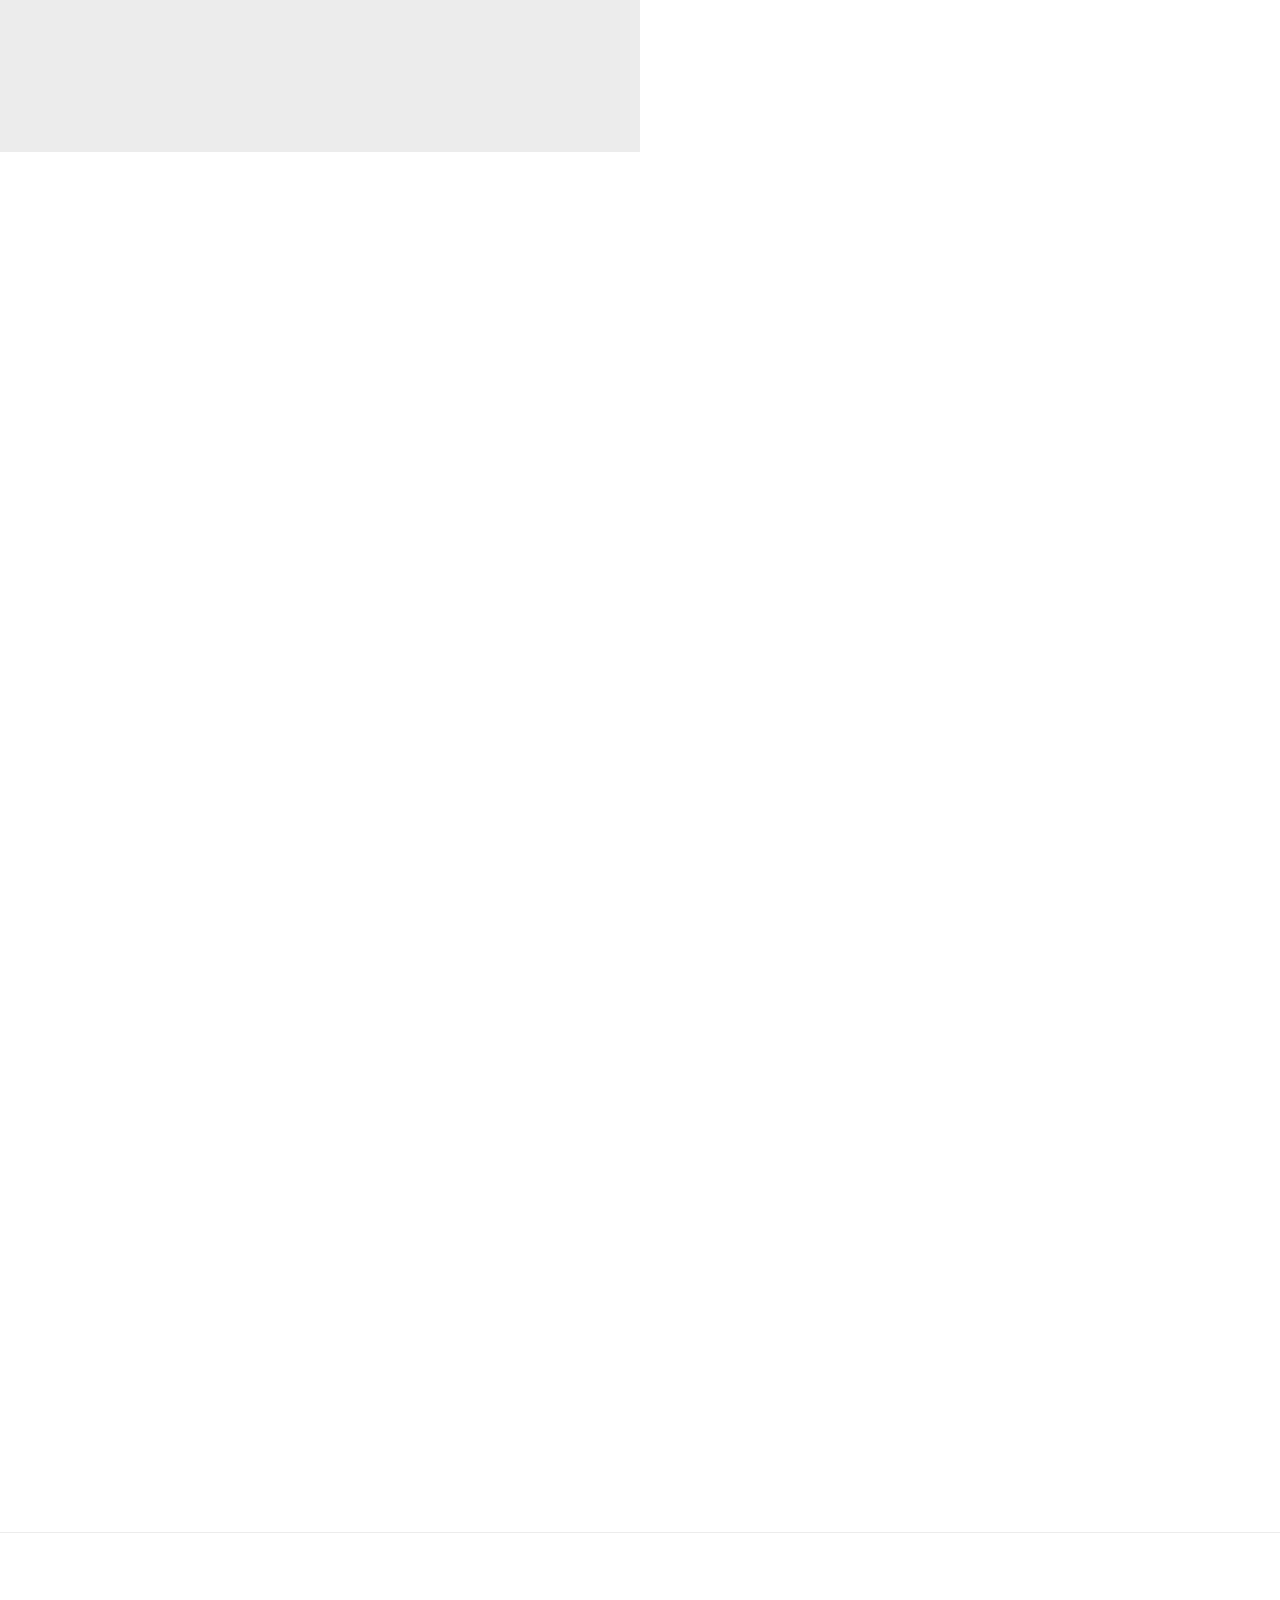
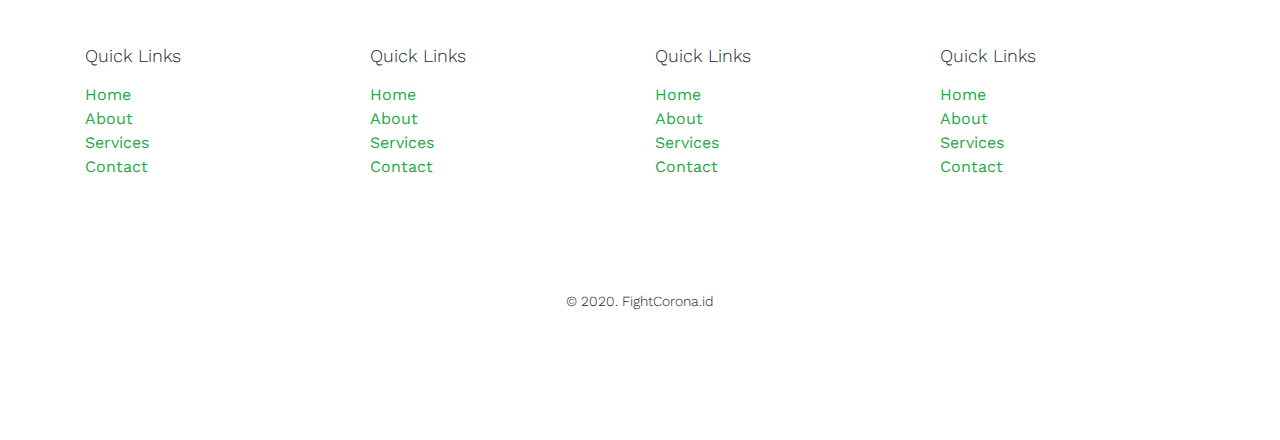
<file: travel.html>
<!DOCTYPE html>
<html lang="en">
  <head>
    <meta charset="utf-8" />
    <meta
      name="viewport"
      content="width=device-width, initial-scale=1, shrink-to-fit=no"
    />

    <title>Fight Corona Indonesia</title>
    <meta
      name="description"
      content="Free Bootstrap 4 Theme by uicookies.com"
    />
    <meta
      name="keywords"
      content="free website templates, free bootstrap themes, free template, free bootstrap, free website template"
    />

    <link
      href="https://fonts.googleapis.com/css?family=Work+Sans:300,400,700"
      rel="stylesheet"
    />

    <link rel="stylesheet" href="assets/style/bootstrap/bootstrap.css" />
    <link rel="stylesheet" href="assets/css/animate.css" />
    <link rel="stylesheet" href="assets/fonts/ionicons/css/ionicons.min.css" />

    <link rel="stylesheet" href="assets/css/owl.carousel.min.css" />

    <link rel="stylesheet" href="assets/fonts/flaticon/font/flaticon.css" />

    <link
      rel="stylesheet"
      href="assets/fonts/fontawesome/css/font-awesome.min.css"
    />

    <link rel="stylesheet" href="assets/css/select2.css" />

    <link rel="stylesheet" href="assets/style/helpers.css" />
    <link rel="stylesheet" href="assets/style/style.css" />
  </head>
  <body>
    <nav
      class="navbar navbar-expand-lg navbar-dark probootstrap_navbar"
      id="probootstrap-navbar"
    >
      <div class="container">
        <a class="navbar-brand" href="index.html">FightCorona</a>
        <button
          class="navbar-toggler"
          type="button"
          data-toggle="collapse"
          data-target="#probootstrap-menu"
          aria-controls="probootstrap-menu"
          aria-expanded="false"
          aria-label="Toggle navigation"
        >
          <span><i class="ion-navicon"></i></span>
        </button>
        <div class="collapse navbar-collapse" id="probootstrap-menu">
          <ul class="navbar-nav ml-auto">
            <li class="nav-item">
              <a class="nav-link" href="index.html">Home</a>
            </li>
            <li class="nav-item">
              <a class="nav-link" href="about.html">City Guides</a>
            </li>
            <li class="nav-item">
              <a class="nav-link" href="services.html">Services</a>
            </li>
            <li class="nav-item">
              <a class="nav-link active" href="products.html">Travel With Us</a>
            </li>
            <li class="nav-item">
              <a class="nav-link" href="contact.html">Contact</a>
            </li>
          </ul>
        </div>
      </div>
    </nav>
    <!-- END nav -->

    <section
      class="probootstrap-cover overflow-hidden relative"
      style="background-image: url('assets/images/bg_1.jpg');"
      data-stellar-background-ratio="0.5"
      id="section-home"
    >
      <div class="overlay"></div>
      <div class="container">
        <div class="row align-items-center text-center">
          <div class="col-md">
            <h2 class="heading mb-2 display-4 font-light probootstrap-animate">
              Travel With Us
            </h2>
            <p class="lead mb-5 probootstrap-animate">
              Hope u like it! another free template by
              <a href="https://uicookies.com/" target="_blank">uicookies.com</a>
              Under License
              <a href="https://uicookies.com/license" target="_blank">CC 3.0</a>
            </p>
            <p class="probootstrap-animate">
              <a
                href="https://free-template.co/"
                target="_blank"
                role="button"
                class="btn btn-primary p-3 mr-3 pl-5 pr-5 text-uppercase d-lg-inline d-md-inline d-sm-block d-block mb-3"
                >More Templates Here</a
              >
            </p>
          </div>
        </div>
      </div>
    </section>
    <!-- END section -->

    <section class="probootstrap-section-half d-md-flex" id="section-about">
      <div
        class="probootstrap-image probootstrap-animate"
        data-animate-effect="fadeIn"
        style="background-image: url(assets/images/img_2.jpg)"
      ></div>
      <div class="probootstrap-text">
        <div
          class="probootstrap-inner probootstrap-animate"
          data-animate-effect="fadeInRight"
        >
          <h2 class="heading mb-4">Customer Service</h2>
          <p>
            Far far away, behind the word mountains, far from the countries
            Vokalia and Consonantia, there live the blind texts. Separated they
            live in Bookmarksgrove right at the coast of the Semantics, a large
            language ocean.
          </p>
          <p>
            Even the all-powerful Pointing has no control about the blind texts
            it is an almost unorthographic life One day however a small line of
            blind text by the name of Lorem Ipsum decided to leave for the far
            World of Grammar.
          </p>
          <p><a href="#" class="btn btn-primary">Read More</a></p>
        </div>
      </div>
    </section>

    <section class="probootstrap-section-half d-md-flex">
      <div
        class="probootstrap-image order-2 probootstrap-animate"
        data-animate-effect="fadeIn"
        style="background-image: url(assets/images/img_3.jpg)"
      ></div>
      <div class="probootstrap-text order-1">
        <div
          class="probootstrap-inner probootstrap-animate"
          data-animate-effect="fadeInLeft"
        >
          <h2 class="heading mb-4">Payment Options</h2>
          <p>
            Far far away, behind the word mountains, far from the countries
            Vokalia and Consonantia, there live the blind texts. Separated they
            live in Bookmarksgrove right at the coast of the Semantics, a large
            language ocean.
          </p>
          <p>
            Even the all-powerful Pointing has no control about the blind texts
            it is an almost unorthographic life One day however a small line of
            blind text by the name of Lorem Ipsum decided to leave for the far
            World of Grammar.
          </p>
          <p><a href="#" class="btn btn-primary">Learn More</a></p>
        </div>
      </div>
    </section>
    <!-- END section -->

    <section class="probootstrap_section">
      <div class="container">
        <div class="row text-center mb-5 probootstrap-animate">
          <div class="col-md-12">
            <h2 class="display-4 border-bottom probootstrap-section-heading">
              Popular Landmarks
            </h2>
          </div>
        </div>

        <div class="row probootstrap-animate">
          <div class="col-md-12">
            <div class="owl-carousel js-owl-carousel">
              <a class="probootstrap-slide" href="#">
                <span class="flaticon-teatro-de-la-caridad"></span>
                <em>Teatro de la Caridad</em>
              </a>
              <a class="probootstrap-slide" href="#">
                <span class="flaticon-royal-museum-of-the-armed-forces"></span>
                <em>Royal Museum of the Armed Forces</em>
              </a>
              <a class="probootstrap-slide" href="#">
                <span class="flaticon-parthenon"></span>
                <em>Parthenon</em>
              </a>
              <a class="probootstrap-slide" href="#">
                <span class="flaticon-marina-bay-sands"></span>
                <em>Marina Bay Sands</em>
              </a>
              <a class="probootstrap-slide" href="#">
                <span class="flaticon-samarra-minaret"></span>
                <em>Samarra Minaret</em>
              </a>
              <a class="probootstrap-slide" href="#">
                <span class="flaticon-chiang-kai-shek-memorial"></span>
                <em>Chiang Kai Shek Memorial</em>
              </a>
              <a class="probootstrap-slide" href="#">
                <span class="flaticon-heuvelse-kerk-tilburg"></span>
                <em>Heuvelse Kerk Tilburg</em>
              </a>
              <a class="probootstrap-slide" href="#">
                <span class="flaticon-cathedral-of-cordoba"></span>
                <em>Cathedral of Cordoba</em>
              </a>
              <a class="probootstrap-slide" href="#">
                <span class="flaticon-london-bridge"></span>
                <em>London Bridge</em>
              </a>
              <a class="probootstrap-slide" href="#">
                <span class="flaticon-taj-mahal"></span>
                <em>Taj Mahal</em>
              </a>
              <a class="probootstrap-slide" href="#">
                <span class="flaticon-leaning-tower-of-pisa"></span>
                <em>Leaning Tower of Pisa</em>
              </a>
              <a class="probootstrap-slide" href="#">
                <span class="flaticon-burj-al-arab"></span>
                <em>Burj al Arab</em>
              </a>
              <a class="probootstrap-slide" href="#">
                <span class="flaticon-gate-of-india"></span>
                <em>Gate of India</em>
              </a>
              <a class="probootstrap-slide" href="#">
                <span class="flaticon-osaka-castle"></span>
                <em>Osaka Castle</em>
              </a>
              <a class="probootstrap-slide" href="#">
                <span class="flaticon-statue-of-liberty"></span>
                <em>Statue of Liberty</em>
              </a>
            </div>
          </div>
        </div>
      </div>
    </section>
    <!-- END section -->

    <section class="probootstrap_section" id="section-feature-testimonial">
      <div class="container">
        <div class="row justify-content-center mb-5">
          <div class="col-md-12 text-center mb-5 probootstrap-animate">
            <h2 class="display-4 border-bottom probootstrap-section-heading">
              Why we Love Places
            </h2>
            <blockquote class="">
              <p class="lead mb-4">
                <em
                  >Far far away, behind the word mountains, far from the
                  countries Vokalia and Consonantia, there live the blind texts.
                  Separated they live in Bookmarksgrove right at the coast of
                  the Semantics, a large language ocean. A small river named
                  Duden flows by their place and supplies it with the necessary
                  regelialia. It is a paradisematic country, in which roasted
                  parts of sentences fly into your mouth.</em
                >
              </p>
              <p class="probootstrap-author">
                <a href="https://uicookies.com/" target="_blank">
                  <img
                    src="assets/images/person_1.jpg"
                    alt="Free Template by uicookies.com"
                    class="rounded-circle"
                  />
                  <span class="probootstrap-name">James Smith</span>
                  <span class="probootstrap-title"
                    >Chief Executive Officer</span
                  >
                </a>
              </p>
            </blockquote>
          </div>
        </div>
      </div>
    </section>
    <!-- END section -->

    <footer class="probootstrap_section probootstrap-border-top">
      <div class="container">
        <div class="row mb-5">
          <div class="col-md-3">
            <h3 class="probootstrap_font-18 mb-3">Quick Links</h3>
            <ul class="list-unstyled">
              <li>
                <a href="https://free-template.co" target="_blank">Home</a>
              </li>
              <li>
                <a href="https://free-template.co" target="_blank">About</a>
              </li>
              <li>
                <a href="https://free-template.co" target="_blank">Services</a>
              </li>
              <li>
                <a href="https://free-template.co" target="_blank">Contact</a>
              </li>
            </ul>
          </div>
          <div class="col-md-3">
            <h3 class="probootstrap_font-18 mb-3">Quick Links</h3>
            <ul class="list-unstyled">
              <li>
                <a href="https://free-template.co" target="_blank">Home</a>
              </li>
              <li>
                <a href="https://free-template.co" target="_blank">About</a>
              </li>
              <li>
                <a href="https://free-template.co" target="_blank">Services</a>
              </li>
              <li>
                <a href="https://free-template.co" target="_blank">Contact</a>
              </li>
            </ul>
          </div>
          <div class="col-md-3">
            <h3 class="probootstrap_font-18 mb-3">Quick Links</h3>
            <ul class="list-unstyled">
              <li>
                <a href="https://free-template.co" target="_blank">Home</a>
              </li>
              <li>
                <a href="https://free-template.co" target="_blank">About</a>
              </li>
              <li>
                <a href="https://free-template.co" target="_blank">Services</a>
              </li>
              <li>
                <a href="https://free-template.co" target="_blank">Contact</a>
              </li>
            </ul>
          </div>
          <div class="col-md-3">
            <h3 class="probootstrap_font-18 mb-3">Quick Links</h3>
            <ul class="list-unstyled">
              <li>
                <a href="https://free-template.co" target="_blank">Home</a>
              </li>
              <li>
                <a href="https://free-template.co" target="_blank">About</a>
              </li>
              <li>
                <a href="https://free-template.co" target="_blank">Services</a>
              </li>
              <li>
                <a href="https://free-template.co" target="_blank">Contact</a>
              </li>
            </ul>
          </div>
        </div>
        <div class="row pt-5">
          <div class="col-md-12 text-center">
            <p class="probootstrap_font-14">
              &copy; 2020. FightCorona.id
            </p>
          </div>
        </div>
      </div>
    </footer>

    <script src="assets/js/jquery.min.js"></script>

    <script src="assets/js/popper.min.js"></script>
    <script src="assets/js/bootstrap.min.js"></script>
    <script src="assets/js/owl.carousel.min.js"></script>

    <script src="assets/js/jquery.waypoints.min.js"></script>
    <script src="assets/js/jquery.easing.1.3.js"></script>

    <script src="assets/js/select2.min.js"></script>

    <script src="assets/js/main.js"></script>
  </body>
</html>
</file>
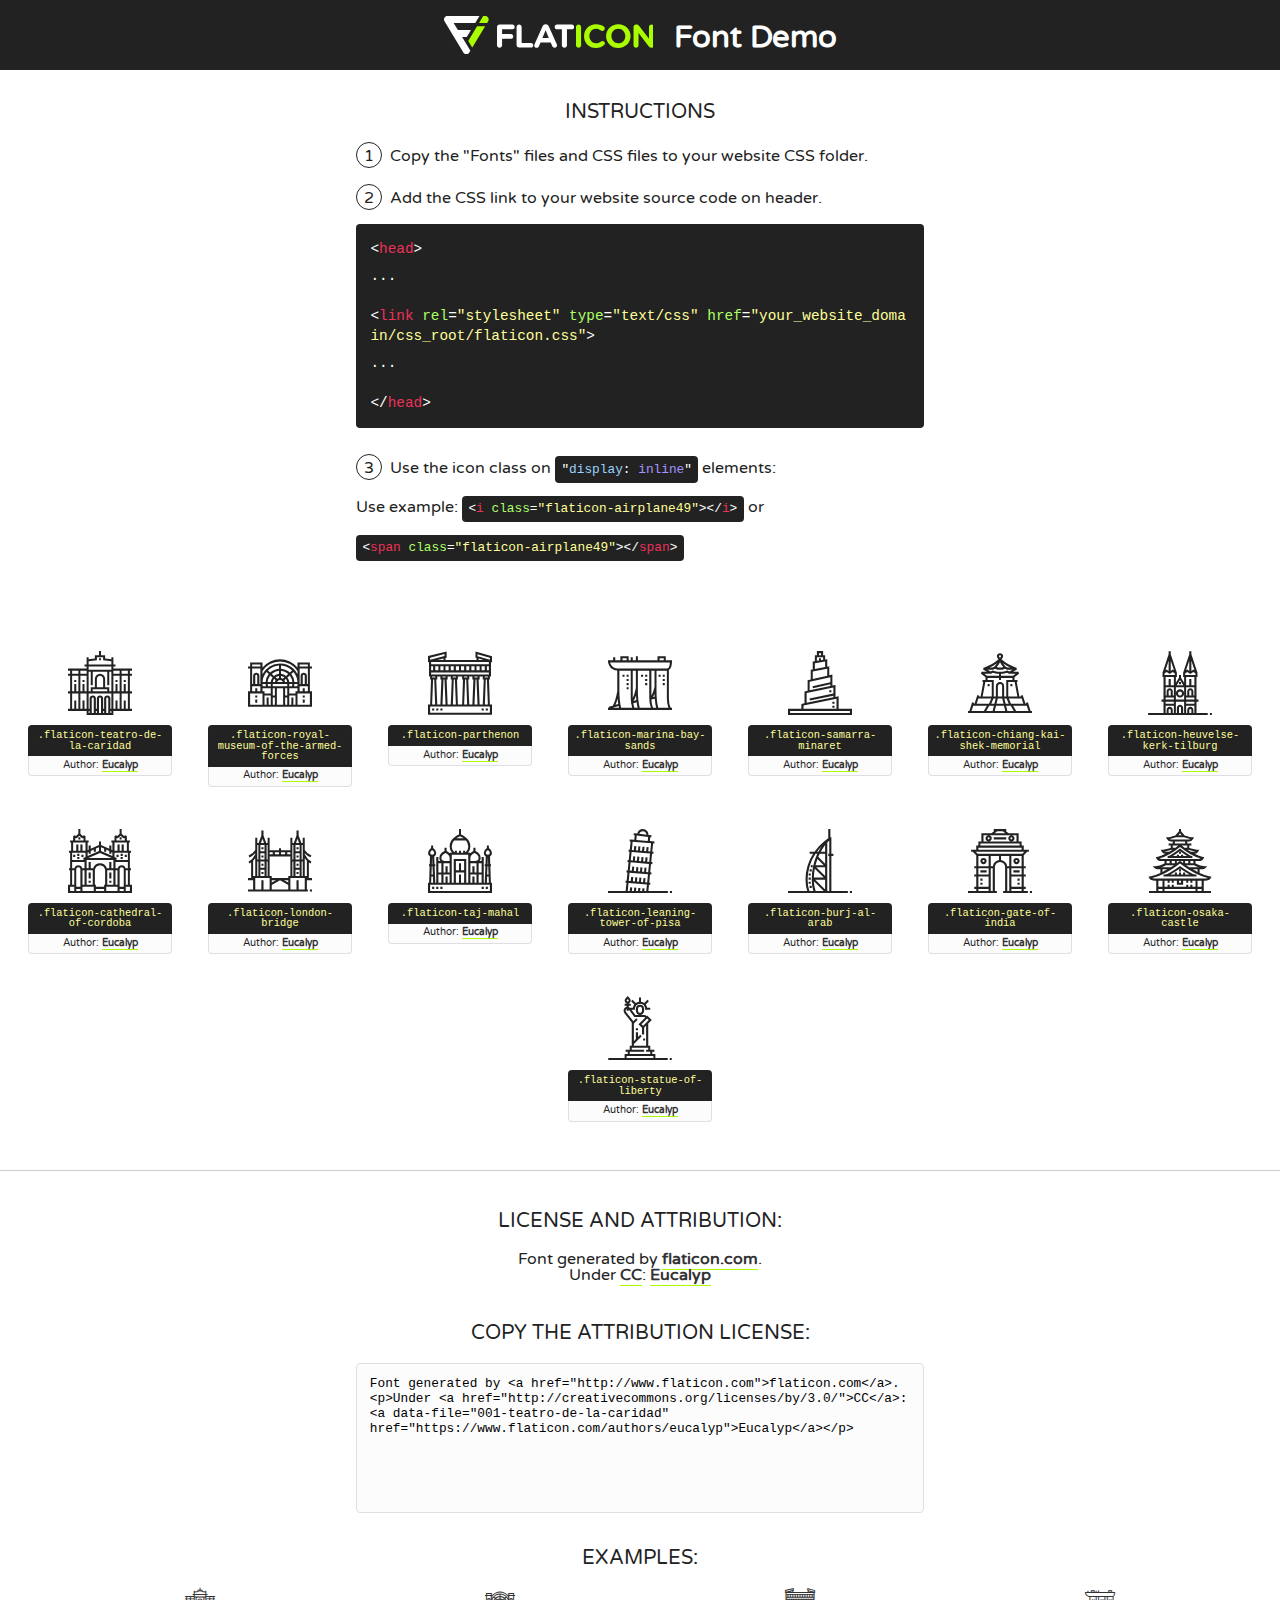
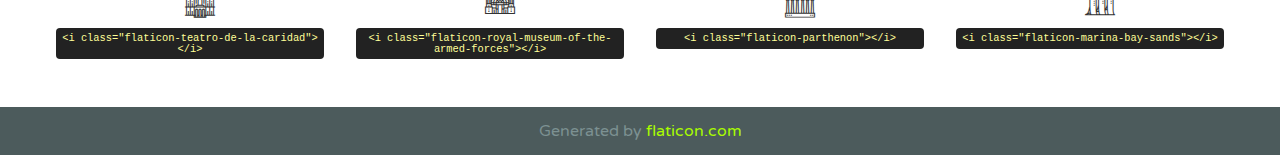
<file: assets/fonts/flaticon/font/flaticon.html>
<!DOCTYPE html>
<!--
  Flaticon icon font: Flaticon
  Creation date: 18/12/2017 13:29
-->
<html>
<!DOCTYPE html>
<html>

<head>
    <title>Flaticon WebFont</title>
    <link href="http://fonts.googleapis.com/css?family=Varela+Round" rel="stylesheet" type="text/css" />
    <link rel="stylesheet" type="text/css" href="flaticon.css">
    <meta charset="UTF-8">
    <style>
    html, body, div, span, applet, object, iframe,
    h1, h2, h3, h4, h5, h6, p, blockquote, pre,
    a, abbr, acronym, address, big, cite, code,
    del, dfn, em, img, ins, kbd, q, s, samp,
    small, strike, strong, sub, sup, tt, var,
    b, u, i, center,
    dl, dt, dd, ol, ul, li,
    fieldset, form, label, legend,
    table, caption, tbody, tfoot, thead, tr, th, td,
    article, aside, canvas, details, embed, 
    figure, figcaption, footer, header, hgroup, 
    menu, nav, output, ruby, section, summary,
    time, mark, audio, video {
        margin: 0;
        padding: 0;
        border: 0;
        font-size: 100%;
        font: inherit;
        vertical-align: baseline;
    }
    /* HTML5 display-role reset for older browsers */
    article, aside, details, figcaption, figure, 
    footer, header, hgroup, menu, nav, section {
        display: block;
    }
    body {
        line-height: 1;
    }
    ol, ul {
        list-style: none;
    }
    blockquote, q {
        quotes: none;
    }
    blockquote:before, blockquote:after,
    q:before, q:after {
        content: '';
        content: none;
    }
    table {
        border-collapse: collapse;
        border-spacing: 0;
    }
    body {
        font-family: 'Varela Round', Helvetica, Arial, sans-serif;
        font-size: 16px;
        color: #222;
    }
    a {
        color: #333;
        border-bottom: 1px solid #a9fd00;
        font-weight: bold;
        text-decoration: none;
    }
    * {
        -moz-box-sizing: border-box;
        -webkit-box-sizing: border-box;
        box-sizing: border-box;
        margin: 0;
        padding: 0;
    }
    [class^="flaticon-"]:before, [class*=" flaticon-"]:before, [class^="flaticon-"]:after, [class*=" flaticon-"]:after {
        font-family: Flaticon;
        font-size: 30px;
        font-style: normal;
        margin-left: 20px;
        color: #333;
    }
    .wrapper {
        max-width: 600px;
        margin: auto;
        padding: 0 1em;
    }
    .title {
        font-size: 1.25em;
        text-align: center;
        margin-bottom: 1em;
        text-transform: uppercase;
    }
    header {
        text-align: center;
        background-color: #222;
        color: #fff;
        padding: 1em;
    }
    header .logo {
        width: 210px;
        height: 38px;
        display: inline-block;
        vertical-align: middle;
        margin-right: 1em;
        border: none;
    }
    header strong {
        font-size: 1.95em;
        font-weight: bold;
        vertical-align: middle;
        margin-top: 5px;
        display: inline-block;
    }
    .demo {
        margin: 2em auto;
        line-height: 1.25em;
    }
    .demo ul li {
        margin-bottom: 1em;
    }
    .demo ul li .num {
        color: #222;
        border-radius: 20px;
        display: inline-block;
        width: 26px;
        padding: 3px;
        height: 26px;
        text-align: center;
        margin-right: 0.5em;
        border: 1px solid #222;
    }
    .demo ul li code {
        background-color: #222;
        border-radius: 4px;
        padding: 0.25em 0.5em;
        display: inline-block;
        color: #fff;
        font-family: Consolas,Monaco,Lucida Console,Liberation Mono,DejaVu Sans Mono,Bitstream Vera Sans Mono,Courier New, monospace;
        font-weight: lighter;
        margin-top: 1em;
        font-size: 0.8em;
        word-break: break-all;
    }
    .demo ul li code.big {
        padding: 1em;
        font-size: 0.9em;
    }
    .demo ul li code .red {
        color: #EF3159;
    }
    .demo ul li code .green {
        color: #ACFF65;
    }
    .demo ul li code .yellow {
        color: #FFFF99;
    }
    .demo ul li code .blue {
        color: #99D3FF;
    }
    .demo ul li code .purple {
        color: #A295FF;
    }
    .demo ul li code .dots {
        margin-top: 0.5em;
        display: block;
    }
    #glyphs {
        border-bottom: 1px solid #ccc;
        padding: 2em 0;
        text-align: center;
    }
    .glyph {
        display: inline-block;
        width: 9em;
        margin: 1em;
        text-align: center;
        vertical-align: top;
        background: #FFF;
    }
    .glyph .glyph-icon {
        padding: 10px;
        display: block;
        font-family:"Flaticon";
        font-size: 64px;
        line-height: 1;
    }
    .glyph .glyph-icon:before {
        font-size: 64px;
        color: #222;
        margin-left: 0;
    }
    .class-name {
        font-size: 0.65em;
        background-color: #222;
        color: #fff;
        border-radius: 4px 4px 0 0;
        padding: 0.5em;
        color: #FFFF99;
        font-family: Consolas,Monaco,Lucida Console,Liberation Mono,DejaVu Sans Mono,Bitstream Vera Sans Mono,Courier New, monospace;
    }
    .author-name {
        font-size: 0.6em;
        background-color: #fcfcfd;
        border: 1px solid #DEDEE4;
        border-top: 0;
        border-radius: 0 0 4px 4px;
        padding: 0.5em;
    }
    .class-name:last-child {
        font-size: 10px;
        color:#888;
    }
    .class-name:last-child a {
        font-size: 10px;
        color:#555;
    }
    .class-name:last-child a:hover {
        color:#a9fd00;
    }
    .glyph > input {
        display: block;
        width: 100px;
        margin: 5px auto;
        text-align: center;
        font-size: 12px;
        cursor: text;
    }
    .glyph > input.icon-input {
        font-family:"Flaticon";
        font-size: 16px;
        margin-bottom: 10px;
    }
    .attribution .title {
        margin-top: 2em;
    }
    .attribution textarea {
        background-color: #fcfcfd;
        padding: 1em;
        border: none;
        box-shadow: none;
        border: 1px solid #DEDEE4;
        border-radius: 4px;
        resize: none;
        width: 100%;
        height: 150px;
        font-size: 0.8em;
        font-family: Consolas,Monaco,Lucida Console,Liberation Mono,DejaVu Sans Mono,Bitstream Vera Sans Mono,Courier New, monospace;
        -webkit-appearance: none;
    }
    .iconsuse {
        margin: 2em auto;
        text-align: center;
        max-width: 1200px;
    }
    .iconsuse:after {
        content: '';
        display: table;
        clear: both;
    }
    .iconsuse .image {
        float: left;
        width: 25%;
        padding: 0 1em;
    }
    .iconsuse .image p {
        margin-bottom: 1em;
    }
    .iconsuse .image span {
        display: block;
        font-size: 0.65em;
        background-color: #222;
        color: #fff;
        border-radius: 4px;
        padding: 0.5em;
        color: #FFFF99;
        margin-top: 1em;
        font-family: Consolas,Monaco,Lucida Console,Liberation Mono,DejaVu Sans Mono,Bitstream Vera Sans Mono,Courier New, monospace;
    }
    #footer {
        text-align: center;
        background-color: #4C5B5C;
        color: #7c9192;
        padding: 1em;
    }
    #footer a {
        border: none;
        color: #a9fd00;
        font-weight: normal;
    }
    @media (max-width: 960px) {
        .iconsuse .image {
            width: 50%;
        }
    }
    @media (max-width: 560px) {
        .iconsuse .image {
            width: 100%;
        }
    }
    </style>
</head>

<body class="characters-off">

    <header>
        <a href="http://www.flaticon.com" target="_blank" class="logo">
            <svg version="1.1" xmlns="http://www.w3.org/2000/svg" xmlns:xlink="http://www.w3.org/1999/xlink" xmlns:a="http://ns.adobe.com/AdobeSVGViewerExtensions/3.0/" viewBox="0 0 560.875 102.036" enable-background="new 0 0 560.875 102.036" xml:space="preserve">
                <defs>
                </defs>
                <g>
                    <g class="letters">
                        <path fill="#ffffff" d="M141.596,29.675c0-3.777,2.985-6.767,6.764-6.767h34.438c3.426,0,6.15,2.728,6.15,6.15
                        c0,3.43-2.724,6.149-6.15,6.149h-27.674v13.091h23.719c3.429,0,6.151,2.724,6.151,6.15c0,3.43-2.723,6.149-6.151,6.149h-23.719
                        v17.574c0,3.773-2.986,6.761-6.764,6.761c-3.779,0-6.764-2.989-6.764-6.761V29.675z"></path>
                        <path fill="#ffffff" d="M193.844,29.149c0-3.781,2.985-6.767,6.764-6.767c3.776,0,6.763,2.985,6.763,6.767v42.957h25.039
                        c3.426,0,6.149,2.726,6.149,6.153c0,3.425-2.723,6.15-6.149,6.15h-31.802c-3.779,0-6.764-2.986-6.764-6.768V29.149z"></path>
                        <path fill="#ffffff" d="M241.891,75.71l21.438-48.407c1.492-3.341,4.215-5.357,7.906-5.357h0.792
                        c3.686,0,6.323,2.017,7.815,5.357l21.439,48.407c0.436,0.967,0.701,1.845,0.701,2.723c0,3.602-2.809,6.501-6.414,6.501
                        c-3.161,0-5.269-1.845-6.499-4.655l-4.132-9.661h-27.059l-4.301,10.102c-1.144,2.631-3.426,4.214-6.237,4.214
                        c-3.517,0-6.24-2.81-6.24-6.325C241.1,77.64,241.451,76.677,241.891,75.71z M279.932,58.666l-8.521-20.297l-8.526,20.297H279.932
                        z"></path>
                        <path fill="#ffffff" d="M314.864,35.387H301.86c-3.429,0-6.239-2.813-6.239-6.238c0-3.429,2.811-6.24,6.239-6.24h39.533
                        c3.426,0,6.237,2.811,6.237,6.24c0,3.425-2.811,6.238-6.237,6.238h-13.001v42.785c0,3.773-2.99,6.761-6.764,6.761
                        c-3.779,0-6.764-2.989-6.764-6.761V35.387z"></path>
                        <path fill="#A9FD00" d="M352.615,29.149c0-3.781,2.985-6.767,6.767-6.767c3.774,0,6.761,2.985,6.761,6.767v49.024
                        c0,3.773-2.987,6.761-6.761,6.761c-3.781,0-6.767-2.989-6.767-6.761V29.149z"></path>
                        <path fill="#A9FD00" d="M374.132,53.836v-0.179c0-17.481,13.178-31.801,32.065-31.801c9.22,0,15.459,2.458,20.557,6.238
                        c1.402,1.054,2.637,2.985,2.637,5.357c0,3.692-2.985,6.59-6.681,6.59c-1.845,0-3.071-0.702-4.044-1.319
                        c-3.776-2.813-7.729-4.393-12.562-4.393c-10.364,0-17.831,8.611-17.831,19.154v0.173c0,10.542,7.291,19.329,17.831,19.329
                        c5.715,0,9.492-1.756,13.359-4.834c1.049-0.874,2.458-1.491,4.039-1.491c3.429,0,6.325,2.813,6.325,6.236
                        c0,2.106-1.056,3.78-2.282,4.834c-5.539,4.834-12.036,7.733-21.878,7.733C387.572,85.464,374.132,71.493,374.132,53.836z"></path>
                        <path fill="#A9FD00" d="M433.009,53.836v-0.179c0-17.481,13.79-31.801,32.766-31.801c18.981,0,32.592,14.143,32.592,31.628v0.173
                        c0,17.483-13.785,31.807-32.769,31.807C446.625,85.464,433.009,71.32,433.009,53.836z M484.224,53.836v-0.179
                        c0-10.539-7.725-19.326-18.626-19.326c-10.893,0-18.449,8.611-18.449,19.154v0.173c0,10.542,7.73,19.329,18.626,19.329
                        C476.676,72.986,484.224,64.378,484.224,53.836z"></path>
                        <path fill="#A9FD00" d="M506.233,29.321c0-3.774,2.99-6.763,6.767-6.763h1.401c3.252,0,5.183,1.583,7.029,3.953l26.093,34.265
                        V29.059c0-3.692,2.99-6.677,6.681-6.677c3.683,0,6.671,2.985,6.671,6.677v48.934c0,3.78-2.987,6.765-6.764,6.765h-0.436
                        c-3.257,0-5.188-1.581-7.034-3.953l-27.056-35.492v32.944c0,3.687-2.985,6.676-6.678,6.676c-3.683,0-6.673-2.989-6.673-6.676
                        V29.321z"></path>
                    </g>
                    <g class="insignia">
                        <path fill="#ffffff" d="M48.372,56.137h12.517l11.156-18.537H37.186L25.688,18.539h57.825L94.668,0H9.271
                        C5.925,0,2.842,1.801,1.198,4.716c-1.644,2.907-1.593,6.482,0.134,9.343l50.38,83.501c1.678,2.781,4.689,4.476,7.938,4.476
                        c3.246,0,6.257-1.695,7.935-4.476l2.898-4.804L48.372,56.137z"></path>
                        <g class="i">
                            <path fill="#A9FD00" d="M93.575,18.539h0.031v0.004l21.652,0.004l2.705-4.488c1.727-2.861,1.778-6.436,0.133-9.343
                            C116.454,1.801,113.371,0,110.026,0h-5.294L93.575,18.539z"></path>
                            <polygon fill="#A9FD00" points="88.291,27.356 64.725,66.486 75.519,84.404 109.942,27.356"></polygon>
                        </g>
                    </g>
                </g>
            </svg>
        </a>
        <strong>Font Demo</strong>
    </header>


    <section class="demo wrapper">

        <p class="title">Instructions</p>

        <ul>
            <li>
                <span class="num">1</span>Copy the "Fonts" files and CSS files to your website CSS folder.
            </li>
            <li>
                <span class="num">2</span>Add the CSS link to your website source code on header.
                <code class="big">
                    &lt;<span class="red">head</span>&gt;
                    <br/><span class="dots">...</span>
                    <br/>&lt;<span class="red">link</span> <span class="green">rel</span>=<span class="yellow">"stylesheet"</span> <span class="green">type</span>=<span class="yellow">"text/css"</span> <span class="green">href</span>=<span class="yellow">"your_website_domain/css_root/flaticon.css"</span>&gt;
                    <br/><span class="dots">...</span>
                    <br/>&lt;/<span class="red">head</span>&gt;
                </code>
            </li>

            <li>
                <p>
                    <span class="num">3</span>Use the icon class on <code>"<span class="blue">display</span>:<span class="purple"> inline</span>"</code> elements:
                    <br />
                    Use example: <code>&lt;<span class="red">i</span> <span class="green">class</span>=<span class="yellow">&quot;flaticon-airplane49&quot;</span>&gt;&lt;/<span class="red">i</span>&gt;</code> or <code>&lt;<span class="red">span</span> <span class="green">class</span>=<span class="yellow">&quot;flaticon-airplane49&quot;</span>&gt;&lt;/<span class="red">span</span>&gt;</code>
            </li>
        </ul>

    </section>




   <section id="glyphs">          
    
      
        <div class="glyph"><div class="glyph-icon flaticon-teatro-de-la-caridad"></div>
            <div class="class-name">.flaticon-teatro-de-la-caridad</div>
            <div class="author-name">Author: <a data-file="001-teatro-de-la-caridad" href="https://www.flaticon.com/authors/eucalyp">Eucalyp</a> </div> 
        </div>        
        
        <div class="glyph"><div class="glyph-icon flaticon-royal-museum-of-the-armed-forces"></div>
            <div class="class-name">.flaticon-royal-museum-of-the-armed-forces</div>
            <div class="author-name">Author: <a data-file="002-royal-museum-of-the-armed-forces" href="https://www.flaticon.com/authors/eucalyp">Eucalyp</a> </div> 
        </div>        
        
        <div class="glyph"><div class="glyph-icon flaticon-parthenon"></div>
            <div class="class-name">.flaticon-parthenon</div>
            <div class="author-name">Author: <a data-file="003-parthenon" href="https://www.flaticon.com/authors/eucalyp">Eucalyp</a> </div> 
        </div>        
        
        <div class="glyph"><div class="glyph-icon flaticon-marina-bay-sands"></div>
            <div class="class-name">.flaticon-marina-bay-sands</div>
            <div class="author-name">Author: <a data-file="004-marina-bay-sands" href="https://www.flaticon.com/authors/eucalyp">Eucalyp</a> </div> 
        </div>        
        
        <div class="glyph"><div class="glyph-icon flaticon-samarra-minaret"></div>
            <div class="class-name">.flaticon-samarra-minaret</div>
            <div class="author-name">Author: <a data-file="005-samarra-minaret" href="https://www.flaticon.com/authors/eucalyp">Eucalyp</a> </div> 
        </div>        
        
        <div class="glyph"><div class="glyph-icon flaticon-chiang-kai-shek-memorial"></div>
            <div class="class-name">.flaticon-chiang-kai-shek-memorial</div>
            <div class="author-name">Author: <a data-file="006-chiang-kai-shek-memorial" href="https://www.flaticon.com/authors/eucalyp">Eucalyp</a> </div> 
        </div>        
        
        <div class="glyph"><div class="glyph-icon flaticon-heuvelse-kerk-tilburg"></div>
            <div class="class-name">.flaticon-heuvelse-kerk-tilburg</div>
            <div class="author-name">Author: <a data-file="007-heuvelse-kerk-tilburg" href="https://www.flaticon.com/authors/eucalyp">Eucalyp</a> </div> 
        </div>        
        
        <div class="glyph"><div class="glyph-icon flaticon-cathedral-of-cordoba"></div>
            <div class="class-name">.flaticon-cathedral-of-cordoba</div>
            <div class="author-name">Author: <a data-file="008-cathedral-of-cordoba" href="https://www.flaticon.com/authors/eucalyp">Eucalyp</a> </div> 
        </div>        
        
        <div class="glyph"><div class="glyph-icon flaticon-london-bridge"></div>
            <div class="class-name">.flaticon-london-bridge</div>
            <div class="author-name">Author: <a data-file="009-london-bridge" href="https://www.flaticon.com/authors/eucalyp">Eucalyp</a> </div> 
        </div>        
        
        <div class="glyph"><div class="glyph-icon flaticon-taj-mahal"></div>
            <div class="class-name">.flaticon-taj-mahal</div>
            <div class="author-name">Author: <a data-file="010-taj-mahal" href="https://www.flaticon.com/authors/eucalyp">Eucalyp</a> </div> 
        </div>        
        
        <div class="glyph"><div class="glyph-icon flaticon-leaning-tower-of-pisa"></div>
            <div class="class-name">.flaticon-leaning-tower-of-pisa</div>
            <div class="author-name">Author: <a data-file="011-leaning-tower-of-pisa" href="https://www.flaticon.com/authors/eucalyp">Eucalyp</a> </div> 
        </div>        
        
        <div class="glyph"><div class="glyph-icon flaticon-burj-al-arab"></div>
            <div class="class-name">.flaticon-burj-al-arab</div>
            <div class="author-name">Author: <a data-file="012-burj-al-arab" href="https://www.flaticon.com/authors/eucalyp">Eucalyp</a> </div> 
        </div>        
        
        <div class="glyph"><div class="glyph-icon flaticon-gate-of-india"></div>
            <div class="class-name">.flaticon-gate-of-india</div>
            <div class="author-name">Author: <a data-file="013-gate-of-india" href="https://www.flaticon.com/authors/eucalyp">Eucalyp</a> </div> 
        </div>        
        
        <div class="glyph"><div class="glyph-icon flaticon-osaka-castle"></div>
            <div class="class-name">.flaticon-osaka-castle</div>
            <div class="author-name">Author: <a data-file="014-osaka-castle" href="https://www.flaticon.com/authors/eucalyp">Eucalyp</a> </div> 
        </div>        
        
        <div class="glyph"><div class="glyph-icon flaticon-statue-of-liberty"></div>
            <div class="class-name">.flaticon-statue-of-liberty</div>
            <div class="author-name">Author: <a data-file="015-statue-of-liberty" href="https://www.flaticon.com/authors/eucalyp">Eucalyp</a> </div> 
        </div>        
        

    </section>



    <section class="attribution wrapper"   style="text-align:center;">

      <div class="title">License and attribution:</div><div class="attrDiv">Font generated by <a href="http://www.flaticon.com">flaticon.com</a>. <div><p>Under <a href="http://creativecommons.org/licenses/by/3.0/">CC</a>: <a data-file="001-teatro-de-la-caridad" href="https://www.flaticon.com/authors/eucalyp">Eucalyp</a></p>  </div>
      </div>
      <div class="title">Copy the Attribution License:</div>

    <textarea onclick="this.focus();this.select();">Font generated by &lt;a href=&quot;http://www.flaticon.com&quot;&gt;flaticon.com&lt;/a&gt;. <p>Under <a href="http://creativecommons.org/licenses/by/3.0/">CC</a>: <a data-file="001-teatro-de-la-caridad" href="https://www.flaticon.com/authors/eucalyp">Eucalyp</a></p>  
     </textarea>

    </section>

    <section class="iconsuse">

          <div class="title">Examples:</div>            
             
            <div class="image">
                <p>
                    <i class="glyph-icon flaticon-teatro-de-la-caridad"></i> 
                    <span>&lt;i class=&quot;flaticon-teatro-de-la-caridad&quot;&gt;&lt;/i&gt;</span>
                </p>
            </div>
            
            <div class="image">
                <p>
                    <i class="glyph-icon flaticon-royal-museum-of-the-armed-forces"></i> 
                    <span>&lt;i class=&quot;flaticon-royal-museum-of-the-armed-forces&quot;&gt;&lt;/i&gt;</span>
                </p>
            </div>
            
            <div class="image">
                <p>
                    <i class="glyph-icon flaticon-parthenon"></i> 
                    <span>&lt;i class=&quot;flaticon-parthenon&quot;&gt;&lt;/i&gt;</span>
                </p>
            </div>
            
            <div class="image">
                <p>
                    <i class="glyph-icon flaticon-marina-bay-sands"></i> 
                    <span>&lt;i class=&quot;flaticon-marina-bay-sands&quot;&gt;&lt;/i&gt;</span>
                </p>
            </div>
                       
        </div>
                            
    </section>

<div id="footer">
    <div>Generated by <a href="http://www.flaticon.com">flaticon.com</a>
    </div>
</div>



</body>
</html>
</file>
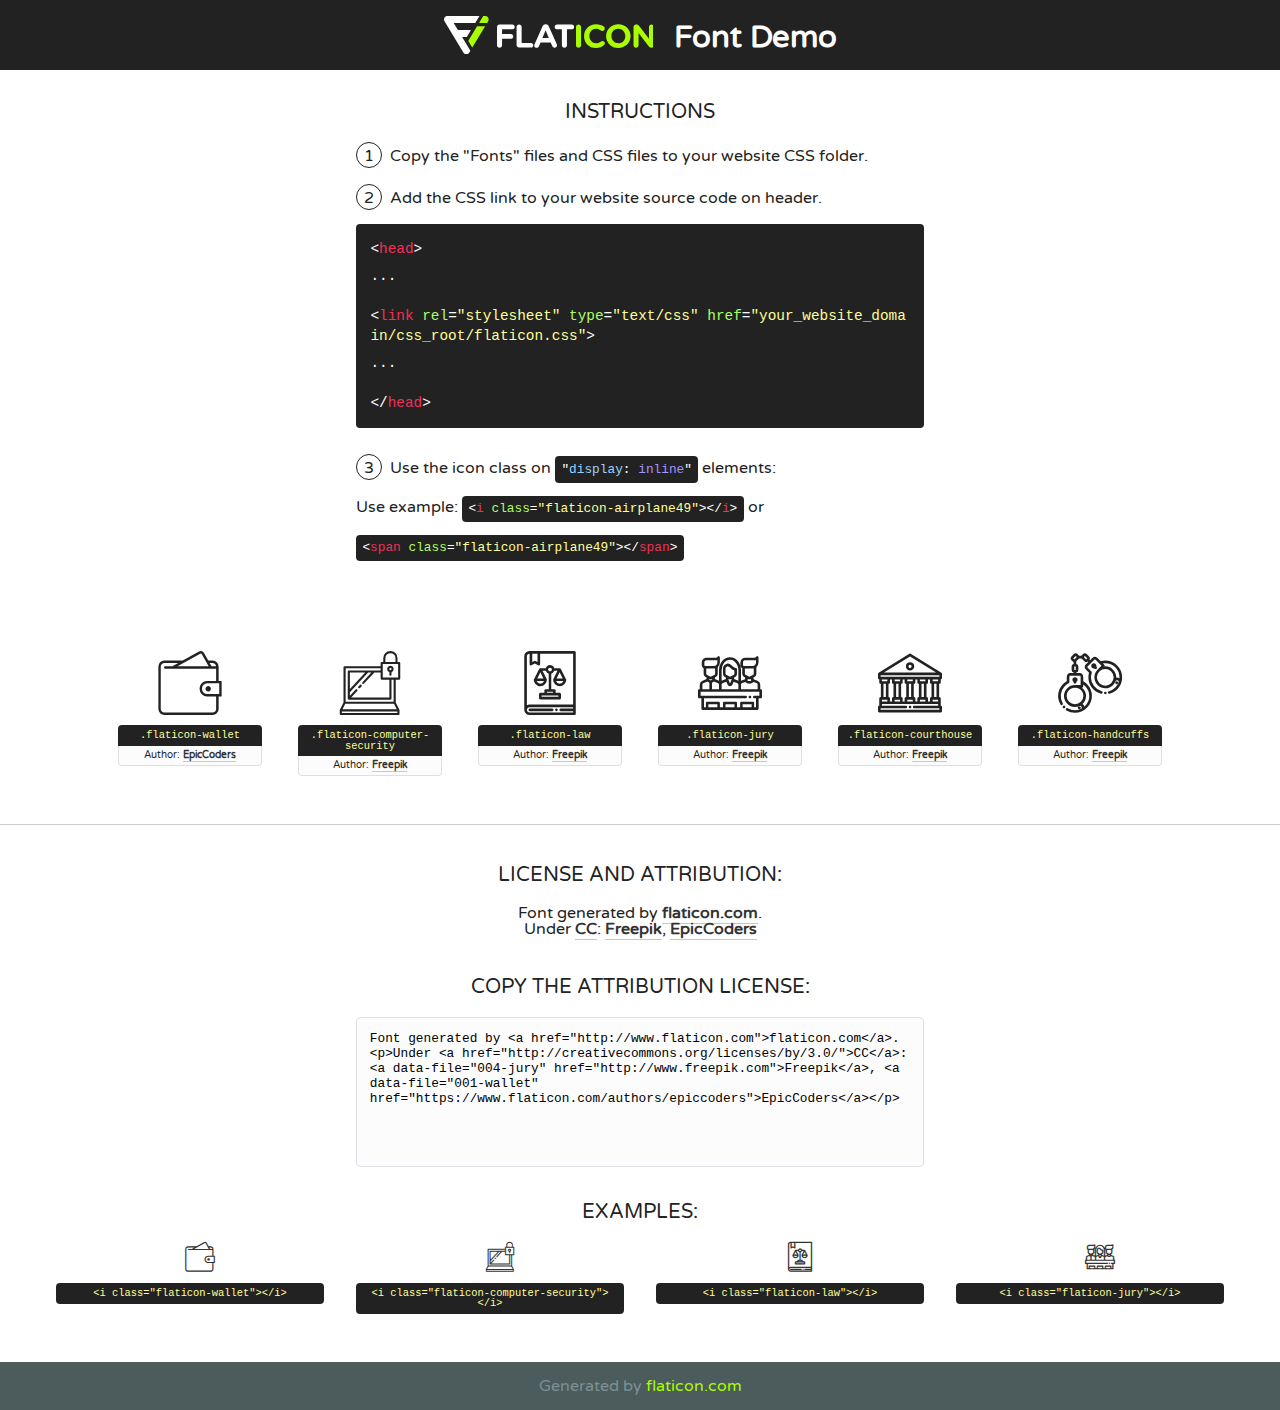
<file: assets/fonts/law-icons/font/flaticon.html>
<!DOCTYPE html>
<!--
  Flaticon icon font: Flaticon
  Creation date: 13/09/2017 10:02
-->
<html>
<!DOCTYPE html>
<html>

<head>
    <title>Flaticon WebFont</title>
    <link href="http://fonts.googleapis.com/css?family=Varela+Round" rel="stylesheet" type="text/css" />
    <link rel="stylesheet" type="text/css" href="flaticon.css">
    <meta charset="UTF-8">
    <style>
    html, body, div, span, applet, object, iframe,
    h1, h2, h3, h4, h5, h6, p, blockquote, pre,
    a, abbr, acronym, address, big, cite, code,
    del, dfn, em, img, ins, kbd, q, s, samp,
    small, strike, strong, sub, sup, tt, var,
    b, u, i, center,
    dl, dt, dd, ol, ul, li,
    fieldset, form, label, legend,
    table, caption, tbody, tfoot, thead, tr, th, td,
    article, aside, canvas, details, embed, 
    figure, figcaption, footer, header, hgroup, 
    menu, nav, output, ruby, section, summary,
    time, mark, audio, video {
        margin: 0;
        padding: 0;
        border: 0;
        font-size: 100%;
        font: inherit;
        vertical-align: baseline;
    }
    /* HTML5 display-role reset for older browsers */
    article, aside, details, figcaption, figure, 
    footer, header, hgroup, menu, nav, section {
        display: block;
    }
    body {
        line-height: 1;
    }
    ol, ul {
        list-style: none;
    }
    blockquote, q {
        quotes: none;
    }
    blockquote:before, blockquote:after,
    q:before, q:after {
        content: '';
        content: none;
    }
    table {
        border-collapse: collapse;
        border-spacing: 0;
    }
    body {
        font-family: 'Varela Round', Helvetica, Arial, sans-serif;
        font-size: 16px;
        color: #222;
    }
    a {
        color: #333;
        border-bottom: 1px solid #a9fd00;
        font-weight: bold;
        text-decoration: none;
    }
    * {
        -moz-box-sizing: border-box;
        -webkit-box-sizing: border-box;
        box-sizing: border-box;
        margin: 0;
        padding: 0;
    }
    [class^="flaticon-"]:before, [class*=" flaticon-"]:before, [class^="flaticon-"]:after, [class*=" flaticon-"]:after {
        font-family: Flaticon;
        font-size: 30px;
        font-style: normal;
        margin-left: 20px;
        color: #333;
    }
    .wrapper {
        max-width: 600px;
        margin: auto;
        padding: 0 1em;
    }
    .title {
        font-size: 1.25em;
        text-align: center;
        margin-bottom: 1em;
        text-transform: uppercase;
    }
    header {
        text-align: center;
        background-color: #222;
        color: #fff;
        padding: 1em;
    }
    header .logo {
        width: 210px;
        height: 38px;
        display: inline-block;
        vertical-align: middle;
        margin-right: 1em;
        border: none;
    }
    header strong {
        font-size: 1.95em;
        font-weight: bold;
        vertical-align: middle;
        margin-top: 5px;
        display: inline-block;
    }
    .demo {
        margin: 2em auto;
        line-height: 1.25em;
    }
    .demo ul li {
        margin-bottom: 1em;
    }
    .demo ul li .num {
        color: #222;
        border-radius: 20px;
        display: inline-block;
        width: 26px;
        padding: 3px;
        height: 26px;
        text-align: center;
        margin-right: 0.5em;
        border: 1px solid #222;
    }
    .demo ul li code {
        background-color: #222;
        border-radius: 4px;
        padding: 0.25em 0.5em;
        display: inline-block;
        color: #fff;
        font-family: Consolas,Monaco,Lucida Console,Liberation Mono,DejaVu Sans Mono,Bitstream Vera Sans Mono,Courier New, monospace;
        font-weight: lighter;
        margin-top: 1em;
        font-size: 0.8em;
        word-break: break-all;
    }
    .demo ul li code.big {
        padding: 1em;
        font-size: 0.9em;
    }
    .demo ul li code .red {
        color: #EF3159;
    }
    .demo ul li code .green {
        color: #ACFF65;
    }
    .demo ul li code .yellow {
        color: #FFFF99;
    }
    .demo ul li code .blue {
        color: #99D3FF;
    }
    .demo ul li code .purple {
        color: #A295FF;
    }
    .demo ul li code .dots {
        margin-top: 0.5em;
        display: block;
    }
    #glyphs {
        border-bottom: 1px solid #ccc;
        padding: 2em 0;
        text-align: center;
    }
    .glyph {
        display: inline-block;
        width: 9em;
        margin: 1em;
        text-align: center;
        vertical-align: top;
        background: #FFF;
    }
    .glyph .glyph-icon {
        padding: 10px;
        display: block;
        font-family:"Flaticon";
        font-size: 64px;
        line-height: 1;
    }
    .glyph .glyph-icon:before {
        font-size: 64px;
        color: #222;
        margin-left: 0;
    }
    .class-name {
        font-size: 0.65em;
        background-color: #222;
        color: #fff;
        border-radius: 4px 4px 0 0;
        padding: 0.5em;
        color: #FFFF99;
        font-family: Consolas,Monaco,Lucida Console,Liberation Mono,DejaVu Sans Mono,Bitstream Vera Sans Mono,Courier New, monospace;
    }
    .author-name {
        font-size: 0.6em;
        background-color: #fcfcfd;
        border: 1px solid #DEDEE4;
        border-top: 0;
        border-radius: 0 0 4px 4px;
        padding: 0.5em;
    }
    .class-name:last-child {
        font-size: 10px;
        color:#888;
    }
    .class-name:last-child a {
        font-size: 10px;
        color:#555;
    }
    .class-name:last-child a:hover {
        color:#a9fd00;
    }
    .glyph > input {
        display: block;
        width: 100px;
        margin: 5px auto;
        text-align: center;
        font-size: 12px;
        cursor: text;
    }
    .glyph > input.icon-input {
        font-family:"Flaticon";
        font-size: 16px;
        margin-bottom: 10px;
    }
    .attribution .title {
        margin-top: 2em;
    }
    .attribution textarea {
        background-color: #fcfcfd;
        padding: 1em;
        border: none;
        box-shadow: none;
        border: 1px solid #DEDEE4;
        border-radius: 4px;
        resize: none;
        width: 100%;
        height: 150px;
        font-size: 0.8em;
        font-family: Consolas,Monaco,Lucida Console,Liberation Mono,DejaVu Sans Mono,Bitstream Vera Sans Mono,Courier New, monospace;
        -webkit-appearance: none;
    }
    .iconsuse {
        margin: 2em auto;
        text-align: center;
        max-width: 1200px;
    }
    .iconsuse:after {
        content: '';
        display: table;
        clear: both;
    }
    .iconsuse .image {
        float: left;
        width: 25%;
        padding: 0 1em;
    }
    .iconsuse .image p {
        margin-bottom: 1em;
    }
    .iconsuse .image span {
        display: block;
        font-size: 0.65em;
        background-color: #222;
        color: #fff;
        border-radius: 4px;
        padding: 0.5em;
        color: #FFFF99;
        margin-top: 1em;
        font-family: Consolas,Monaco,Lucida Console,Liberation Mono,DejaVu Sans Mono,Bitstream Vera Sans Mono,Courier New, monospace;
    }
    #footer {
        text-align: center;
        background-color: #4C5B5C;
        color: #7c9192;
        padding: 1em;
    }
    #footer a {
        border: none;
        color: #a9fd00;
        font-weight: normal;
    }
    @media (max-width: 960px) {
        .iconsuse .image {
            width: 50%;
        }
    }
    @media (max-width: 560px) {
        .iconsuse .image {
            width: 100%;
        }
    }
    </style>
</head>

<body class="characters-off">

    <header>
        <a href="http://www.flaticon.com" target="_blank" class="logo">
            <svg version="1.1" xmlns="http://www.w3.org/2000/svg" xmlns:xlink="http://www.w3.org/1999/xlink" xmlns:a="http://ns.adobe.com/AdobeSVGViewerExtensions/3.0/" viewBox="0 0 560.875 102.036" enable-background="new 0 0 560.875 102.036" xml:space="preserve">
                <defs>
                </defs>
                <g>
                    <g class="letters">
                        <path fill="#ffffff" d="M141.596,29.675c0-3.777,2.985-6.767,6.764-6.767h34.438c3.426,0,6.15,2.728,6.15,6.15
                        c0,3.43-2.724,6.149-6.15,6.149h-27.674v13.091h23.719c3.429,0,6.151,2.724,6.151,6.15c0,3.43-2.723,6.149-6.151,6.149h-23.719
                        v17.574c0,3.773-2.986,6.761-6.764,6.761c-3.779,0-6.764-2.989-6.764-6.761V29.675z"></path>
                        <path fill="#ffffff" d="M193.844,29.149c0-3.781,2.985-6.767,6.764-6.767c3.776,0,6.763,2.985,6.763,6.767v42.957h25.039
                        c3.426,0,6.149,2.726,6.149,6.153c0,3.425-2.723,6.15-6.149,6.15h-31.802c-3.779,0-6.764-2.986-6.764-6.768V29.149z"></path>
                        <path fill="#ffffff" d="M241.891,75.71l21.438-48.407c1.492-3.341,4.215-5.357,7.906-5.357h0.792
                        c3.686,0,6.323,2.017,7.815,5.357l21.439,48.407c0.436,0.967,0.701,1.845,0.701,2.723c0,3.602-2.809,6.501-6.414,6.501
                        c-3.161,0-5.269-1.845-6.499-4.655l-4.132-9.661h-27.059l-4.301,10.102c-1.144,2.631-3.426,4.214-6.237,4.214
                        c-3.517,0-6.24-2.81-6.24-6.325C241.1,77.64,241.451,76.677,241.891,75.71z M279.932,58.666l-8.521-20.297l-8.526,20.297H279.932
                        z"></path>
                        <path fill="#ffffff" d="M314.864,35.387H301.86c-3.429,0-6.239-2.813-6.239-6.238c0-3.429,2.811-6.24,6.239-6.24h39.533
                        c3.426,0,6.237,2.811,6.237,6.24c0,3.425-2.811,6.238-6.237,6.238h-13.001v42.785c0,3.773-2.99,6.761-6.764,6.761
                        c-3.779,0-6.764-2.989-6.764-6.761V35.387z"></path>
                        <path fill="#A9FD00" d="M352.615,29.149c0-3.781,2.985-6.767,6.767-6.767c3.774,0,6.761,2.985,6.761,6.767v49.024
                        c0,3.773-2.987,6.761-6.761,6.761c-3.781,0-6.767-2.989-6.767-6.761V29.149z"></path>
                        <path fill="#A9FD00" d="M374.132,53.836v-0.179c0-17.481,13.178-31.801,32.065-31.801c9.22,0,15.459,2.458,20.557,6.238
                        c1.402,1.054,2.637,2.985,2.637,5.357c0,3.692-2.985,6.59-6.681,6.59c-1.845,0-3.071-0.702-4.044-1.319
                        c-3.776-2.813-7.729-4.393-12.562-4.393c-10.364,0-17.831,8.611-17.831,19.154v0.173c0,10.542,7.291,19.329,17.831,19.329
                        c5.715,0,9.492-1.756,13.359-4.834c1.049-0.874,2.458-1.491,4.039-1.491c3.429,0,6.325,2.813,6.325,6.236
                        c0,2.106-1.056,3.78-2.282,4.834c-5.539,4.834-12.036,7.733-21.878,7.733C387.572,85.464,374.132,71.493,374.132,53.836z"></path>
                        <path fill="#A9FD00" d="M433.009,53.836v-0.179c0-17.481,13.79-31.801,32.766-31.801c18.981,0,32.592,14.143,32.592,31.628v0.173
                        c0,17.483-13.785,31.807-32.769,31.807C446.625,85.464,433.009,71.32,433.009,53.836z M484.224,53.836v-0.179
                        c0-10.539-7.725-19.326-18.626-19.326c-10.893,0-18.449,8.611-18.449,19.154v0.173c0,10.542,7.73,19.329,18.626,19.329
                        C476.676,72.986,484.224,64.378,484.224,53.836z"></path>
                        <path fill="#A9FD00" d="M506.233,29.321c0-3.774,2.99-6.763,6.767-6.763h1.401c3.252,0,5.183,1.583,7.029,3.953l26.093,34.265
                        V29.059c0-3.692,2.99-6.677,6.681-6.677c3.683,0,6.671,2.985,6.671,6.677v48.934c0,3.78-2.987,6.765-6.764,6.765h-0.436
                        c-3.257,0-5.188-1.581-7.034-3.953l-27.056-35.492v32.944c0,3.687-2.985,6.676-6.678,6.676c-3.683,0-6.673-2.989-6.673-6.676
                        V29.321z"></path>
                    </g>
                    <g class="insignia">
                        <path fill="#ffffff" d="M48.372,56.137h12.517l11.156-18.537H37.186L25.688,18.539h57.825L94.668,0H9.271
                        C5.925,0,2.842,1.801,1.198,4.716c-1.644,2.907-1.593,6.482,0.134,9.343l50.38,83.501c1.678,2.781,4.689,4.476,7.938,4.476
                        c3.246,0,6.257-1.695,7.935-4.476l2.898-4.804L48.372,56.137z"></path>
                        <g class="i">
                            <path fill="#A9FD00" d="M93.575,18.539h0.031v0.004l21.652,0.004l2.705-4.488c1.727-2.861,1.778-6.436,0.133-9.343
                            C116.454,1.801,113.371,0,110.026,0h-5.294L93.575,18.539z"></path>
                            <polygon fill="#A9FD00" points="88.291,27.356 64.725,66.486 75.519,84.404 109.942,27.356"></polygon>
                        </g>
                    </g>
                </g>
            </svg>
        </a>
        <strong>Font Demo</strong>
    </header>


    <section class="demo wrapper">

        <p class="title">Instructions</p>

        <ul>
            <li>
                <span class="num">1</span>Copy the "Fonts" files and CSS files to your website CSS folder.
            </li>
            <li>
                <span class="num">2</span>Add the CSS link to your website source code on header.
                <code class="big">
                    &lt;<span class="red">head</span>&gt;
                    <br/><span class="dots">...</span>
                    <br/>&lt;<span class="red">link</span> <span class="green">rel</span>=<span class="yellow">"stylesheet"</span> <span class="green">type</span>=<span class="yellow">"text/css"</span> <span class="green">href</span>=<span class="yellow">"your_website_domain/css_root/flaticon.css"</span>&gt;
                    <br/><span class="dots">...</span>
                    <br/>&lt;/<span class="red">head</span>&gt;
                </code>
            </li>

            <li>
                <p>
                    <span class="num">3</span>Use the icon class on <code>"<span class="blue">display</span>:<span class="purple"> inline</span>"</code> elements:
                    <br />
                    Use example: <code>&lt;<span class="red">i</span> <span class="green">class</span>=<span class="yellow">&quot;flaticon-airplane49&quot;</span>&gt;&lt;/<span class="red">i</span>&gt;</code> or <code>&lt;<span class="red">span</span> <span class="green">class</span>=<span class="yellow">&quot;flaticon-airplane49&quot;</span>&gt;&lt;/<span class="red">span</span>&gt;</code>
            </li>
        </ul>

    </section>




   <section id="glyphs">          
    
      
        <div class="glyph"><div class="glyph-icon flaticon-wallet"></div>
            <div class="class-name">.flaticon-wallet</div>
            <div class="author-name">Author: <a data-file="001-wallet" href="https://www.flaticon.com/authors/epiccoders">EpicCoders</a> </div> 
        </div>        
        
        <div class="glyph"><div class="glyph-icon flaticon-computer-security"></div>
            <div class="class-name">.flaticon-computer-security</div>
            <div class="author-name">Author: <a data-file="002-computer-security" href="http://www.freepik.com">Freepik</a> </div> 
        </div>        
        
        <div class="glyph"><div class="glyph-icon flaticon-law"></div>
            <div class="class-name">.flaticon-law</div>
            <div class="author-name">Author: <a data-file="003-law" href="http://www.freepik.com">Freepik</a> </div> 
        </div>        
        
        <div class="glyph"><div class="glyph-icon flaticon-jury"></div>
            <div class="class-name">.flaticon-jury</div>
            <div class="author-name">Author: <a data-file="004-jury" href="http://www.freepik.com">Freepik</a> </div> 
        </div>        
        
        <div class="glyph"><div class="glyph-icon flaticon-courthouse"></div>
            <div class="class-name">.flaticon-courthouse</div>
            <div class="author-name">Author: <a data-file="005-courthouse" href="http://www.freepik.com">Freepik</a> </div> 
        </div>        
        
        <div class="glyph"><div class="glyph-icon flaticon-handcuffs"></div>
            <div class="class-name">.flaticon-handcuffs</div>
            <div class="author-name">Author: <a data-file="006-handcuffs" href="http://www.freepik.com">Freepik</a> </div> 
        </div>        
        

    </section>



    <section class="attribution wrapper"   style="text-align:center;">

      <div class="title">License and attribution:</div><div class="attrDiv">Font generated by <a href="http://www.flaticon.com">flaticon.com</a>. <div><p>Under <a href="http://creativecommons.org/licenses/by/3.0/">CC</a>: <a data-file="004-jury" href="http://www.freepik.com">Freepik</a>, <a data-file="001-wallet" href="https://www.flaticon.com/authors/epiccoders">EpicCoders</a></p>  </div>
      </div>
      <div class="title">Copy the Attribution License:</div>

    <textarea onclick="this.focus();this.select();">Font generated by &lt;a href=&quot;http://www.flaticon.com&quot;&gt;flaticon.com&lt;/a&gt;. <p>Under <a href="http://creativecommons.org/licenses/by/3.0/">CC</a>: <a data-file="004-jury" href="http://www.freepik.com">Freepik</a>, <a data-file="001-wallet" href="https://www.flaticon.com/authors/epiccoders">EpicCoders</a></p>  
     </textarea>

    </section>

    <section class="iconsuse">

          <div class="title">Examples:</div>            
             
            <div class="image">
                <p>
                    <i class="glyph-icon flaticon-wallet"></i> 
                    <span>&lt;i class=&quot;flaticon-wallet&quot;&gt;&lt;/i&gt;</span>
                </p>
            </div>
            
            <div class="image">
                <p>
                    <i class="glyph-icon flaticon-computer-security"></i> 
                    <span>&lt;i class=&quot;flaticon-computer-security&quot;&gt;&lt;/i&gt;</span>
                </p>
            </div>
            
            <div class="image">
                <p>
                    <i class="glyph-icon flaticon-law"></i> 
                    <span>&lt;i class=&quot;flaticon-law&quot;&gt;&lt;/i&gt;</span>
                </p>
            </div>
            
            <div class="image">
                <p>
                    <i class="glyph-icon flaticon-jury"></i> 
                    <span>&lt;i class=&quot;flaticon-jury&quot;&gt;&lt;/i&gt;</span>
                </p>
            </div>
                       
        </div>
                            
    </section>

<div id="footer">
    <div>Generated by <a href="http://www.flaticon.com">flaticon.com</a>
    </div>
</div>



</body>
</html>
</file>
<file: assets/fonts/flaticon/font/flaticon.css>
/*
  	Flaticon icon font: Flaticon
  	Creation date: 18/12/2017 13:29
  	*/

@font-face {
  font-family: "Flaticon";
  src: url("Flaticon.eot");
  src: url("Flaticon.eot?#iefix") format("embedded-opentype"),
       url("Flaticon.woff") format("woff"),
       url("Flaticon.ttf") format("truetype"),
       url("Flaticon.svg#Flaticon") format("svg");
  font-weight: normal;
  font-style: normal;
}

@media screen and (-webkit-min-device-pixel-ratio:0) {
  @font-face {
    font-family: "Flaticon";
    src: url("Flaticon.svg#Flaticon") format("svg");
  }
}

[class^="flaticon-"]:before, [class*=" flaticon-"]:before,
[class^="flaticon-"]:after, [class*=" flaticon-"]:after {   
  font-family: Flaticon;
        font-size: 20px;
font-style: normal;
}

.flaticon-teatro-de-la-caridad:before { content: "\f100"; }
.flaticon-royal-museum-of-the-armed-forces:before { content: "\f101"; }
.flaticon-parthenon:before { content: "\f102"; }
.flaticon-marina-bay-sands:before { content: "\f103"; }
.flaticon-samarra-minaret:before { content: "\f104"; }
.flaticon-chiang-kai-shek-memorial:before { content: "\f105"; }
.flaticon-heuvelse-kerk-tilburg:before { content: "\f106"; }
.flaticon-cathedral-of-cordoba:before { content: "\f107"; }
.flaticon-london-bridge:before { content: "\f108"; }
.flaticon-taj-mahal:before { content: "\f109"; }
.flaticon-leaning-tower-of-pisa:before { content: "\f10a"; }
.flaticon-burj-al-arab:before { content: "\f10b"; }
.flaticon-gate-of-india:before { content: "\f10c"; }
.flaticon-osaka-castle:before { content: "\f10d"; }
.flaticon-statue-of-liberty:before { content: "\f10e"; }
</file>
<file: assets/css/select2.css>
.select2-container {
  box-sizing: border-box;
  display: inline-block;
  margin: 0;
  position: relative;
  vertical-align: middle; }
  .select2-container .select2-selection--single {
    box-sizing: border-box;
    cursor: pointer;
    display: block;
    height: 28px;
    user-select: none;
    -webkit-user-select: none; }
    .select2-container .select2-selection--single .select2-selection__rendered {
      display: block;
      padding-left: 8px;
      padding-right: 20px;
      overflow: hidden;
      text-overflow: ellipsis;
      white-space: nowrap; }
    .select2-container .select2-selection--single .select2-selection__clear {
      position: relative; }
  .select2-container[dir="rtl"] .select2-selection--single .select2-selection__rendered {
    padding-right: 8px;
    padding-left: 20px; }
  .select2-container .select2-selection--multiple {
    box-sizing: border-box;
    cursor: pointer;
    display: block;
    min-height: 32px;
    user-select: none;
    -webkit-user-select: none; }
    .select2-container .select2-selection--multiple .select2-selection__rendered {
      display: inline-block;
      overflow: hidden;
      padding-left: 8px;
      text-overflow: ellipsis;
      white-space: nowrap; }
  .select2-container .select2-search--inline {
    float: left; }
    .select2-container .select2-search--inline .select2-search__field {
      box-sizing: border-box;
      border: none;
      font-size: 100%;
      margin-top: 5px;
      padding: 0; }
      .select2-container .select2-search--inline .select2-search__field::-webkit-search-cancel-button {
        -webkit-appearance: none; }

.select2-dropdown {
  background-color: white;
  border: 1px solid #aaa;
  border-radius: 4px;
  box-sizing: border-box;
  display: block;
  position: absolute;
  left: -100000px;
  width: 100%;
  z-index: 1051; }

.select2-results {
  display: block; }

.select2-results__options {
  list-style: none;
  margin: 0;
  padding: 0; }

.select2-results__option {
  padding: 6px;
  user-select: none;
  -webkit-user-select: none; }
  .select2-results__option[aria-selected] {
    cursor: pointer; }

.select2-container--open .select2-dropdown {
  left: 0; }

.select2-container--open .select2-dropdown--above {
  border-bottom: none;
  border-bottom-left-radius: 0;
  border-bottom-right-radius: 0; }

.select2-container--open .select2-dropdown--below {
  border-top: none;
  border-top-left-radius: 0;
  border-top-right-radius: 0; }

.select2-search--dropdown {
  display: block;
  padding: 4px; }
  .select2-search--dropdown .select2-search__field {
    padding: 4px;
    width: 100%;
    box-sizing: border-box; }
    .select2-search--dropdown .select2-search__field::-webkit-search-cancel-button {
      -webkit-appearance: none; }
  .select2-search--dropdown.select2-search--hide {
    display: none; }

.select2-close-mask {
  border: 0;
  margin: 0;
  padding: 0;
  display: block;
  position: fixed;
  left: 0;
  top: 0;
  min-height: 100%;
  min-width: 100%;
  height: auto;
  width: auto;
  opacity: 0;
  z-index: 99;
  background-color: #fff;
  filter: alpha(opacity=0); }

.select2-hidden-accessible {
  border: 0 !important;
  clip: rect(0 0 0 0) !important;
  -webkit-clip-path: inset(50%) !important;
  clip-path: inset(50%) !important;
  height: 1px !important;
  overflow: hidden !important;
  padding: 0 !important;
  position: absolute !important;
  width: 1px !important;
  white-space: nowrap !important; }

.select2-container--default .select2-selection--single {
  background-color: #fff;
  border: 1px solid #aaa;
  border-radius: 4px; }
  .select2-container--default .select2-selection--single .select2-selection__rendered {
    color: #444;
    line-height: 28px; }
  .select2-container--default .select2-selection--single .select2-selection__clear {
    cursor: pointer;
    float: right;
    font-weight: bold; }
  .select2-container--default .select2-selection--single .select2-selection__placeholder {
    color: #999; }
  .select2-container--default .select2-selection--single .select2-selection__arrow {
    height: 26px;
    position: absolute;
    top: 1px;
    right: 1px;
    width: 20px; }
    .select2-container--default .select2-selection--single .select2-selection__arrow b {
      border-color: #888 transparent transparent transparent;
      border-style: solid;
      border-width: 5px 4px 0 4px;
      height: 0;
      left: 50%;
      margin-left: -4px;
      margin-top: -2px;
      position: absolute;
      top: 50%;
      width: 0; }

.select2-container--default[dir="rtl"] .select2-selection--single .select2-selection__clear {
  float: left; }

.select2-container--default[dir="rtl"] .select2-selection--single .select2-selection__arrow {
  left: 1px;
  right: auto; }

.select2-container--default.select2-container--disabled .select2-selection--single {
  background-color: #eee;
  cursor: default; }
  .select2-container--default.select2-container--disabled .select2-selection--single .select2-selection__clear {
    display: none; }

.select2-container--default.select2-container--open .select2-selection--single .select2-selection__arrow b {
  border-color: transparent transparent #888 transparent;
  border-width: 0 4px 5px 4px; }

.select2-container--default .select2-selection--multiple {
  background-color: white;
  border: 1px solid #aaa;
  border-radius: 4px;
  cursor: text; }
  .select2-container--default .select2-selection--multiple .select2-selection__rendered {
    box-sizing: border-box;
    list-style: none;
    margin: 0;
    padding: 0 5px;
    width: 100%; }
    .select2-container--default .select2-selection--multiple .select2-selection__rendered li {
      list-style: none; }
  .select2-container--default .select2-selection--multiple .select2-selection__placeholder {
    color: #999;
    margin-top: 5px;
    float: left; }
  .select2-container--default .select2-selection--multiple .select2-selection__clear {
    cursor: pointer;
    float: right;
    font-weight: bold;
    margin-top: 5px;
    margin-right: 10px; }
  .select2-container--default .select2-selection--multiple .select2-selection__choice {
    background-color: #e4e4e4;
    border: 1px solid #aaa;
    border-radius: 4px;
    cursor: default;
    float: left;
    margin-right: 5px;
    margin-top: 5px;
    padding: 0 5px; }
  .select2-container--default .select2-selection--multiple .select2-selection__choice__remove {
    color: #999;
    cursor: pointer;
    display: inline-block;
    font-weight: bold;
    margin-right: 2px; }
    .select2-container--default .select2-selection--multiple .select2-selection__choice__remove:hover {
      color: #333; }

.select2-container--default[dir="rtl"] .select2-selection--multiple .select2-selection__choice, .select2-container--default[dir="rtl"] .select2-selection--multiple .select2-selection__placeholder, .select2-container--default[dir="rtl"] .select2-selection--multiple .select2-search--inline {
  float: right; }

.select2-container--default[dir="rtl"] .select2-selection--multiple .select2-selection__choice {
  margin-left: 5px;
  margin-right: auto; }

.select2-container--default[dir="rtl"] .select2-selection--multiple .select2-selection__choice__remove {
  margin-left: 2px;
  margin-right: auto; }

.select2-container--default.select2-container--focus .select2-selection--multiple {
  border: solid black 1px;
  outline: 0; }

.select2-container--default.select2-container--disabled .select2-selection--multiple {
  background-color: #eee;
  cursor: default; }

.select2-container--default.select2-container--disabled .select2-selection__choice__remove {
  display: none; }

.select2-container--default.select2-container--open.select2-container--above .select2-selection--single, .select2-container--default.select2-container--open.select2-container--above .select2-selection--multiple {
  border-top-left-radius: 0;
  border-top-right-radius: 0; }

.select2-container--default.select2-container--open.select2-container--below .select2-selection--single, .select2-container--default.select2-container--open.select2-container--below .select2-selection--multiple {
  border-bottom-left-radius: 0;
  border-bottom-right-radius: 0; }

.select2-container--default .select2-search--dropdown .select2-search__field {
  border: 1px solid #aaa; }

.select2-container--default .select2-search--inline .select2-search__field {
  background: transparent;
  border: none;
  outline: 0;
  box-shadow: none;
  -webkit-appearance: textfield; }

.select2-container--default .select2-results > .select2-results__options {
  max-height: 200px;
  overflow-y: auto; }

.select2-container--default .select2-results__option[role=group] {
  padding: 0; }

.select2-container--default .select2-results__option[aria-disabled=true] {
  color: #999; }

.select2-container--default .select2-results__option[aria-selected=true] {
  background-color: #ddd; }

.select2-container--default .select2-results__option .select2-results__option {
  padding-left: 1em; }
  .select2-container--default .select2-results__option .select2-results__option .select2-results__group {
    padding-left: 0; }
  .select2-container--default .select2-results__option .select2-results__option .select2-results__option {
    margin-left: -1em;
    padding-left: 2em; }
    .select2-container--default .select2-results__option .select2-results__option .select2-results__option .select2-results__option {
      margin-left: -2em;
      padding-left: 3em; }
      .select2-container--default .select2-results__option .select2-results__option .select2-results__option .select2-results__option .select2-results__option {
        margin-left: -3em;
        padding-left: 4em; }
        .select2-container--default .select2-results__option .select2-results__option .select2-results__option .select2-results__option .select2-results__option .select2-results__option {
          margin-left: -4em;
          padding-left: 5em; }
          .select2-container--default .select2-results__option .select2-results__option .select2-results__option .select2-results__option .select2-results__option .select2-results__option .select2-results__option {
            margin-left: -5em;
            padding-left: 6em; }

.select2-container--default .select2-results__option--highlighted[aria-selected] {
  background-color: #5897fb;
  color: white; }

.select2-container--default .select2-results__group {
  cursor: default;
  display: block;
  padding: 6px; }

.select2-container--classic .select2-selection--single {
  background-color: #f7f7f7;
  border: 1px solid #aaa;
  border-radius: 4px;
  outline: 0;
  background-image: -webkit-linear-gradient(top, white 50%, #eeeeee 100%);
  background-image: -o-linear-gradient(top, white 50%, #eeeeee 100%);
  background-image: linear-gradient(to bottom, white 50%, #eeeeee 100%);
  background-repeat: repeat-x;
  filter: progid:DXImageTransform.Microsoft.gradient(startColorstr='#FFFFFFFF', endColorstr='#FFEEEEEE', GradientType=0); }
  .select2-container--classic .select2-selection--single:focus {
    border: 1px solid #5897fb; }
  .select2-container--classic .select2-selection--single .select2-selection__rendered {
    color: #444;
    line-height: 28px; }
  .select2-container--classic .select2-selection--single .select2-selection__clear {
    cursor: pointer;
    float: right;
    font-weight: bold;
    margin-right: 10px; }
  .select2-container--classic .select2-selection--single .select2-selection__placeholder {
    color: #999; }
  .select2-container--classic .select2-selection--single .select2-selection__arrow {
    background-color: #ddd;
    border: none;
    border-left: 1px solid #aaa;
    border-top-right-radius: 4px;
    border-bottom-right-radius: 4px;
    height: 26px;
    position: absolute;
    top: 1px;
    right: 1px;
    width: 20px;
    background-image: -webkit-linear-gradient(top, #eeeeee 50%, #cccccc 100%);
    background-image: -o-linear-gradient(top, #eeeeee 50%, #cccccc 100%);
    background-image: linear-gradient(to bottom, #eeeeee 50%, #cccccc 100%);
    background-repeat: repeat-x;
    filter: progid:DXImageTransform.Microsoft.gradient(startColorstr='#FFEEEEEE', endColorstr='#FFCCCCCC', GradientType=0); }
    .select2-container--classic .select2-selection--single .select2-selection__arrow b {
      border-color: #888 transparent transparent transparent;
      border-style: solid;
      border-width: 5px 4px 0 4px;
      height: 0;
      left: 50%;
      margin-left: -4px;
      margin-top: -2px;
      position: absolute;
      top: 50%;
      width: 0; }

.select2-container--classic[dir="rtl"] .select2-selection--single .select2-selection__clear {
  float: left; }

.select2-container--classic[dir="rtl"] .select2-selection--single .select2-selection__arrow {
  border: none;
  border-right: 1px solid #aaa;
  border-radius: 0;
  border-top-left-radius: 4px;
  border-bottom-left-radius: 4px;
  left: 1px;
  right: auto; }

.select2-container--classic.select2-container--open .select2-selection--single {
  border: 1px solid #5897fb; }
  .select2-container--classic.select2-container--open .select2-selection--single .select2-selection__arrow {
    background: transparent;
    border: none; }
    .select2-container--classic.select2-container--open .select2-selection--single .select2-selection__arrow b {
      border-color: transparent transparent #888 transparent;
      border-width: 0 4px 5px 4px; }

.select2-container--classic.select2-container--open.select2-container--above .select2-selection--single {
  border-top: none;
  border-top-left-radius: 0;
  border-top-right-radius: 0;
  background-image: -webkit-linear-gradient(top, white 0%, #eeeeee 50%);
  background-image: -o-linear-gradient(top, white 0%, #eeeeee 50%);
  background-image: linear-gradient(to bottom, white 0%, #eeeeee 50%);
  background-repeat: repeat-x;
  filter: progid:DXImageTransform.Microsoft.gradient(startColorstr='#FFFFFFFF', endColorstr='#FFEEEEEE', GradientType=0); }

.select2-container--classic.select2-container--open.select2-container--below .select2-selection--single {
  border-bottom: none;
  border-bottom-left-radius: 0;
  border-bottom-right-radius: 0;
  background-image: -webkit-linear-gradient(top, #eeeeee 50%, white 100%);
  background-image: -o-linear-gradient(top, #eeeeee 50%, white 100%);
  background-image: linear-gradient(to bottom, #eeeeee 50%, white 100%);
  background-repeat: repeat-x;
  filter: progid:DXImageTransform.Microsoft.gradient(startColorstr='#FFEEEEEE', endColorstr='#FFFFFFFF', GradientType=0); }

.select2-container--classic .select2-selection--multiple {
  background-color: white;
  border: 1px solid #aaa;
  border-radius: 4px;
  cursor: text;
  outline: 0; }
  .select2-container--classic .select2-selection--multiple:focus {
    border: 1px solid #5897fb; }
  .select2-container--classic .select2-selection--multiple .select2-selection__rendered {
    list-style: none;
    margin: 0;
    padding: 0 5px; }
  .select2-container--classic .select2-selection--multiple .select2-selection__clear {
    display: none; }
  .select2-container--classic .select2-selection--multiple .select2-selection__choice {
    background-color: #e4e4e4;
    border: 1px solid #aaa;
    border-radius: 4px;
    cursor: default;
    float: left;
    margin-right: 5px;
    margin-top: 5px;
    padding: 0 5px; }
  .select2-container--classic .select2-selection--multiple .select2-selection__choice__remove {
    color: #888;
    cursor: pointer;
    display: inline-block;
    font-weight: bold;
    margin-right: 2px; }
    .select2-container--classic .select2-selection--multiple .select2-selection__choice__remove:hover {
      color: #555; }

.select2-container--classic[dir="rtl"] .select2-selection--multiple .select2-selection__choice {
  float: right; }

.select2-container--classic[dir="rtl"] .select2-selection--multiple .select2-selection__choice {
  margin-left: 5px;
  margin-right: auto; }

.select2-container--classic[dir="rtl"] .select2-selection--multiple .select2-selection__choice__remove {
  margin-left: 2px;
  margin-right: auto; }

.select2-container--classic.select2-container--open .select2-selection--multiple {
  border: 1px solid #5897fb; }

.select2-container--classic.select2-container--open.select2-container--above .select2-selection--multiple {
  border-top: none;
  border-top-left-radius: 0;
  border-top-right-radius: 0; }

.select2-container--classic.select2-container--open.select2-container--below .select2-selection--multiple {
  border-bottom: none;
  border-bottom-left-radius: 0;
  border-bottom-right-radius: 0; }

.select2-container--classic .select2-search--dropdown .select2-search__field {
  border: 1px solid #aaa;
  outline: 0; }

.select2-container--classic .select2-search--inline .select2-search__field {
  outline: 0;
  box-shadow: none; }

.select2-container--classic .select2-dropdown {
  background-color: white;
  border: 1px solid transparent; }

.select2-container--classic .select2-dropdown--above {
  border-bottom: none; }

.select2-container--classic .select2-dropdown--below {
  border-top: none; }

.select2-container--classic .select2-results > .select2-results__options {
  max-height: 200px;
  overflow-y: auto; }

.select2-container--classic .select2-results__option[role=group] {
  padding: 0; }

.select2-container--classic .select2-results__option[aria-disabled=true] {
  color: grey; }

.select2-container--classic .select2-results__option--highlighted[aria-selected] {
  background-color: #3875d7;
  color: white; }

.select2-container--classic .select2-results__group {
  cursor: default;
  display: block;
  padding: 6px; }

.select2-container--classic.select2-container--open .select2-dropdown {
  border-color: #5897fb; }
</file>
<file: assets/fonts/law-icons/font/flaticon.css>
/*
  	Flaticon icon font: Flaticon
  	Creation date: 13/09/2017 10:02
  	*/

@font-face {
  font-family: "Flaticon";
  src: url("./Flaticon.eot");
  src: url("./Flaticon.eot?#iefix") format("embedded-opentype"),
       url("./Flaticon.woff") format("woff"),
       url("./Flaticon.ttf") format("truetype"),
       url("./Flaticon.svg#Flaticon") format("svg");
  font-weight: normal;
  font-style: normal;
}

@media screen and (-webkit-min-device-pixel-ratio:0) {
  @font-face {
    font-family: "Flaticon";
    src: url("./Flaticon.svg#Flaticon") format("svg");
  }
}

[class^="flaticon-"]:before, [class*=" flaticon-"]:before,
[class^="flaticon-"]:after, [class*=" flaticon-"]:after {   
  font-family: Flaticon;
        font-size: 20px;
font-style: normal;
margin-left: 20px;
}

.flaticon-wallet:before { content: "\f100"; }
.flaticon-computer-security:before { content: "\f101"; }
.flaticon-law:before { content: "\f102"; }
.flaticon-jury:before { content: "\f103"; }
.flaticon-courthouse:before { content: "\f104"; }
.flaticon-handcuffs:before { content: "\f105"; }
</file>
